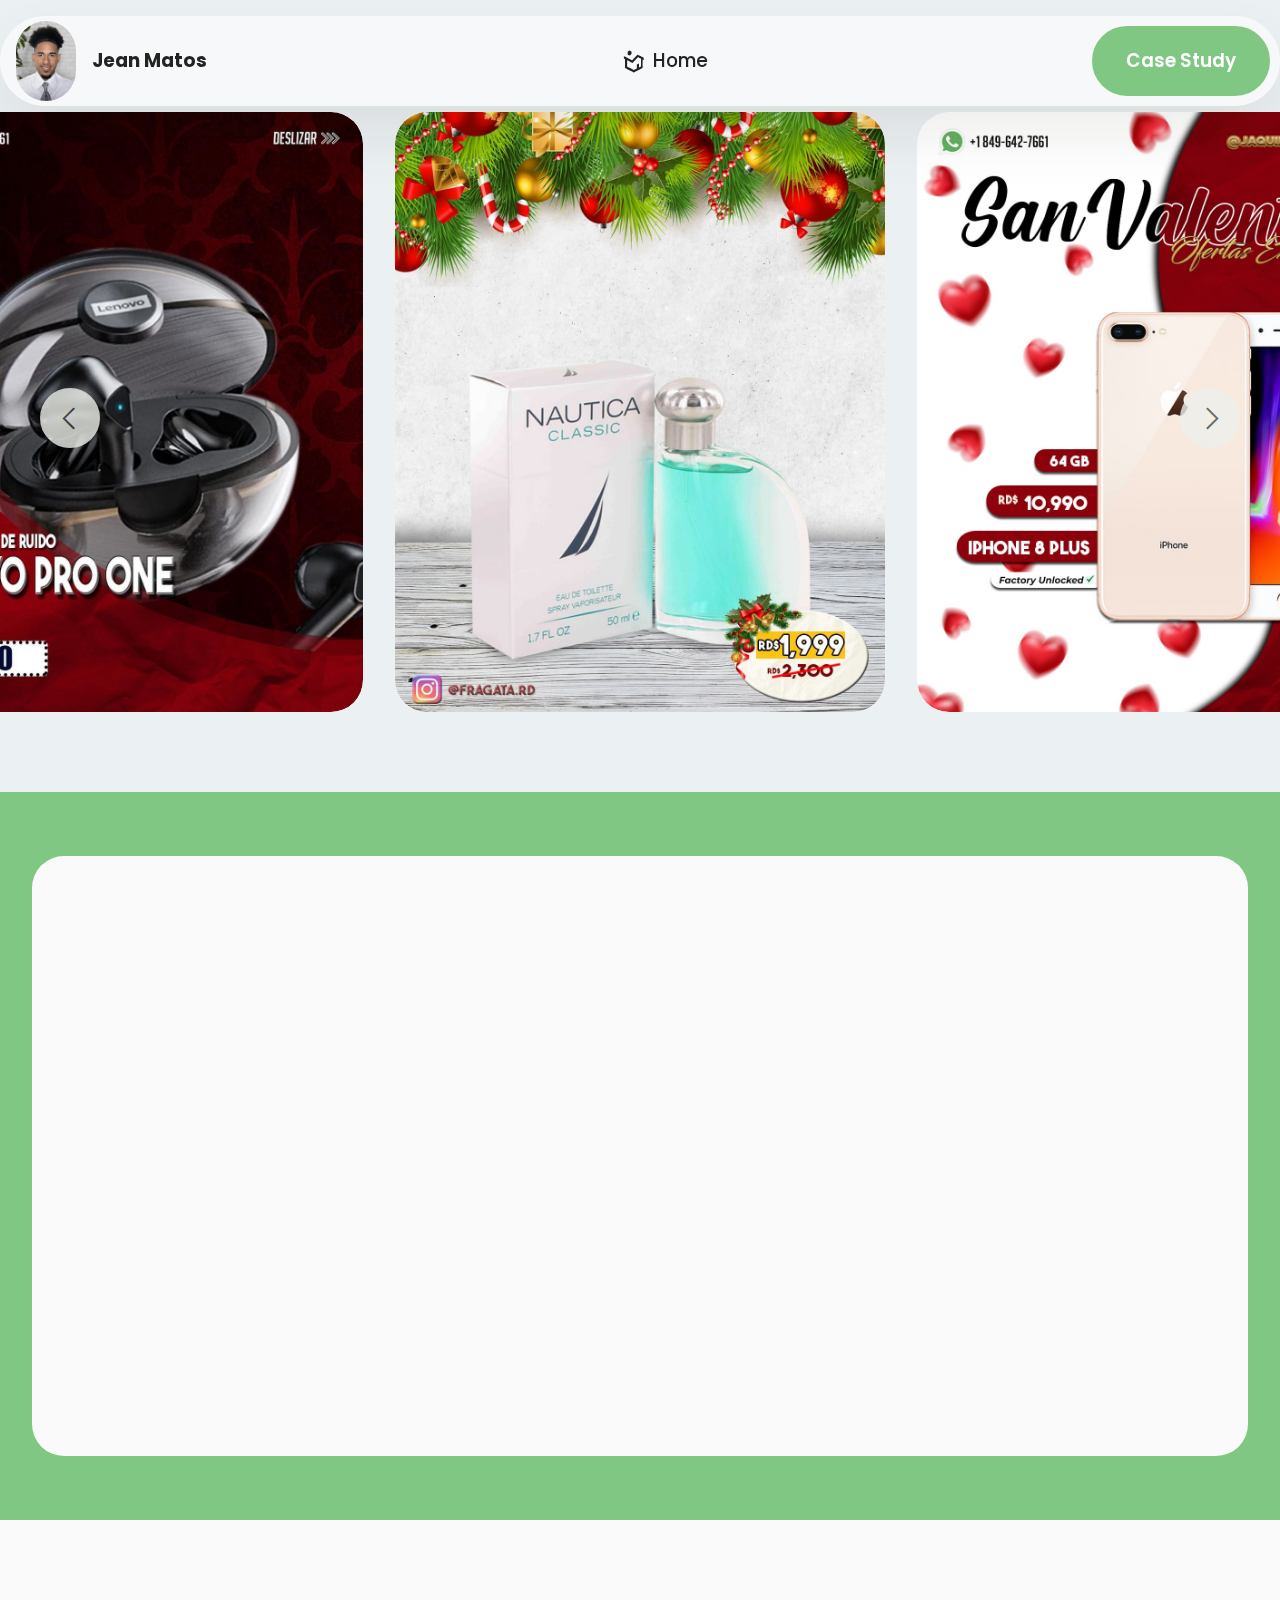
<file: index.html>
<!DOCTYPE html>
<html  >
<head>
  <!-- Site made with Mobirise Website Builder v5.9.18, https://mobirise.com -->
  <meta charset="UTF-8">
  <meta http-equiv="X-UA-Compatible" content="IE=edge">
  <meta name="generator" content="Mobirise v5.9.18, mobirise.com">
  <meta name="viewport" content="width=device-width, initial-scale=1, minimum-scale=1">
  <link rel="shortcut icon" href="assets/images/cv-image.ico" type="image/x-icon">
  <meta name="description" content="A social media expert from Santo Domingo, DR, specializes in providing comprehensive social media management services tailored to your brand’s needs.">
  
  
  <title>Jean Matos - Portfolio</title>
  <link rel="stylesheet" href="assets/web/assets/mobirise-icons2/mobirise2.css">
  <link rel="stylesheet" href="assets/bootstrap/css/bootstrap.min.css">
  <link rel="stylesheet" href="assets/bootstrap/css/bootstrap-grid.min.css">
  <link rel="stylesheet" href="assets/bootstrap/css/bootstrap-reboot.min.css">
  <link rel="stylesheet" href="assets/animatecss/animate.css">
  <link rel="stylesheet" href="assets/dropdown/css/style.css">
  <link rel="stylesheet" href="assets/socicon/css/styles.css">
  <link rel="stylesheet" href="assets/theme/css/style.css">
  <link rel="preload" href="https://fonts.googleapis.com/css?family=Poppins:100,100i,200,200i,300,300i,400,400i,500,500i,600,600i,700,700i,800,800i,900,900i&display=swap" as="style" onload="this.onload=null;this.rel='stylesheet'">
  <noscript><link rel="stylesheet" href="https://fonts.googleapis.com/css?family=Poppins:100,100i,200,200i,300,300i,400,400i,500,500i,600,600i,700,700i,800,800i,900,900i&display=swap"></noscript>
  <link rel="preload" href="https://fonts.googleapis.com/css?family=Bangers:400&display=swap" as="style" onload="this.onload=null;this.rel='stylesheet'">
  <noscript><link rel="stylesheet" href="https://fonts.googleapis.com/css?family=Bangers:400&display=swap"></noscript>
  <link rel="preload" as="style" href="assets/mobirise/css/mbr-additional.css?v=SZy1YN"><link rel="stylesheet" href="assets/mobirise/css/mbr-additional.css?v=SZy1YN" type="text/css">

  
  
  
</head>
<body>
  
  <section data-bs-version="5.1" class="menu menu5 cid-ulLD2suQ4Q" once="menu" id="menu05-e">
	

	<nav class="navbar navbar-dropdown navbar-fixed-top navbar-expand-lg">
		<div class="container">
			<div class="navbar-brand">
				<span class="navbar-logo">
					<a href="https://mobiri.se">
						<img src="assets/images/cv-image-137x183.png" alt="Mobirise Website Builder" style="height: 5rem;">
					</a>
				</span>
				<span class="navbar-caption-wrap"><a class="navbar-caption text-black display-4" href="https://mobiri.se">Jean Matos</a></span>
			</div>
			<button class="navbar-toggler" type="button" data-toggle="collapse" data-bs-toggle="collapse" data-target="#navbarSupportedContent" data-bs-target="#navbarSupportedContent" aria-controls="navbarNavAltMarkup" aria-expanded="false" aria-label="Toggle navigation">
				<div class="hamburger">
					<span></span>
					<span></span>
					<span></span>
					<span></span>
				</div>
			</button>
			<div class="collapse navbar-collapse" id="navbarSupportedContent">
				<ul class="navbar-nav nav-dropdown" data-app-modern-menu="true"><li class="nav-item">
						<a class="nav-link link text-black text-primary display-4" href="portfolio.html"><span class="socicon socicon-homes mbr-iconfont mbr-iconfont-btn" style="font-size: 22px;"></span>Home</a>
					</li></ul>
				<div class="navbar-buttons mbr-section-btn"><a class="btn btn-primary display-4" href="case-study.html">Case Study</a></div>
			</div>
		</div>
	</nav>
</section>

<section data-bs-version="5.1" class="slider4 mbr-embla cid-ulLD2vmdfN" id="slider04-j">
  
  
  <div class="container-fluid">
    
    <div class="row">
      <div class="col-12">
        <div class="embla position-relative" data-skip-snaps="true" data-align="center" data-contain-scroll="trimSnaps" data-loop="true" data-auto-play="true" data-auto-play-interval="5" data-draggable="true">
          <div class="embla__viewport">
            <div class="embla__container">
              
              
              
              
              <div class="embla__slide slider-image item active" style="margin-left: 1rem; margin-right: 1rem;">
                <div class="slide-content">
                  <div class="item-img">
                    <div class="item-wrapper">
                      <img src="assets/images/img-2582-1080x1350.jpg" alt="Mobirise Website Builder" title="" data-slide-to="0" data-bs-slide-to="0">
                    </div>
                  </div>
                </div>
              </div><div class="embla__slide slider-image item" style="margin-left: 1rem; margin-right: 1rem;">
                <div class="slide-content">
                  <div class="item-img">
                    <div class="item-wrapper">
                      <img src="assets/images/san-valentin-iphone-8-plus-carrusel-1-1080x1350.jpg" alt="Mobirise Website Builder" title="" data-slide-to="1" data-bs-slide-to="1">
                    </div>
                  </div>
                </div>
              </div><div class="embla__slide slider-image item" style="margin-left: 1rem; margin-right: 1rem;">
                <div class="slide-content">
                  <div class="item-img">
                    <div class="item-wrapper">
                      <img src="assets/images/img-5890-1080x1350.jpg" alt="Mobirise Website Builder" title="" data-slide-to="2" data-bs-slide-to="2">
                    </div>
                  </div>
                </div>
              </div><div class="embla__slide slider-image item" style="margin-left: 1rem; margin-right: 1rem;">
                <div class="slide-content">
                  <div class="item-img">
                    <div class="item-wrapper">
                      <img src="assets/images/giveaway-1080x1350.jpg" alt="Mobirise Website Builder" title="" data-slide-to="3" data-bs-slide-to="3">
                    </div>
                  </div>
                </div>
              </div><div class="embla__slide slider-image item" style="margin-left: 1rem; margin-right: 1rem;">
                <div class="slide-content">
                  <div class="item-img">
                    <div class="item-wrapper">
                      <img src="assets/images/img-5891-1080x1350.jpg" alt="Mobirise Website Builder" title="" data-slide-to="4" data-bs-slide-to="4">
                    </div>
                  </div>
                </div>
              </div><div class="embla__slide slider-image item" style="margin-left: 1rem; margin-right: 1rem;">
                <div class="slide-content">
                  <div class="item-img">
                    <div class="item-wrapper">
                      <img src="assets/images/img-5892-1080x1350.jpg" alt="Mobirise Website Builder" title="" data-slide-to="5" data-bs-slide-to="5">
                    </div>
                  </div>
                </div>
              </div>
            </div>
          </div>
          <button class="embla__button embla__button--prev">
            <span class="mobi-mbri mobi-mbri-arrow-prev" aria-hidden="true"></span>
            <span class="sr-only visually-hidden visually-hidden">Previous</span>
          </button>
          <button class="embla__button embla__button--next">
            <span class="mobi-mbri mobi-mbri-arrow-next" aria-hidden="true"></span>
            <span class="sr-only visually-hidden visually-hidden">Next</span>
          </button>
        </div>
      </div>
    </div>
  </div>
</section>

<section data-bs-version="5.1" class="start article05 cid-ulLD2tC6Wv" id="article05-g">
  

  
  

  <div class="container">
    <div class="row justify-content-center align-items-center">
      <div class="col-12">
        <div class="card-wrapper">
          <div class="row">
            <div class="col-12 col-md-12 col-lg-5 image-wrapper">
              <img class="w-100" src="assets/images/cv-image-907x1209.png" alt="Mobirise Website Builder">
            </div>
            <div class="col-12 col-lg col-md-12">
              <div class="text-wrapper align-left">
                <h1 class="mbr-section-title mbr-fonts-style mb-4 display-2">Who I Am?</h1>
                <p class="mbr-text mbr-fonts-style mb-4 display-7">I’m a <strong>marketing professional</strong> passionate about turning ideas into results. With experience as a Community Manager, in Email Marketing, and Sales, I’ve helped <strong>brands grow</strong> and connect with their audiences. I love creating campaigns that make a difference. <br><br><em>- Let’s build something amazing together.</em><br>
                </p>
                
              </div>
            </div>
          </div>
        </div>
      </div>
    </div>
  </div>
</section>

<section data-bs-version="5.1" class="clients04 cid-ulLD2uaOiJ" id="clients04-h">
    
    
    <div class="container-fluid">
        <div class="row justify-content-center mb-5">
            <div class="col-12 content-head">
                
            </div>
        </div>
        <div class="row">
            <div class="item features-image col-12 col-md-6 col-sm-6 col-lg-2 active">
                <div class="item-wrapper">
                    <div class="">
                        <img src="assets/images/image-2-324x324.png" alt="Mobirise Website Builder" title="" data-slide-to="1" data-bs-slide-to="1">
                    </div>
                    
                </div>
            </div>
            <div class="item features-image col-12 col-md-6 col-sm-6 col-lg-2">
                <div class="item-wrapper">
                    <div class="">
                        <img src="assets/images/tiktok-2-324x324.png" alt="Mobirise Website Builder" title="" data-slide-to="2" data-bs-slide-to="2">
                    </div>
                    
                </div>
            </div>
            <div class="item features-image col-12 col-md-6 col-sm-6 col-lg-2">
                <div class="item-wrapper">
                    <div class="">
                        <img src="assets/images/twitter-324x324.png" alt="Mobirise Website Builder" title="" data-slide-to="3" data-bs-slide-to="3">
                    </div>
                    
                </div>
            </div>
            
            <div class="item features-image col-12 col-md-6 col-sm-6 col-lg-2">
                <div class="item-wrapper">
                    <div class="">
                        <img src="assets/images/facebook-324x324.png" alt="Mobirise Website Builder" title="" data-slide-to="3" data-bs-slide-to="3">
                    </div>
                    
                </div>
            </div><div class="item features-image col-12 col-md-6 col-sm-6 col-lg-2">
                <div class="item-wrapper">
                    <div class="">
                        <img src="assets/images/youtube-324x324.png" alt="Mobirise Website Builder" title="" data-slide-to="4" data-bs-slide-to="4">
                    </div>
                    
                </div>
            </div>
            <div class="item features-image col-12 col-md-6 col-sm-6 col-lg-2">
                <div class="item-wrapper">
                    <div class="">
                        <img src="assets/images/pinterest-324x324.png" alt="Mobirise Website Builder" title="" data-slide-to="6" data-bs-slide-to="6">
                    </div>
                    
                </div>
            </div>
        </div>
    </div>
</section>

<section data-bs-version="5.1" class="start article2 cid-ulLD2uTF1M" id="article02-i">
	

	
	

	<div class="container">
		<div class="row justify-content-center">
			<div class="col-12 col-md-12 col-lg-6 image-wrapper">
				<img class="w-100" src="assets/images/herramientas-1-1080x1080.png" alt="Mobirise Website Builder">
			</div>
			<div class="col-12 col-md-12 col-lg">
				<div class="text-wrapper align-left">
					<h1 class="mbr-section-title mbr-fonts-style mb-4 display-2"><strong>Professional Resources</strong></h1>
					<p class="mbr-text align-left mbr-fonts-style mb-4 display-7">
					As a passionate and dedicated freelancer in social media management, I use a suite of powerful tools that will transform your online presence. With my expertise, these tools become the brushes with which I paint your digital dreams.
					</p>
					
				</div>
			</div>
		</div>
	</div>
</section>

<section data-bs-version="5.1" class="features38 cid-um2sJxacUZ" id="features038-t">
    

    
    

    <div class="container">
        <div class="row justify-content-center">
            <div class="col-12 col-md-12 col-lg">
                <div class="text-wrapper align-left">
                    <h1 class="mbr-section-title mbr-fonts-style mb-4 display-2">acomsa academy</h1>
                    <p class="mbr-text align-left mbr-fonts-style mb-4 display-7">Acomsa Academy, a well-established <strong>online education school</strong>, faced significant challenges with their email <strong>marketing campaigns</strong>.<br>&nbsp;<br>Despite having a large subscriber base, the company struggled to convert email subscribers into <strong>paying customers.</strong><br></p>
                    
                </div>
            </div>
            <div class="col-12 col-md-12 col-lg-6 image-wrapper">
                <img class="w-100" src="assets/images/laptop-1-1080x1080.png" alt="Mobirise Website Builder">
            </div>
        </div>
        <div class="row row-reverse justify-content-center">

            <div class="col-12 col-md-12 col-lg">
                <div class="text-wrapper align-left">
                    <h1 class="mbr-section-title mbr-fonts-style mb-4 display-2"><strong>Turning Challenges into Opportunities!</strong></h1>
                    <p class="mbr-text align-left mbr-fonts-style mb-4 display-7">To revitalize Acomsa Academy’s email marketing, I <strong>optimized the contact list </strong>and introduced audience segmentation, allowing us to deliver more personalized and <strong>relevant content</strong>.<br>&nbsp;<br>We also established<strong> automated workflows</strong>, including welcome series, cart abandonment emails, and re-engagement campaigns, to nurture leads and <strong>increase conversions</strong>.<br></p>
                    
                </div>
            </div>
            <div class="col-12 col-md-12 col-lg-6 image-wrapper">
                <img class="w-100" src="assets/images/mac-1080x1080.png" alt="Mobirise Website Builder">
            </div>
        </div>
        
    </div>
</section>

<section data-bs-version="5.1" class="features10 cid-ulLDHeL1se" id="features010-m">
  

  
  
  <div class="container">
    <div class="row justify-content-center mb-5">
      <div class="col-12 mb-0 content-head">
        <h3 class="mbr-section-title mbr-fonts-style align-center display-2"><strong>Key Achievements</strong></h3>
        
      </div>
    </div>
    <div class="row">
      <div class="item features-without-image col-12 col-md-6 col-lg-4">
        <div class="item-wrapper">
          <div class="card-box align-left">
            <div class="iconfont-wrapper mb-3">
              <span class="mbr-iconfont mobi-mbri-cursor-click mobi-mbri"></span>
            </div>
            <h5 class="card-title mbr-fonts-style display-5"><strong>Click-Through Rate (CTR)</strong></h5>
            <p class="card-text mbr-fonts-style mb-3 display-7">By renewing the content and optimizing the CTAs (calls to action), we achieved a significant increase in CTR, rising from 2% to 3.5%.<br></p>
            
          </div>
        </div>
      </div>
      <div class="item features-without-image col-12 col-md-6 col-lg-4">
        <div class="item-wrapper">
          <div class="card-box align-left">
            <div class="iconfont-wrapper mb-3">
              <span class="mbr-iconfont mobi-mbri-shopping-cart mobi-mbri"></span>
            </div>
            <h5 class="card-title mbr-fonts-style display-5"><strong>Conversion Rate&nbsp;&nbsp;</strong></h5>
            <p class="card-text mbr-fonts-style mb-3 display-7">Through strategic segmentation and personalized content, we successfully increased the conversion rate from 1.5% to a range of 2.5%.<br></p>
            
          </div>
        </div>
      </div><div class="item features-without-image col-12 col-md-6 col-lg-4">
        <div class="item-wrapper">
          <div class="card-box align-left">
            <div class="iconfont-wrapper mb-3">
              <span class="mbr-iconfont mobi-mbri-error mobi-mbri"></span>
            </div>
            <h5 class="card-title mbr-fonts-style display-5"><strong>Unsubscribe Rate</strong></h5>
            <p class="card-text mbr-fonts-style mb-3 display-7">Our focus on delivering relevant and valuable content led to a reduction in the unsubscribe rate from 2.5% to a lower range of 1.5% - 2%.<br></p>
            
          </div>
        </div>
      </div>
      
    </div>
  </div>
</section>

<section data-bs-version="5.1" class="start article4 cid-ulLD2wylIT" id="article04-k">
	

	
	

	<div class="container">
		<div class="row justify-content-center">
			<div class="col-12 col-md-12 col-lg-6 image-wrapper">
				<img class="w-100" src="assets/images/historia-de-exito-1080x1080.png" alt="Mobirise Website Builder">
			</div>
			<div class="col-12 col-md-12 col-lg">
				<div class="text-wrapper align-left">
					<h1 class="mbr-section-title mbr-fonts-style mb-4 display-2"><strong>Witness Transformative Success!</strong></h1>
					<p class="mbr-text mbr-fonts-style mb-4 display-7">Imagine an Instagram account, almost <strong>unknown</strong>, with fewer than <strong>100 followers</strong>. My task was to identify the target audience, test content, and design a captivating strategy.<br><br>In just <strong>3 months</strong>, we achieved astonishing growth: <strong>10,000 followers</strong> joined this vibrant community! As a Community Manager, I can drive exceptional <strong>growth for your business</strong>, from a humble start to digital stardom.<br></p>
					<div class="mbr-section-btn mt-3"><a class="btn btn-lg btn-primary display-7" href="case-study.html">Case Study</a></div>
				</div>
			</div>
		</div>
	</div>
</section>

<section data-bs-version="5.1" class="people02 cid-ulLUN2SaDq" id="people02-p">
	

	
	
	<div class="container">
		<div class="row mb-5 justify-content-center">
			<div class="col-12 content-head">
				<h3 class="mbr-section-title mbr-fonts-style align-center mb-4 display-2">
					<strong>Testimonials</strong></h3>
				
			</div>
		</div>
		<div class="row">
				<div class="item features-without-image col-12 col-md-6 col-lg-4 mb-5">
					<div class="item-wrapper">
						<div class="card-box align-center">
							<div class="iconfont-wrapper mb-3">
								<span class="mbr-iconfont mobi-mbri-star mobi-mbri"></span>
								<span class="mbr-iconfont mobi-mbri-star mobi-mbri"></span>
								<span class="mbr-iconfont mobi-mbri-star mobi-mbri"></span>
								<span class="mbr-iconfont mobi-mbri-star mobi-mbri"></span>
								<span class="mbr-iconfont mobi-mbri-star mobi-mbri"></span>
							</div>
							<h5 class="card-title mbr-fonts-style mb-3 display-7">“His ability to connect with our audience and grow our social media presence has been impressive. His approach and dedication have made a significant difference in our business.”</h5>
							<p class="card-text mbr-fonts-style mb-0 display-7">- Ezelquiel Rosario</p>
						</div>
					</div>
				</div>
				<div class="item features-without-image col-12 col-md-6 col-lg-4 mb-5">
					<div class="item-wrapper">
						<div class="card-box align-center">
							<div class="iconfont-wrapper mb-3">
								<span class="mbr-iconfont mobi-mbri-star mobi-mbri"></span>
								<span class="mbr-iconfont mobi-mbri-star mobi-mbri"></span>
								<span class="mbr-iconfont mobi-mbri-star mobi-mbri"></span>
								<span class="mbr-iconfont mobi-mbri-star mobi-mbri"></span>
								<span class="mbr-iconfont mobi-mbri-star mobi-mbri"></span>
							</div>
							<h5 class="card-title mbr-fonts-style mb-3 display-7">“His intervention in our email campaigns was a turning point. We now offer more personalized and relevant content, achieving a significant impact on our conversions.”</h5>
							<p class="card-text mbr-fonts-style mb-0 display-7">- Katiuska Cassó
</p>
						</div>
					</div>
				</div>
				<div class="item features-without-image col-12 col-md-6 col-lg-4 mb-5">
					<div class="item-wrapper">
						<div class="card-box align-center">
							<div class="iconfont-wrapper mb-3">
								<span class="mbr-iconfont mobi-mbri-star mobi-mbri"></span>
								<span class="mbr-iconfont mobi-mbri-star mobi-mbri"></span>
								<span class="mbr-iconfont mobi-mbri-star mobi-mbri"></span>
								<span class="mbr-iconfont mobi-mbri-star mobi-mbri"></span>
								<span class="mbr-iconfont mobi-mbri-star mobi-mbri"></span>
							</div>
							<h5 class="card-title mbr-fonts-style mb-3 display-7">“His skills in designing highly effective emails and SMS were key to our sales success. Every message he crafted resonated with our customers and resulted in tangible outcomes.”</h5>
							<p class="card-text mbr-fonts-style mb-0 display-7">- Fidel Otañez</p>
						</div>
					</div>
				</div>
			</div>
		<div class="row mt-0 mt-md-5">
			
		</div>
	</div>
</section>

<section data-bs-version="5.1" class="social05 cid-um6GzPxKGF" id="social05-u">
    

    

    <div class="container">
        <div class="row">
            
            <div class="col-12">
                <div class="social-row">
                    <div class="soc-item">
                        <a href="https://mobiri.se/" target="_blank">
                            <span class="mbr-iconfont socicon socicon-facebook"></span>
                        </a>
                    </div>
                    <div class="soc-item">
                        <a href="https://mobiri.se/" target="_blank">
                            <span class="mbr-iconfont socicon-twitter socicon"></span>
                        </a>
                    </div>
                    <div class="soc-item">
                        <a href="https://mobiri.se/" target="_blank">
                            <span class="mbr-iconfont socicon-instagram socicon"></span>
                        </a>
                    </div>
                    <div class="soc-item">
                        <a href="https://mobiri.se/" target="_blank">
                            <span class="mbr-iconfont socicon socicon-linkedin"></span>
                        </a>
                    </div>
                    
                </div>
            </div>
        </div>
    </div>
</section>

<section data-bs-version="5.1" class="footer4 cid-ulLD2x6wo1" once="footers" id="footer04-l">

    

    

    <div class="container">
        <div class="media-container-row align-center mbr-white">
            <div class="col-12">
                <p class="mbr-text mb-0 mbr-fonts-style display-7">
                    © Copyright 2025 Mobirise - All Rights Reserved
                </p>
            </div>
        </div>
    </div>
</section><section class="display-7" style="padding: 0;align-items: center;justify-content: center;flex-wrap: wrap;    align-content: center;display: flex;position: relative;height: 4rem;"><a href="https://mobiri.se/3201076" style="flex: 1 1;height: 4rem;position: absolute;width: 100%;z-index: 1;"><img alt="" style="height: 4rem;" src="[data-uri]"></a><p style="margin: 0;text-align: center;" class="display-7">&#8204;</p><a style="z-index:1" href="https://mobirise.com/offline-website-builder.html">Offline Website Maker</a></section><script src="assets/bootstrap/js/bootstrap.bundle.min.js"></script>  <script src="assets/smoothscroll/smooth-scroll.js"></script>  <script src="assets/ytplayer/index.js"></script>  <script src="assets/dropdown/js/navbar-dropdown.js"></script>  <script src="assets/embla/embla.min.js"></script>  <script src="assets/embla/script.js"></script>  <script src="assets/theme/js/script.js"></script>  
  
  
  <input name="animation" type="hidden">
  </body>
</html>
</file>
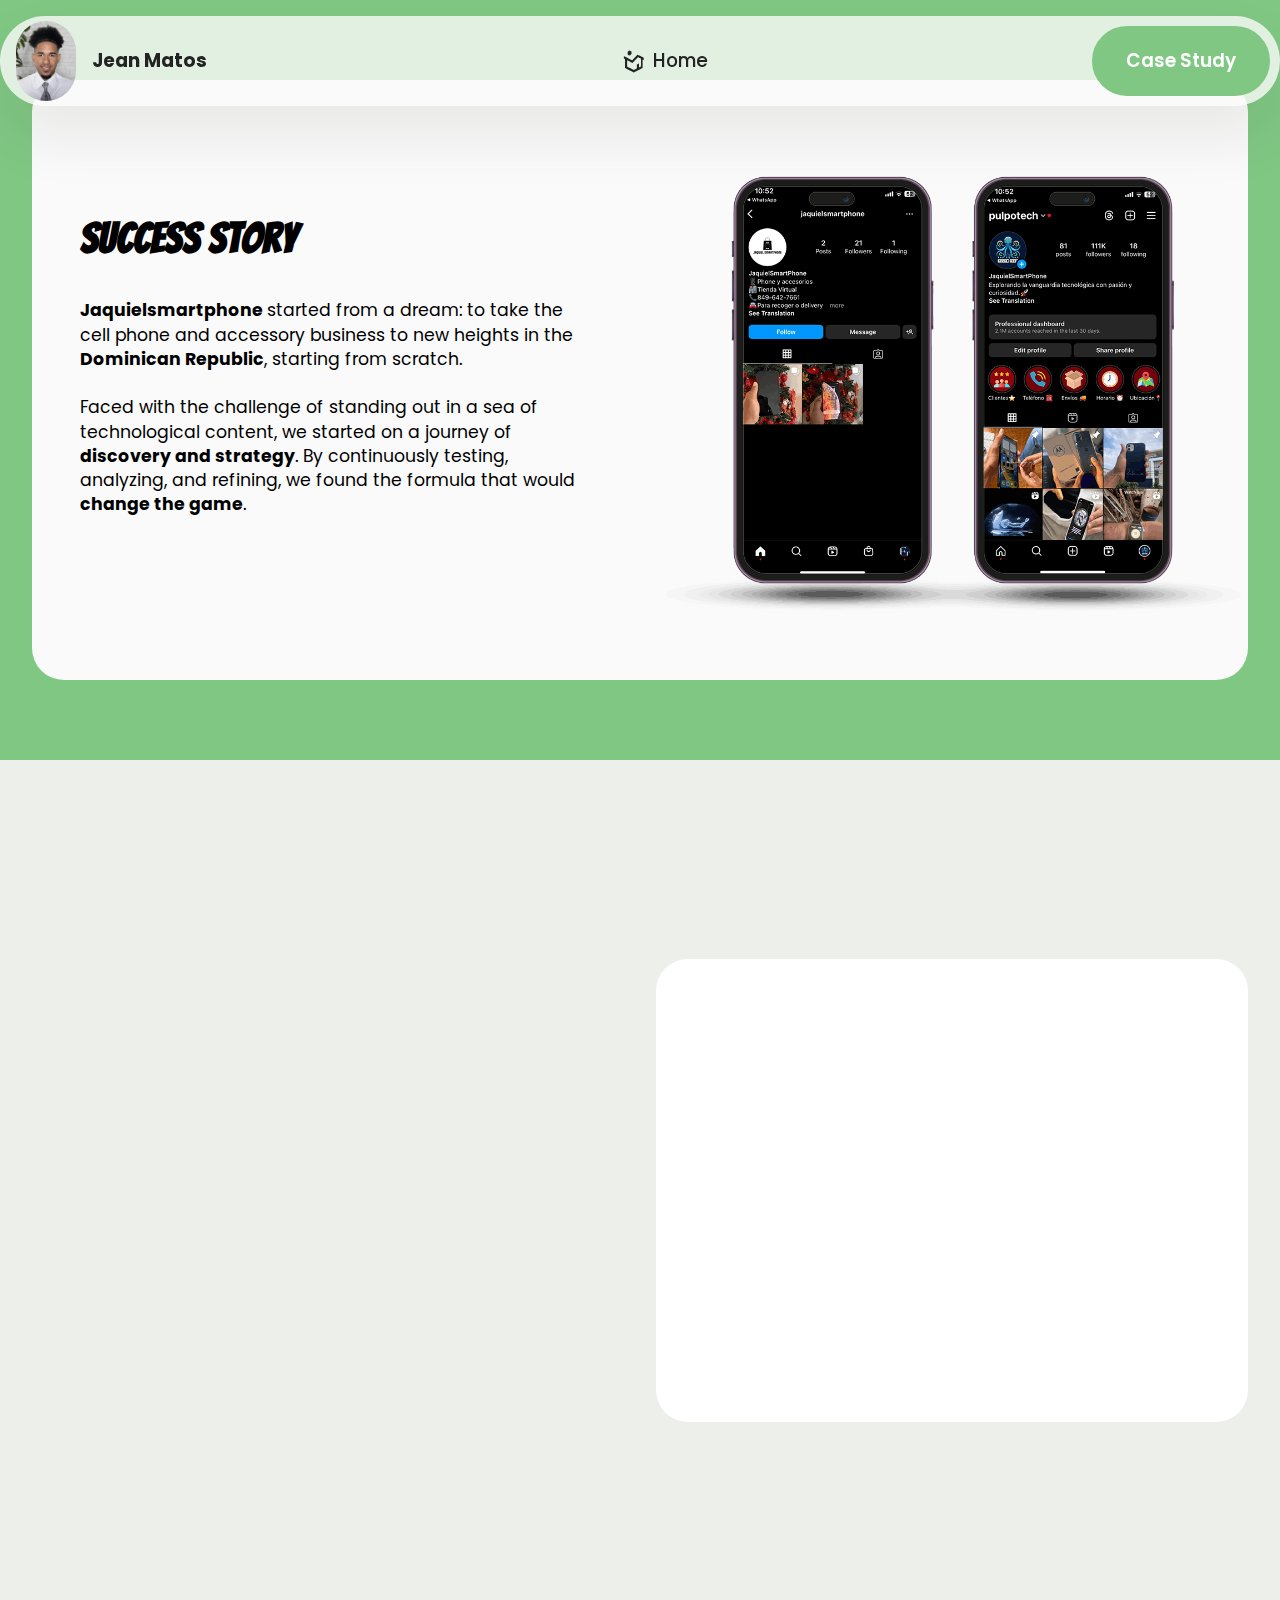
<file: case-study.html>
<!DOCTYPE html>
<html  >
<head>
  <!-- Site made with Mobirise Website Builder v5.9.18, https://mobirise.com -->
  <meta charset="UTF-8">
  <meta http-equiv="X-UA-Compatible" content="IE=edge">
  <meta name="generator" content="Mobirise v5.9.18, mobirise.com">
  <meta name="viewport" content="width=device-width, initial-scale=1, minimum-scale=1">
  <link rel="shortcut icon" href="assets/images/cv-image.ico" type="image/x-icon">
  <meta name="description" content="">
  
  
  <title>Case Study</title>
  <link rel="stylesheet" href="assets/bootstrap/css/bootstrap.min.css">
  <link rel="stylesheet" href="assets/bootstrap/css/bootstrap-grid.min.css">
  <link rel="stylesheet" href="assets/bootstrap/css/bootstrap-reboot.min.css">
  <link rel="stylesheet" href="assets/animatecss/animate.css">
  <link rel="stylesheet" href="assets/dropdown/css/style.css">
  <link rel="stylesheet" href="assets/socicon/css/styles.css">
  <link rel="stylesheet" href="assets/theme/css/style.css">
  <link rel="preload" href="https://fonts.googleapis.com/css?family=Poppins:100,100i,200,200i,300,300i,400,400i,500,500i,600,600i,700,700i,800,800i,900,900i&display=swap" as="style" onload="this.onload=null;this.rel='stylesheet'">
  <noscript><link rel="stylesheet" href="https://fonts.googleapis.com/css?family=Poppins:100,100i,200,200i,300,300i,400,400i,500,500i,600,600i,700,700i,800,800i,900,900i&display=swap"></noscript>
  <link rel="preload" href="https://fonts.googleapis.com/css?family=Bangers:400&display=swap" as="style" onload="this.onload=null;this.rel='stylesheet'">
  <noscript><link rel="stylesheet" href="https://fonts.googleapis.com/css?family=Bangers:400&display=swap"></noscript>
  <link rel="preload" as="style" href="assets/mobirise/css/mbr-additional.css?v=fHLEuH"><link rel="stylesheet" href="assets/mobirise/css/mbr-additional.css?v=fHLEuH" type="text/css">

  
  
  
</head>
<body>
  
  <section data-bs-version="5.1" class="menu menu5 cid-uaXXAicnog" once="menu" id="menu05-9">
	

	<nav class="navbar navbar-dropdown navbar-fixed-top navbar-expand-lg">
		<div class="container">
			<div class="navbar-brand">
				<span class="navbar-logo">
					<a href="https://mobiri.se">
						<img src="assets/images/cv-image-137x183.png" alt="Mobirise Website Builder" style="height: 5rem;">
					</a>
				</span>
				<span class="navbar-caption-wrap"><a class="navbar-caption text-black display-4" href="https://mobiri.se">Jean Matos</a></span>
			</div>
			<button class="navbar-toggler" type="button" data-toggle="collapse" data-bs-toggle="collapse" data-target="#navbarSupportedContent" data-bs-target="#navbarSupportedContent" aria-controls="navbarNavAltMarkup" aria-expanded="false" aria-label="Toggle navigation">
				<div class="hamburger">
					<span></span>
					<span></span>
					<span></span>
					<span></span>
				</div>
			</button>
			<div class="collapse navbar-collapse" id="navbarSupportedContent">
				<ul class="navbar-nav nav-dropdown" data-app-modern-menu="true"><li class="nav-item">
						<a class="nav-link link text-black text-primary display-4" href="portfolio.html"><span class="socicon socicon-homes mbr-iconfont mbr-iconfont-btn" style="font-size: 22px;"></span>Home</a>
					</li></ul>
				<div class="navbar-buttons mbr-section-btn"><a class="btn btn-primary display-4" href="case-study.html">Case Study</a></div>
			</div>
		</div>
	</nav>
</section>

<section data-bs-version="5.1" class="start article05 cid-uaYtqaOWIw" id="article05-c">
  

  
  

  <div class="container">
    <div class="row justify-content-center align-items-center">
      <div class="col-12">
        <div class="card-wrapper">
          <div class="row">
            <div class="col-12 col-md-12 col-lg-6 image-wrapper">
              <img class="w-100" src="assets/images/insight-phone-x3-1080x1080.png" alt="Mobirise Website Builder">
            </div>
            <div class="col-12 col-lg col-md-12">
              <div class="text-wrapper align-left">
                <h1 class="mbr-section-title mbr-fonts-style mb-4 display-2"><strong>Success Story</strong></h1>
                <p class="mbr-text mbr-fonts-style mb-4 display-7"><strong>Jaquielsmartphone </strong>started from a dream: to take the cell phone and accessory business to new heights in the <strong>Dominican Republic</strong>, starting from scratch.<br><br>Faced with the challenge of standing out in a sea of technological content, we started on a journey of <strong>discovery and strategy</strong>. By continuously testing, analyzing, and refining, we found the formula that would <strong>change the game</strong>.<br>
                </p>
                
              </div>
            </div>
          </div>
        </div>
      </div>
    </div>
  </div>
</section>

<section data-bs-version="5.1" class="features030 cid-uaYtk2dTgI" id="features030-b">
    
    
    
    <div class="container">
        <div class="row justify-content-center">
            <div class="col-md-12 content-head mb-5">
                <h1 class="mbr-section-title mbr-fonts-style mb-0 display-2"><strong>Growth Strategy: The Revealed Strategy</strong></h1>
                
            </div>
        </div>
        <div class="row justify-content-center  blockContent">
            <div class="col-12 col-lg">
                <div class="item-wrapper align-left">
                    <div class="mbr-text counter-container mbr-fonts-style display-7">
                        <ol>
                            <li><strong>Trend and Content Analysis: </strong>Identifying relevant trends in the tech niche and analyzing their performance on other platforms to effectively adapt and apply them on Instagram.
</li><li><strong>Using Viral Reels as a Growth Tool: </strong>Implementing daily reels to leverage viral trends and capture Instagram's algorithm's attention, significantly increasing the follower count.
</li><li><strong>Creating Original and Engaging Content: </strong>Developing unique and captivating content, such as unboxings, customer testimonials, and product showcases, to convert followers into potential customers and boost organic reach on Instagram.</li>
                        </ol>
                    </div>
                </div>
            </div>
            <div class="col-12 col-lg-6">
                <div class="image-wrapper mb-4">
                    <img class="w-100" src="assets/images/estadisticas-1080x1080.png" alt="Mobirise Website Builder">
                </div>
            </div>

        </div>
    </div>
</section>

<section data-bs-version="5.1" class="features38 cid-uaZpdkK99F" id="features038-d">
    

    
    

    <div class="container">
        <div class="row justify-content-center">
            <div class="col-12 col-md-12 col-lg">
                <div class="text-wrapper align-left">
                    <h1 class="mbr-section-title mbr-fonts-style mb-4 display-2"><strong>Increasing Engagement</strong></h1>
                    <p class="mbr-text align-left mbr-fonts-style mb-4 display-7">During the hype of <strong>Ana Gabriel’s concert</strong>, we organized a giveaway for two live tickets. This initiative not only boosted engagement but also solidified trust in our brand.<br><br>It was an exciting moment that showcased our <strong>connection with the community</strong> and our commitment to unique experiences.</p>
                    
                </div>
            </div>
            <div class="col-12 col-md-12 col-lg-5 image-wrapper">
                <img class="w-100" src="assets/images/giveaway-1080x1350.jpg" alt="Mobirise Website Builder">
            </div>
        </div>
        <div class="row row-reverse justify-content-center">

            <div class="col-12 col-md-12 col-lg">
                <div class="text-wrapper align-left">
                    <h1 class="mbr-section-title mbr-fonts-style mb-4 display-2"><strong>100k Followers: What’s Next?</strong></h1>
                    <p class="mbr-text align-left mbr-fonts-style mb-4 display-7">Although the account attracted a global audience, the local focus was lost along the way. <strong>But hold on! This isn’t a barrier—it’s an opportunity!</strong> The diversity of followers opens up a range of possibilities to monetize the account and expand its horizons.<br><br><strong>With a forward-looking vision, I recommend a dual strategy:</strong> a new account dedicated exclusively to original content, supported by Instagram’s exciting collaboration option. <br><br>It’s time to transition from virtual to tangible, with a <strong>physical store</strong> in mind! Together, we’ll turn followers into customers and visions into business realities.<br></p>
                    
                </div>
            </div>
            <div class="col-12 col-md-12 col-lg-5 image-wrapper">
                <img class="w-100" src="assets/images/insight-phone-x2-2-907x907.png" alt="Mobirise Website Builder">
            </div>
        </div>
        
    </div>
</section>

<section data-bs-version="5.1" class="footer4 cid-uaXZoWV3cx" once="footers" id="footer04-a">

    

    

    <div class="container">
        <div class="media-container-row align-center mbr-white">
            <div class="col-12">
                <p class="mbr-text mb-0 mbr-fonts-style display-7">
                    © Copyright 2025 Mobirise - All Rights Reserved
                </p>
            </div>
        </div>
    </div>
</section>

<section data-bs-version="5.1" class="social05 cid-um6GzPxKGF" id="social05-u">
    

    

    <div class="container">
        <div class="row">
            
            <div class="col-12">
                <div class="social-row">
                    <div class="soc-item">
                        <a href="https://mobiri.se/" target="_blank">
                            <span class="mbr-iconfont socicon socicon-facebook"></span>
                        </a>
                    </div>
                    <div class="soc-item">
                        <a href="https://mobiri.se/" target="_blank">
                            <span class="mbr-iconfont socicon-twitter socicon"></span>
                        </a>
                    </div>
                    <div class="soc-item">
                        <a href="https://mobiri.se/" target="_blank">
                            <span class="mbr-iconfont socicon-instagram socicon"></span>
                        </a>
                    </div>
                    <div class="soc-item">
                        <a href="https://mobiri.se/" target="_blank">
                            <span class="mbr-iconfont socicon socicon-linkedin"></span>
                        </a>
                    </div>
                    
                </div>
            </div>
        </div>
    </div>
</section><section class="display-7" style="padding: 0;align-items: center;justify-content: center;flex-wrap: wrap;    align-content: center;display: flex;position: relative;height: 4rem;"><a href="https://mobiri.se/3201076" style="flex: 1 1;height: 4rem;position: absolute;width: 100%;z-index: 1;"><img alt="" style="height: 4rem;" src="[data-uri]"></a><p style="margin: 0;text-align: center;" class="display-7">&#8204;</p><a style="z-index:1" href="https://mobirise.com/drag-drop-website-builder.html">Drag and Drop Website Builder</a></section><script src="assets/bootstrap/js/bootstrap.bundle.min.js"></script>  <script src="assets/smoothscroll/smooth-scroll.js"></script>  <script src="assets/ytplayer/index.js"></script>  <script src="assets/dropdown/js/navbar-dropdown.js"></script>  <script src="assets/theme/js/script.js"></script>  
  
  
  <input name="animation" type="hidden">
  </body>
</html>
</file>
<file: assets/web/assets/mobirise-icons2/mobirise2.css>
@font-face {
  font-family: 'Moririse2';
  font-display: swap;
  src:  url('mobirise2.eot?f2bix4');
  src:  url('mobirise2.eot?f2bix4#iefix') format('embedded-opentype'),
    url('mobirise2.ttf?f2bix4') format('truetype'),
    url('mobirise2.woff?f2bix4') format('woff'),
    url('mobirise2.svg?f2bix4#mobirise2') format('svg');
  font-weight: normal;
  font-style: normal;
}

[class^="mobi-"], [class*=" mobi-"] {
  /* use !important to prevent issues with browser extensions that change fonts */
  font-family: 'Moririse2' !important;
  speak: none;
  font-style: normal;
  font-weight: normal;
  font-variant: normal;
  text-transform: none;
  line-height: 1;

  /* Better Font Rendering =========== */
  -webkit-font-smoothing: antialiased;
  -moz-osx-font-smoothing: grayscale;
}

.mobi-mbri-add-submenu:before {
  content: "\e900";
}
.mobi-mbri-alert:before {
  content: "\e901";
}
.mobi-mbri-align-center:before {
  content: "\e902";
}
.mobi-mbri-align-justify:before {
  content: "\e903";
}
.mobi-mbri-align-left:before {
  content: "\e904";
}
.mobi-mbri-align-right:before {
  content: "\e905";
}
.mobi-mbri-android:before {
  content: "\e906";
}
.mobi-mbri-apple:before {
  content: "\e907";
}
.mobi-mbri-arrow-down:before {
  content: "\e908";
}
.mobi-mbri-arrow-next:before {
  content: "\e909";
}
.mobi-mbri-arrow-prev:before {
  content: "\e90a";
}
.mobi-mbri-arrow-up:before {
  content: "\e90b";
}
.mobi-mbri-bold:before {
  content: "\e90c";
}
.mobi-mbri-bookmark:before {
  content: "\e90d";
}
.mobi-mbri-bootstrap:before {
  content: "\e90e";
}
.mobi-mbri-briefcase:before {
  content: "\e90f";
}
.mobi-mbri-browse:before {
  content: "\e910";
}
.mobi-mbri-bulleted-list:before {
  content: "\e911";
}
.mobi-mbri-calendar:before {
  content: "\e912";
}
.mobi-mbri-camera:before {
  content: "\e913";
}
.mobi-mbri-cart-add:before {
  content: "\e914";
}
.mobi-mbri-cart-full:before {
  content: "\e915";
}
.mobi-mbri-cash:before {
  content: "\e916";
}
.mobi-mbri-change-style:before {
  content: "\e917";
}
.mobi-mbri-chat:before {
  content: "\e918";
}
.mobi-mbri-clock:before {
  content: "\e919";
}
.mobi-mbri-close:before {
  content: "\e91a";
}
.mobi-mbri-cloud:before {
  content: "\e91b";
}
.mobi-mbri-code:before {
  content: "\e91c";
}
.mobi-mbri-contact-form:before {
  content: "\e91d";
}
.mobi-mbri-credit-card:before {
  content: "\e91e";
}
.mobi-mbri-cursor-click:before {
  content: "\e91f";
}
.mobi-mbri-cust-feedback:before {
  content: "\e920";
}
.mobi-mbri-database:before {
  content: "\e921";
}
.mobi-mbri-delivery:before {
  content: "\e922";
}
.mobi-mbri-desktop:before {
  content: "\e923";
}
.mobi-mbri-devices:before {
  content: "\e924";
}
.mobi-mbri-down:before {
  content: "\e925";
}
.mobi-mbri-download-2:before {
  content: "\e926";
}
.mobi-mbri-download:before {
  content: "\e927";
}
.mobi-mbri-drag-n-drop-2:before {
  content: "\e928";
}
.mobi-mbri-drag-n-drop:before {
  content: "\e929";
}
.mobi-mbri-edit-2:before {
  content: "\e92a";
}
.mobi-mbri-edit:before {
  content: "\e92b";
}
.mobi-mbri-error:before {
  content: "\e92c";
}
.mobi-mbri-extension:before {
  content: "\e92d";
}
.mobi-mbri-features:before {
  content: "\e92e";
}
.mobi-mbri-file:before {
  content: "\e92f";
}
.mobi-mbri-flag:before {
  content: "\e930";
}
.mobi-mbri-folder:before {
  content: "\e931";
}
.mobi-mbri-gift:before {
  content: "\e932";
}
.mobi-mbri-github:before {
  content: "\e933";
}
.mobi-mbri-globe-2:before {
  content: "\e934";
}
.mobi-mbri-globe:before {
  content: "\e935";
}
.mobi-mbri-growing-chart:before {
  content: "\e936";
}
.mobi-mbri-hearth:before {
  content: "\e937";
}
.mobi-mbri-help:before {
  content: "\e938";
}
.mobi-mbri-home:before {
  content: "\e939";
}
.mobi-mbri-hot-cup:before {
  content: "\e93a";
}
.mobi-mbri-idea:before {
  content: "\e93b";
}
.mobi-mbri-image-gallery:before {
  content: "\e93c";
}
.mobi-mbri-image-slider:before {
  content: "\e93d";
}
.mobi-mbri-info:before {
  content: "\e93e";
}
.mobi-mbri-italic:before {
  content: "\e93f";
}
.mobi-mbri-key:before {
  content: "\e940";
}
.mobi-mbri-laptop:before {
  content: "\e941";
}
.mobi-mbri-layers:before {
  content: "\e942";
}
.mobi-mbri-left-right:before {
  content: "\e943";
}
.mobi-mbri-left:before {
  content: "\e944";
}
.mobi-mbri-letter:before {
  content: "\e945";
}
.mobi-mbri-like:before {
  content: "\e946";
}
.mobi-mbri-link:before {
  content: "\e947";
}
.mobi-mbri-lock:before {
  content: "\e948";
}
.mobi-mbri-login:before {
  content: "\e949";
}
.mobi-mbri-logout:before {
  content: "\e94a";
}
.mobi-mbri-magic-stick:before {
  content: "\e94b";
}
.mobi-mbri-map-pin:before {
  content: "\e94c";
}
.mobi-mbri-menu:before {
  content: "\e94d";
}
.mobi-mbri-mobile-2:before {
  content: "\e94e";
}
.mobi-mbri-mobile-horizontal:before {
  content: "\e94f";
}
.mobi-mbri-mobile:before {
  content: "\e950";
}
.mobi-mbri-mobirise:before {
  content: "\e951";
}
.mobi-mbri-more-horizontal:before {
  content: "\e952";
}
.mobi-mbri-more-vertical:before {
  content: "\e953";
}
.mobi-mbri-music:before {
  content: "\e954";
}
.mobi-mbri-new-file:before {
  content: "\e955";
}
.mobi-mbri-numbered-list:before {
  content: "\e956";
}
.mobi-mbri-opened-folder:before {
  content: "\e957";
}
.mobi-mbri-pages:before {
  content: "\e958";
}
.mobi-mbri-paper-plane:before {
  content: "\e959";
}
.mobi-mbri-paperclip:before {
  content: "\e95a";
}
.mobi-mbri-phone:before {
  content: "\e95b";
}
.mobi-mbri-photo:before {
  content: "\e95c";
}
.mobi-mbri-photos:before {
  content: "\e95d";
}
.mobi-mbri-pin:before {
  content: "\e95e";
}
.mobi-mbri-play:before {
  content: "\e95f";
}
.mobi-mbri-plus:before {
  content: "\e960";
}
.mobi-mbri-preview:before {
  content: "\e961";
}
.mobi-mbri-print:before {
  content: "\e962";
}
.mobi-mbri-protect:before {
  content: "\e963";
}
.mobi-mbri-question:before {
  content: "\e964";
}
.mobi-mbri-quote-left:before {
  content: "\e965";
}
.mobi-mbri-quote-right:before {
  content: "\e966";
}
.mobi-mbri-redo:before {
  content: "\e967";
}
.mobi-mbri-refresh:before {
  content: "\e968";
}
.mobi-mbri-responsive-2:before {
  content: "\e969";
}
.mobi-mbri-responsive:before {
  content: "\e96a";
}
.mobi-mbri-right:before {
  content: "\e96b";
}
.mobi-mbri-rocket:before {
  content: "\e96c";
}
.mobi-mbri-sad-face:before {
  content: "\e96d";
}
.mobi-mbri-sale:before {
  content: "\e96e";
}
.mobi-mbri-save:before {
  content: "\e96f";
}
.mobi-mbri-search:before {
  content: "\e970";
}
.mobi-mbri-setting-2:before {
  content: "\e971";
}
.mobi-mbri-setting-3:before {
  content: "\e972";
}
.mobi-mbri-setting:before {
  content: "\e973";
}
.mobi-mbri-share:before {
  content: "\e974";
}
.mobi-mbri-shopping-bag:before {
  content: "\e975";
}
.mobi-mbri-shopping-basket:before {
  content: "\e976";
}
.mobi-mbri-shopping-cart:before {
  content: "\e977";
}
.mobi-mbri-sites:before {
  content: "\e978";
}
.mobi-mbri-smile-face:before {
  content: "\e979";
}
.mobi-mbri-speed:before {
  content: "\e97a";
}
.mobi-mbri-star:before {
  content: "\e97b";
}
.mobi-mbri-success:before {
  content: "\e97c";
}
.mobi-mbri-sun:before {
  content: "\e97d";
}
.mobi-mbri-sun2:before {
  content: "\e97e";
}
.mobi-mbri-tablet-vertical:before {
  content: "\e97f";
}
.mobi-mbri-tablet:before {
  content: "\e980";
}
.mobi-mbri-target:before {
  content: "\e981";
}
.mobi-mbri-timer:before {
  content: "\e982";
}
.mobi-mbri-to-ftp:before {
  content: "\e983";
}
.mobi-mbri-to-local-drive:before {
  content: "\e984";
}
.mobi-mbri-touch-swipe:before {
  content: "\e985";
}
.mobi-mbri-touch:before {
  content: "\e986";
}
.mobi-mbri-trash:before {
  content: "\e987";
}
.mobi-mbri-underline:before {
  content: "\e988";
}
.mobi-mbri-undo:before {
  content: "\e989";
}
.mobi-mbri-unlink:before {
  content: "\e98a";
}
.mobi-mbri-unlock:before {
  content: "\e98b";
}
.mobi-mbri-up-down:before {
  content: "\e98c";
}
.mobi-mbri-up:before {
  content: "\e98d";
}
.mobi-mbri-update:before {
  content: "\e98e";
}
.mobi-mbri-upload-2:before {
  content: "\e98f";
}
.mobi-mbri-upload:before {
  content: "\e990";
}
.mobi-mbri-user-2:before {
  content: "\e991";
}
.mobi-mbri-user:before {
  content: "\e992";
}
.mobi-mbri-users:before {
  content: "\e993";
}
.mobi-mbri-video-play:before {
  content: "\e994";
}
.mobi-mbri-video:before {
  content: "\e995";
}
.mobi-mbri-watch:before {
  content: "\e996";
}
.mobi-mbri-website-theme-2:before {
  content: "\e997";
}
.mobi-mbri-website-theme:before {
  content: "\e998";
}
.mobi-mbri-wifi:before {
  content: "\e999";
}
.mobi-mbri-windows:before {
  content: "\e99a";
}
.mobi-mbri-zoom-in:before {
  content: "\e99b";
}
.mobi-mbri-zoom-out:before {
  content: "\e99c";
}
</file>
<file: assets/dropdown/css/style.css>
.navbar-dropdown {
  left: 0;
  padding: 0;
  position: absolute;
  right: 0;
  top: 0;
  transition: all 0.45s ease;
  z-index: 1030;
  background: #282828; }
  .navbar-dropdown .navbar-logo {
    margin-right: 0.8rem;
    transition: margin 0.3s ease-in-out;
    vertical-align: middle; }
    .navbar-dropdown .navbar-logo img {
      height: 3.125rem;
      transition: all 0.3s ease-in-out; }
    .navbar-dropdown .navbar-logo.mbr-iconfont {
      font-size: 3.125rem;
      line-height: 3.125rem; }
  .navbar-dropdown .navbar-caption {
    font-weight: 700;
    white-space: normal;
    vertical-align: -4px;
    line-height: 3.125rem !important; }
    .navbar-dropdown .navbar-caption, .navbar-dropdown .navbar-caption:hover {
      color: inherit;
      text-decoration: none; }
  .navbar-dropdown .mbr-iconfont + .navbar-caption {
    vertical-align: -1px; }
  .navbar-dropdown.navbar-fixed-top {
    position: fixed; }
  .navbar-dropdown .navbar-brand span {
    vertical-align: -4px; }
  .navbar-dropdown.bg-color.transparent {
    background: none; }
  .navbar-dropdown.navbar-short .navbar-brand {
    padding: 0.625rem 0; }
    .navbar-dropdown.navbar-short .navbar-brand span {
      vertical-align: -1px; }
  .navbar-dropdown.navbar-short .navbar-caption {
    line-height: 2.375rem !important;
    vertical-align: -2px; }
  .navbar-dropdown.navbar-short .navbar-logo {
    margin-right: 0.5rem; }
    .navbar-dropdown.navbar-short .navbar-logo img {
      height: 2.375rem; }
    .navbar-dropdown.navbar-short .navbar-logo.mbr-iconfont {
      font-size: 2.375rem;
      line-height: 2.375rem; }
  .navbar-dropdown.navbar-short .mbr-table-cell {
    height: 3.625rem; }
  .navbar-dropdown .navbar-close {
    left: 0.6875rem;
    position: fixed;
    top: 0.75rem;
    z-index: 1000; }
  .navbar-dropdown .hamburger-icon {
    content: "";
    display: inline-block;
    vertical-align: middle;
    width: 16px;
    -webkit-box-shadow: 0 -6px 0 1px #282828,0 0 0 1px #282828,0 6px 0 1px #282828;
    -moz-box-shadow: 0 -6px 0 1px #282828,0 0 0 1px #282828,0 6px 0 1px #282828;
    box-shadow: 0 -6px 0 1px #282828,0 0 0 1px #282828,0 6px 0 1px #282828; }

.dropdown-menu .dropdown-toggle[data-toggle="dropdown-submenu"]::after {
  border-bottom: 0.35em solid transparent;
  border-left: 0.35em solid;
  border-right: 0;
  border-top: 0.35em solid transparent;
  margin-left: 0.3rem; }

.dropdown-menu .dropdown-item:focus {
  outline: 0; }

.nav-dropdown {
  font-size: 0.75rem;
  font-weight: 500;
  height: auto !important; }
  .nav-dropdown .nav-btn {
    padding-left: 1rem; }
  .nav-dropdown .link {
    margin: .667em 1.667em;
    font-weight: 500;
    padding: 0;
    transition: color .2s ease-in-out; }
    .nav-dropdown .link.dropdown-toggle {
      margin-right: 2.583em; }
      .nav-dropdown .link.dropdown-toggle::after {
        margin-left: .25rem;
        border-top: 0.35em solid;
        border-right: 0.35em solid transparent;
        border-left: 0.35em solid transparent;
        border-bottom: 0; }
      .nav-dropdown .link.dropdown-toggle[aria-expanded="true"] {
        margin: 0;
        padding: 0.667em 3.263em  0.667em 1.667em; }
  .nav-dropdown .link::after,
  .nav-dropdown .dropdown-item::after {
    color: inherit; }
  .nav-dropdown .btn {
    font-size: 0.75rem;
    font-weight: 700;
    letter-spacing: 0;
    margin-bottom: 0;
    padding-left: 1.25rem;
    padding-right: 1.25rem; }
  .nav-dropdown .dropdown-menu {
    border-radius: 0;
    border: 0;
    left: 0;
    margin: 0;
    padding-bottom: 1.25rem;
    padding-top: 1.25rem;
    position: relative; }
  .nav-dropdown .dropdown-submenu {
    margin-left: 0.125rem;
    top: 0; }
  .nav-dropdown .dropdown-item {
    font-weight: 500;
    line-height: 2;
    padding: 0.3846em 4.615em 0.3846em 1.5385em;
    position: relative;
    transition: color .2s ease-in-out, background-color .2s ease-in-out; }
    .nav-dropdown .dropdown-item::after {
      margin-top: -0.3077em;
      position: absolute;
      right: 1.1538em;
      top: 50%; }
    .nav-dropdown .dropdown-item:focus, .nav-dropdown .dropdown-item:hover {
      background: none; }

@media (max-width: 767px) {
  .nav-dropdown.navbar-toggleable-sm {
    bottom: 0;
    display: none;
    left: 0;
    overflow-x: hidden;
    position: fixed;
    top: 0;
    transform: translateX(-100%);
    -ms-transform: translateX(-100%);
    -webkit-transform: translateX(-100%);
    width: 18.75rem;
    z-index: 999; } }
.nav-dropdown.navbar-toggleable-xl {
  bottom: 0;
  display: none;
  left: 0;
  overflow-x: hidden;
  position: fixed;
  top: 0;
  transform: translateX(-100%);
  -ms-transform: translateX(-100%);
  -webkit-transform: translateX(-100%);
  width: 18.75rem;
  z-index: 999; }

.nav-dropdown-sm {
  display: block !important;
  overflow-x: hidden;
  overflow: auto;
  padding-top: 3.875rem; }
  .nav-dropdown-sm::after {
    content: "";
    display: block;
    height: 3rem;
    width: 100%; }
  .nav-dropdown-sm.collapse.in ~ .navbar-close {
    display: block !important; }
  .nav-dropdown-sm.collapsing, .nav-dropdown-sm.collapse.in {
    transform: translateX(0);
    -ms-transform: translateX(0);
    -webkit-transform: translateX(0);
    transition: all 0.25s ease-out;
    -webkit-transition: all 0.25s ease-out;
    background: #282828; }
  .nav-dropdown-sm.collapsing[aria-expanded="false"] {
    transform: translateX(-100%);
    -ms-transform: translateX(-100%);
    -webkit-transform: translateX(-100%); }
  .nav-dropdown-sm .nav-item {
    display: block;
    margin-left: 0 !important;
    padding-left: 0; }
  .nav-dropdown-sm .link,
  .nav-dropdown-sm .dropdown-item {
    border-top: 1px dotted rgba(255, 255, 255, 0.1);
    font-size: 0.8125rem;
    line-height: 1.6;
    margin: 0 !important;
    padding: 0.875rem 2.4rem 0.875rem 1.5625rem !important;
    position: relative;
    white-space: normal; }
    .nav-dropdown-sm .link:focus, .nav-dropdown-sm .link:hover,
    .nav-dropdown-sm .dropdown-item:focus,
    .nav-dropdown-sm .dropdown-item:hover {
      background: rgba(0, 0, 0, 0.2) !important;
      color: #c0a375; }
  .nav-dropdown-sm .nav-btn {
    position: relative;
    padding: 1.5625rem 1.5625rem 0 1.5625rem; }
    .nav-dropdown-sm .nav-btn::before {
      border-top: 1px dotted rgba(255, 255, 255, 0.1);
      content: "";
      left: 0;
      position: absolute;
      top: 0;
      width: 100%; }
    .nav-dropdown-sm .nav-btn + .nav-btn {
      padding-top: 0.625rem; }
      .nav-dropdown-sm .nav-btn + .nav-btn::before {
        display: none; }
  .nav-dropdown-sm .btn {
    padding: 0.625rem 0; }
  .nav-dropdown-sm .dropdown-toggle[data-toggle="dropdown-submenu"]::after {
    margin-left: .25rem;
    border-top: 0.35em solid;
    border-right: 0.35em solid transparent;
    border-left: 0.35em solid transparent;
    border-bottom: 0; }
  .nav-dropdown-sm .dropdown-toggle[data-toggle="dropdown-submenu"][aria-expanded="true"]::after {
    border-top: 0;
    border-right: 0.35em solid transparent;
    border-left: 0.35em solid transparent;
    border-bottom: 0.35em solid; }
  .nav-dropdown-sm .dropdown-menu {
    margin: 0;
    padding: 0;
    position: relative;
    top: 0;
    left: 0;
    width: 100%;
    border: 0;
    float: none;
    border-radius: 0;
    background: none; }
  .nav-dropdown-sm .dropdown-submenu {
    left: 100%;
    margin-left: 0.125rem;
    margin-top: -1.25rem;
    top: 0; }

.navbar-toggleable-sm .nav-dropdown .dropdown-menu {
  position: absolute; }

.navbar-toggleable-sm .nav-dropdown .dropdown-submenu {
  left: 100%;
  margin-left: 0.125rem;
  margin-top: -1.25rem;
  top: 0; }

.navbar-toggleable-sm.opened .nav-dropdown .dropdown-menu {
  position: relative; }

.navbar-toggleable-sm.opened .nav-dropdown .dropdown-submenu {
  left: 0;
  margin-left: 00rem;
  margin-top: 0rem;
  top: 0; }

.is-builder .nav-dropdown.collapsing {
  transition: none !important; }
</file>
<file: assets/socicon/css/styles.css>
@charset "UTF-8";

@font-face {
  font-family: 'Socicon';
  src:  url('../fonts/socicon.eot');
  src:  url('../fonts/socicon.eot?#iefix') format('embedded-opentype'),
    url('../fonts/socicon.woff2') format('woff2'),
    url('../fonts/socicon.ttf') format('truetype'),
    url('../fonts/socicon.woff') format('woff'),
    url('../fonts/socicon.svg#socicon') format('svg');
  font-weight: normal;
  font-style: normal;
  font-display: swap;
}

[data-icon]:before {
  font-family: "socicon" !important;
  content: attr(data-icon);
  font-style: normal !important;
  font-weight: normal !important;
  font-variant: normal !important;
  text-transform: none !important;
  speak: none;
  line-height: 1;
  -webkit-font-smoothing: antialiased;
  -moz-osx-font-smoothing: grayscale;
}

[class^="socicon-"], [class*=" socicon-"] {
  /* use !important to prevent issues with browser extensions that change fonts */
  font-family: 'Socicon' !important;
  speak: none;
  font-style: normal;
  font-weight: normal;
  font-variant: normal;
  text-transform: none;
  line-height: 1;

  /* Better Font Rendering =========== */
  -webkit-font-smoothing: antialiased;
  -moz-osx-font-smoothing: grayscale;
}

.socicon-500px:before {
  content: "\e000";
}
.socicon-8tracks:before {
  content: "\e001";
}
.socicon-airbnb:before {
  content: "\e002";
}
.socicon-alliance:before {
  content: "\e003";
}
.socicon-amazon:before {
  content: "\e004";
}
.socicon-amplement:before {
  content: "\e005";
}
.socicon-android:before {
  content: "\e006";
}
.socicon-angellist:before {
  content: "\e007";
}
.socicon-apple:before {
  content: "\e008";
}
.socicon-appnet:before {
  content: "\e009";
}
.socicon-baidu:before {
  content: "\e00a";
}
.socicon-bandcamp:before {
  content: "\e00b";
}
.socicon-battlenet:before {
  content: "\e00c";
}
.socicon-mixer:before {
  content: "\e00d";
}
.socicon-bebee:before {
  content: "\e00e";
}
.socicon-bebo:before {
  content: "\e00f";
}
.socicon-behance:before {
  content: "\e010";
}
.socicon-blizzard:before {
  content: "\e011";
}
.socicon-blogger:before {
  content: "\e012";
}
.socicon-buffer:before {
  content: "\e013";
}
.socicon-chrome:before {
  content: "\e014";
}
.socicon-coderwall:before {
  content: "\e015";
}
.socicon-curse:before {
  content: "\e016";
}
.socicon-dailymotion:before {
  content: "\e017";
}
.socicon-deezer:before {
  content: "\e018";
}
.socicon-delicious:before {
  content: "\e019";
}
.socicon-deviantart:before {
  content: "\e01a";
}
.socicon-diablo:before {
  content: "\e01b";
}
.socicon-digg:before {
  content: "\e01c";
}
.socicon-discord:before {
  content: "\e01d";
}
.socicon-disqus:before {
  content: "\e01e";
}
.socicon-douban:before {
  content: "\e01f";
}
.socicon-draugiem:before {
  content: "\e020";
}
.socicon-dribbble:before {
  content: "\e021";
}
.socicon-drupal:before {
  content: "\e022";
}
.socicon-ebay:before {
  content: "\e023";
}
.socicon-ello:before {
  content: "\e024";
}
.socicon-endomodo:before {
  content: "\e025";
}
.socicon-envato:before {
  content: "\e026";
}
.socicon-etsy:before {
  content: "\e027";
}
.socicon-facebook:before {
  content: "\e028";
}
.socicon-feedburner:before {
  content: "\e029";
}
.socicon-filmweb:before {
  content: "\e02a";
}
.socicon-firefox:before {
  content: "\e02b";
}
.socicon-flattr:before {
  content: "\e02c";
}
.socicon-flickr:before {
  content: "\e02d";
}
.socicon-formulr:before {
  content: "\e02e";
}
.socicon-forrst:before {
  content: "\e02f";
}
.socicon-foursquare:before {
  content: "\e030";
}
.socicon-friendfeed:before {
  content: "\e031";
}
.socicon-github:before {
  content: "\e032";
}
.socicon-goodreads:before {
  content: "\e033";
}
.socicon-google:before {
  content: "\e034";
}
.socicon-googlescholar:before {
  content: "\e035";
}
.socicon-googlegroups:before {
  content: "\e036";
}
.socicon-googlephotos:before {
  content: "\e037";
}
.socicon-googleplus:before {
  content: "\e038";
}
.socicon-grooveshark:before {
  content: "\e039";
}
.socicon-hackerrank:before {
  content: "\e03a";
}
.socicon-hearthstone:before {
  content: "\e03b";
}
.socicon-hellocoton:before {
  content: "\e03c";
}
.socicon-heroes:before {
  content: "\e03d";
}
.socicon-smashcast:before {
  content: "\e03e";
}
.socicon-horde:before {
  content: "\e03f";
}
.socicon-houzz:before {
  content: "\e040";
}
.socicon-icq:before {
  content: "\e041";
}
.socicon-identica:before {
  content: "\e042";
}
.socicon-imdb:before {
  content: "\e043";
}
.socicon-instagram:before {
  content: "\e044";
}
.socicon-issuu:before {
  content: "\e045";
}
.socicon-istock:before {
  content: "\e046";
}
.socicon-itunes:before {
  content: "\e047";
}
.socicon-keybase:before {
  content: "\e048";
}
.socicon-lanyrd:before {
  content: "\e049";
}
.socicon-lastfm:before {
  content: "\e04a";
}
.socicon-line:before {
  content: "\e04b";
}
.socicon-linkedin:before {
  content: "\e04c";
}
.socicon-livejournal:before {
  content: "\e04d";
}
.socicon-lyft:before {
  content: "\e04e";
}
.socicon-macos:before {
  content: "\e04f";
}
.socicon-mail:before {
  content: "\e050";
}
.socicon-medium:before {
  content: "\e051";
}
.socicon-meetup:before {
  content: "\e052";
}
.socicon-mixcloud:before {
  content: "\e053";
}
.socicon-modelmayhem:before {
  content: "\e054";
}
.socicon-mumble:before {
  content: "\e055";
}
.socicon-myspace:before {
  content: "\e056";
}
.socicon-newsvine:before {
  content: "\e057";
}
.socicon-nintendo:before {
  content: "\e058";
}
.socicon-npm:before {
  content: "\e059";
}
.socicon-odnoklassniki:before {
  content: "\e05a";
}
.socicon-openid:before {
  content: "\e05b";
}
.socicon-opera:before {
  content: "\e05c";
}
.socicon-outlook:before {
  content: "\e05d";
}
.socicon-overwatch:before {
  content: "\e05e";
}
.socicon-patreon:before {
  content: "\e05f";
}
.socicon-paypal:before {
  content: "\e060";
}
.socicon-periscope:before {
  content: "\e061";
}
.socicon-persona:before {
  content: "\e062";
}
.socicon-pinterest:before {
  content: "\e063";
}
.socicon-play:before {
  content: "\e064";
}
.socicon-player:before {
  content: "\e065";
}
.socicon-playstation:before {
  content: "\e066";
}
.socicon-pocket:before {
  content: "\e067";
}
.socicon-qq:before {
  content: "\e068";
}
.socicon-quora:before {
  content: "\e069";
}
.socicon-raidcall:before {
  content: "\e06a";
}
.socicon-ravelry:before {
  content: "\e06b";
}
.socicon-reddit:before {
  content: "\e06c";
}
.socicon-renren:before {
  content: "\e06d";
}
.socicon-researchgate:before {
  content: "\e06e";
}
.socicon-residentadvisor:before {
  content: "\e06f";
}
.socicon-reverbnation:before {
  content: "\e070";
}
.socicon-rss:before {
  content: "\e071";
}
.socicon-sharethis:before {
  content: "\e072";
}
.socicon-skype:before {
  content: "\e073";
}
.socicon-slideshare:before {
  content: "\e074";
}
.socicon-smugmug:before {
  content: "\e075";
}
.socicon-snapchat:before {
  content: "\e076";
}
.socicon-songkick:before {
  content: "\e077";
}
.socicon-soundcloud:before {
  content: "\e078";
}
.socicon-spotify:before {
  content: "\e079";
}
.socicon-stackexchange:before {
  content: "\e07a";
}
.socicon-stackoverflow:before {
  content: "\e07b";
}
.socicon-starcraft:before {
  content: "\e07c";
}
.socicon-stayfriends:before {
  content: "\e07d";
}
.socicon-steam:before {
  content: "\e07e";
}
.socicon-storehouse:before {
  content: "\e07f";
}
.socicon-strava:before {
  content: "\e080";
}
.socicon-streamjar:before {
  content: "\e081";
}
.socicon-stumbleupon:before {
  content: "\e082";
}
.socicon-swarm:before {
  content: "\e083";
}
.socicon-teamspeak:before {
  content: "\e084";
}
.socicon-teamviewer:before {
  content: "\e085";
}
.socicon-technorati:before {
  content: "\e086";
}
.socicon-telegram:before {
  content: "\e087";
}
.socicon-tripadvisor:before {
  content: "\e088";
}
.socicon-tripit:before {
  content: "\e089";
}
.socicon-triplej:before {
  content: "\e08a";
}
.socicon-tumblr:before {
  content: "\e08b";
}
.socicon-twitch:before {
  content: "\e08c";
}
.socicon-twitter:before {
  content: "\e08d";
}
.socicon-uber:before {
  content: "\e08e";
}
.socicon-ventrilo:before {
  content: "\e08f";
}
.socicon-viadeo:before {
  content: "\e090";
}
.socicon-viber:before {
  content: "\e091";
}
.socicon-viewbug:before {
  content: "\e092";
}
.socicon-vimeo:before {
  content: "\e093";
}
.socicon-vine:before {
  content: "\e094";
}
.socicon-vkontakte:before {
  content: "\e095";
}
.socicon-warcraft:before {
  content: "\e096";
}
.socicon-wechat:before {
  content: "\e097";
}
.socicon-weibo:before {
  content: "\e098";
}
.socicon-whatsapp:before {
  content: "\e099";
}
.socicon-wikipedia:before {
  content: "\e09a";
}
.socicon-windows:before {
  content: "\e09b";
}
.socicon-wordpress:before {
  content: "\e09c";
}
.socicon-wykop:before {
  content: "\e09d";
}
.socicon-xbox:before {
  content: "\e09e";
}
.socicon-xing:before {
  content: "\e09f";
}
.socicon-yahoo:before {
  content: "\e0a0";
}
.socicon-yammer:before {
  content: "\e0a1";
}
.socicon-yandex:before {
  content: "\e0a2";
}
.socicon-yelp:before {
  content: "\e0a3";
}
.socicon-younow:before {
  content: "\e0a4";
}
.socicon-youtube:before {
  content: "\e0a5";
}
.socicon-zapier:before {
  content: "\e0a6";
}
.socicon-zerply:before {
  content: "\e0a7";
}
.socicon-zomato:before {
  content: "\e0a8";
}
.socicon-zynga:before {
  content: "\e0a9";
}
.socicon-spreadshirt:before {
  content: "\e901";
}
.socicon-gamejolt:before {
  content: "\e902";
}
.socicon-trello:before {
  content: "\e903";
}
.socicon-tunein:before {
  content: "\e904";
}
.socicon-bloglovin:before {
  content: "\e905";
}
.socicon-gamewisp:before {
  content: "\e906";
}
.socicon-messenger:before {
  content: "\e907";
}
.socicon-pandora:before {
  content: "\e908";
}
.socicon-augment:before {
  content: "\e909";
}
.socicon-bitbucket:before {
  content: "\e90a";
}
.socicon-fyuse:before {
  content: "\e90b";
}
.socicon-yt-gaming:before {
  content: "\e90c";
}
.socicon-sketchfab:before {
  content: "\e90d";
}
.socicon-mobcrush:before {
  content: "\e90e";
}
.socicon-microsoft:before {
  content: "\e90f";
}
.socicon-realtor:before {
  content: "\e910";
}
.socicon-tidal:before {
  content: "\e911";
}
.socicon-qobuz:before {
  content: "\e912";
}
.socicon-natgeo:before {
  content: "\e913";
}
.socicon-mastodon:before {
  content: "\e914";
}
.socicon-unsplash:before {
  content: "\e915";
}
.socicon-homeadvisor:before {
  content: "\e916";
}
.socicon-angieslist:before {
  content: "\e917";
}
.socicon-codepen:before {
  content: "\e918";
}
.socicon-slack:before {
  content: "\e919";
}
.socicon-openaigym:before {
  content: "\e91a";
}
.socicon-logmein:before {
  content: "\e91b";
}
.socicon-fiverr:before {
  content: "\e91c";
}
.socicon-gotomeeting:before {
  content: "\e91d";
}
.socicon-aliexpress:before {
  content: "\e91e";
}
.socicon-guru:before {
  content: "\e91f";
}
.socicon-appstore:before {
  content: "\e920";
}
.socicon-homes:before {
  content: "\e921";
}
.socicon-zoom:before {
  content: "\e922";
}
.socicon-alibaba:before {
  content: "\e923";
}
.socicon-craigslist:before {
  content: "\e924";
}
.socicon-wix:before {
  content: "\e925";
}
.socicon-redfin:before {
  content: "\e926";
}
.socicon-googlecalendar:before {
  content: "\e927";
}
.socicon-shopify:before {
  content: "\e928";
}
.socicon-freelancer:before {
  content: "\e929";
}
.socicon-seedrs:before {
  content: "\e92a";
}
.socicon-bing:before {
  content: "\e92b";
}
.socicon-doodle:before {
  content: "\e92c";
}
.socicon-bonanza:before {
  content: "\e92d";
}
.socicon-squarespace:before {
  content: "\e92e";
}
.socicon-toptal:before {
  content: "\e92f";
}
.socicon-gust:before {
  content: "\e930";
}
.socicon-ask:before {
  content: "\e931";
}
.socicon-trulia:before {
  content: "\e932";
}
.socicon-loomly:before {
  content: "\e933";
}
.socicon-ghost:before {
  content: "\e934";
}
.socicon-upwork:before {
  content: "\e935";
}
.socicon-fundable:before {
  content: "\e936";
}
.socicon-booking:before {
  content: "\e937";
}
.socicon-googlemaps:before {
  content: "\e938";
}
.socicon-zillow:before {
  content: "\e939";
}
.socicon-niconico:before {
  content: "\e93a";
}
.socicon-toneden:before {
  content: "\e93b";
}
.socicon-crunchbase:before {
  content: "\e93c";
}
.socicon-homefy:before {
  content: "\e93d";
}
.socicon-calendly:before {
  content: "\e93e";
}
.socicon-livemaster:before {
  content: "\e93f";
}
.socicon-udemy:before {
  content: "\e940";
}
.socicon-codered:before {
  content: "\e941";
}
.socicon-origin:before {
  content: "\e942";
}
.socicon-nextdoor:before {
  content: "\e943";
}
.socicon-portfolio:before {
  content: "\e944";
}
.socicon-instructables:before {
  content: "\e945";
}
.socicon-gitlab:before {
  content: "\e946";
}
.socicon-hackernews:before {
  content: "\e947";
}
.socicon-smashwords:before {
  content: "\e948";
}
.socicon-kobo:before {
  content: "\e949";
}
.socicon-bookbub:before {
  content: "\e94a";
}
.socicon-mailru:before {
  content: "\e94b";
}
.socicon-moddb:before {
  content: "\e94c";
}
.socicon-indiedb:before {
  content: "\e94d";
}
.socicon-traxsource:before {
  content: "\e94e";
}
.socicon-gamefor:before {
  content: "\e94f";
}
.socicon-pixiv:before {
  content: "\e950";
}
.socicon-myanimelist:before {
  content: "\e951";
}
.socicon-blackberry:before {
  content: "\e952";
}
.socicon-wickr:before {
  content: "\e953";
}
.socicon-spip:before {
  content: "\e954";
}
.socicon-napster:before {
  content: "\e955";
}
.socicon-beatport:before {
  content: "\e956";
}
.socicon-hackerone:before {
  content: "\e957";
}
.socicon-internet:before {
  content: "\e958";
}
.socicon-ubuntu:before {
  content: "\e959";
}
.socicon-artstation:before {
  content: "\e95a";
}
.socicon-invision:before {
  content: "\e95b";
}
.socicon-torial:before {
  content: "\e95c";
}
.socicon-collectorz:before {
  content: "\e95d";
}
.socicon-seenthis:before {
  content: "\e95e";
}
.socicon-googleplaymusic:before {
  content: "\e95f";
}
.socicon-debian:before {
  content: "\e960";
}
.socicon-filmfreeway:before {
  content: "\e961";
}
.socicon-gnome:before {
  content: "\e962";
}
.socicon-itchio:before {
  content: "\e963";
}
.socicon-jamendo:before {
  content: "\e964";
}
.socicon-mix:before {
  content: "\e965";
}
.socicon-sharepoint:before {
  content: "\e966";
}
.socicon-tinder:before {
  content: "\e967";
}
.socicon-windguru:before {
  content: "\e968";
}
.socicon-cdbaby:before {
  content: "\e969";
}
.socicon-elementaryos:before {
  content: "\e96a";
}
.socicon-stage32:before {
  content: "\e96b";
}
.socicon-tiktok:before {
  content: "\e96c";
}
.socicon-gitter:before {
  content: "\e96d";
}
.socicon-letterboxd:before {
  content: "\e96e";
}
.socicon-threema:before {
  content: "\e96f";
}
.socicon-splice:before {
  content: "\e970";
}
.socicon-metapop:before {
  content: "\e971";
}
.socicon-naver:before {
  content: "\e972";
}
.socicon-remote:before {
  content: "\e973";
}
.socicon-flipboard:before {
  content: "\e974";
}
.socicon-googlehangouts:before {
  content: "\e975";
}
.socicon-dlive:before {
  content: "\e976";
}
.socicon-vsco:before {
  content: "\e977";
}
.socicon-stitcher:before {
  content: "\e978";
}
.socicon-avvo:before {
  content: "\e979";
}
.socicon-redbubble:before {
  content: "\e97a";
}
.socicon-society6:before {
  content: "\e97b";
}
.socicon-zazzle:before {
  content: "\e97c";
}
.socicon-eitaa:before {
  content: "\e97d";
}
.socicon-soroush:before {
  content: "\e97e";
}
.socicon-bale:before {
  content: "\e97f";
}
</file>
<file: assets/theme/css/style.css>
@charset "UTF-8";
section {
  background-color: #ffffff;
}

body {
  font-style: normal;
  line-height: 1.5;
  font-weight: 400;
  color: #232323;
  position: relative;
}

button {
  background-color: transparent;
  border-color: transparent;
}

.embla__button,
.carousel-control {
  background-color: #edefea !important;
  opacity: 0.8 !important;
  color: #464845 !important;
  border-color: #edefea !important;
}

.carousel .close,
.modalWindow .close {
  background-color: #edefea !important;
  color: #464845 !important;
  border-color: #edefea !important;
  opacity: 0.8 !important;
}

.carousel .close:hover,
.modalWindow .close:hover {
  opacity: 1 !important;
}

.carousel-indicators li {
  background-color: #edefea !important;
  border: 2px solid #464845 !important;
}

.carousel-indicators li:hover,
.carousel-indicators li:active {
  opacity: 0.8 !important;
}

.embla__button:hover,
.carousel-control:hover {
  background-color: #edefea !important;
  opacity: 1 !important;
}

.modalWindow-video-container {
  height: 80%;
}

section,
.container,
.container-fluid {
  position: relative;
  word-wrap: break-word;
}

a.mbr-iconfont:hover {
  text-decoration: none;
}

.article .lead p,
.article .lead ul,
.article .lead ol,
.article .lead pre,
.article .lead blockquote {
  margin-bottom: 0;
}

a {
  font-style: normal;
  font-weight: 400;
  cursor: pointer;
}
a, a:hover {
  text-decoration: none;
}

.mbr-section-title {
  font-style: normal;
  line-height: 1.3;
}

.mbr-section-subtitle {
  line-height: 1.3;
}

.mbr-text {
  font-style: normal;
  line-height: 1.7;
}

h1,
h2,
h3,
h4,
h5,
h6,
.display-1,
.display-2,
.display-4,
.display-5,
.display-7,
span,
p,
a {
  line-height: 1;
  word-break: break-word;
  word-wrap: break-word;
  font-weight: 400;
}

b,
strong {
  font-weight: bold;
}

input:-webkit-autofill, input:-webkit-autofill:hover, input:-webkit-autofill:focus, input:-webkit-autofill:active {
  transition-delay: 9999s;
  -webkit-transition-property: background-color, color;
  transition-property: background-color, color;
}

textarea[type=hidden] {
  display: none;
}

section {
  background-position: 50% 50%;
  background-repeat: no-repeat;
  background-size: cover;
}
section .mbr-background-video,
section .mbr-background-video-preview {
  position: absolute;
  bottom: 0;
  left: 0;
  right: 0;
  top: 0;
}

.hidden {
  visibility: hidden;
}

.mbr-z-index20 {
  z-index: 20;
}

/*! Base colors */
.mbr-white {
  color: #ffffff;
}

.mbr-black {
  color: #111111;
}

.mbr-bg-white {
  background-color: #ffffff;
}

.mbr-bg-black {
  background-color: #000000;
}

/*! Text-aligns */
.align-left {
  text-align: left;
}

.align-center {
  text-align: center;
}

.align-right {
  text-align: right;
}

/*! Font-weight  */
.mbr-light {
  font-weight: 300;
}

.mbr-regular {
  font-weight: 400;
}

.mbr-semibold {
  font-weight: 500;
}

.mbr-bold {
  font-weight: 700;
}

/*! Media  */
.media-content {
  flex-basis: 100%;
}

.media-container-row {
  display: flex;
  flex-direction: row;
  flex-wrap: wrap;
  justify-content: center;
  align-content: center;
  align-items: start;
}
.media-container-row .media-size-item {
  width: 400px;
}

.media-container-column {
  display: flex;
  flex-direction: column;
  flex-wrap: wrap;
  justify-content: center;
  align-content: center;
  align-items: stretch;
}
.media-container-column > * {
  width: 100%;
}

@media (min-width: 992px) {
  .media-container-row {
    flex-wrap: nowrap;
  }
}
figure {
  margin-bottom: 0;
  overflow: hidden;
}

figure[mbr-media-size] {
  transition: width 0.1s;
}

img,
iframe {
  display: block;
  width: 100%;
}

.card {
  background-color: transparent;
  border: none;
}

.card-box {
  width: 100%;
}

.card-img {
  text-align: center;
  flex-shrink: 0;
  -webkit-flex-shrink: 0;
}

.media {
  max-width: 100%;
  margin: 0 auto;
}

.mbr-figure {
  align-self: center;
}

.media-container > div {
  max-width: 100%;
}

.mbr-figure img,
.card-img img {
  width: 100%;
}

@media (max-width: 991px) {
  .media-size-item {
    width: auto !important;
  }
  .media {
    width: auto;
  }
  .mbr-figure {
    width: 100% !important;
  }
}
/*! Buttons */
.mbr-section-btn {
  margin-left: -0.6rem;
  margin-right: -0.6rem;
  font-size: 0;
}

.btn {
  font-weight: 600;
  border-width: 1px;
  font-style: normal;
  margin: 0.6rem 0.6rem;
  white-space: normal;
  transition: all 0.2s ease-in-out;
  display: inline-flex;
  align-items: center;
  justify-content: center;
  word-break: break-word;
}

.btn-sm {
  font-weight: 600;
  letter-spacing: 0px;
  transition: all 0.3s ease-in-out;
}

.btn-md {
  font-weight: 600;
  letter-spacing: 0px;
  transition: all 0.3s ease-in-out;
}

.btn-lg {
  font-weight: 600;
  letter-spacing: 0px;
  transition: all 0.3s ease-in-out;
}

.btn-form {
  margin: 0;
}
.btn-form:hover {
  cursor: pointer;
}

nav .mbr-section-btn {
  margin-left: 0rem;
  margin-right: 0rem;
}

/*! Btn icon margin */
.btn .mbr-iconfont,
.btn.btn-sm .mbr-iconfont {
  order: 1;
  cursor: pointer;
  margin-left: 0.5rem;
  vertical-align: sub;
}

.btn.btn-md .mbr-iconfont,
.btn.btn-md .mbr-iconfont {
  margin-left: 0.8rem;
}

.mbr-regular {
  font-weight: 400;
}

.mbr-semibold {
  font-weight: 500;
}

.mbr-bold {
  font-weight: 700;
}

[type=submit] {
  -webkit-appearance: none;
}

/*! Full-screen */
.mbr-fullscreen .mbr-overlay {
  min-height: 100vh;
}

.mbr-fullscreen {
  display: flex;
  display: -moz-flex;
  display: -ms-flex;
  display: -o-flex;
  align-items: center;
  min-height: 100vh;
  padding-top: 3rem;
  padding-bottom: 3rem;
}

/*! Map */
.map {
  height: 25rem;
  position: relative;
}
.map iframe {
  width: 100%;
  height: 100%;
}

/*! Scroll to top arrow */
.mbr-arrow-up {
  bottom: 25px;
  right: 90px;
  position: fixed;
  text-align: right;
  z-index: 5000;
  color: #ffffff;
  font-size: 22px;
}

.mbr-arrow-up a {
  background: rgba(0, 0, 0, 0.2);
  border-radius: 50%;
  color: #fff;
  display: inline-block;
  height: 60px;
  width: 60px;
  border: 2px solid #fff;
  outline-style: none !important;
  position: relative;
  text-decoration: none;
  transition: all 0.3s ease-in-out;
  cursor: pointer;
  text-align: center;
}
.mbr-arrow-up a:hover {
  background-color: rgba(0, 0, 0, 0.4);
}
.mbr-arrow-up a i {
  line-height: 60px;
}

.mbr-arrow-up-icon {
  display: block;
  color: #fff;
}

.mbr-arrow-up-icon::before {
  content: "›";
  display: inline-block;
  font-family: serif;
  font-size: 22px;
  line-height: 1;
  font-style: normal;
  position: relative;
  top: 6px;
  left: -4px;
  transform: rotate(-90deg);
}

/*! Arrow Down */
.mbr-arrow {
  position: absolute;
  bottom: 45px;
  left: 50%;
  width: 60px;
  height: 60px;
  cursor: pointer;
  background-color: rgba(80, 80, 80, 0.5);
  border-radius: 50%;
  transform: translateX(-50%);
}
@media (max-width: 767px) {
  .mbr-arrow {
    display: none;
  }
}
.mbr-arrow > a {
  display: inline-block;
  text-decoration: none;
  outline-style: none;
  animation: arrowdown 1.7s ease-in-out infinite;
  color: #ffffff;
}
.mbr-arrow > a > i {
  position: absolute;
  top: -2px;
  left: 15px;
  font-size: 2rem;
}

#scrollToTop a i::before {
  content: "";
  position: absolute;
  display: block;
  border-bottom: 2.5px solid #fff;
  border-left: 2.5px solid #fff;
  width: 27.8%;
  height: 27.8%;
  left: 50%;
  top: 51%;
  transform: translateY(-30%) translateX(-50%) rotate(135deg);
}

@keyframes arrowdown {
  0% {
    transform: translateY(0px);
  }
  50% {
    transform: translateY(-5px);
  }
  100% {
    transform: translateY(0px);
  }
}
@media (max-width: 500px) {
  .mbr-arrow-up {
    left: 0;
    right: 0;
    text-align: center;
  }
}
/*Gradients animation*/
@keyframes gradient-animation {
  from {
    background-position: 0% 100%;
    animation-timing-function: ease-in-out;
  }
  to {
    background-position: 100% 0%;
    animation-timing-function: ease-in-out;
  }
}
.bg-gradient {
  background-size: 200% 200%;
  animation: gradient-animation 5s infinite alternate;
  -webkit-animation: gradient-animation 5s infinite alternate;
}

.menu .navbar-brand {
  display: -webkit-flex;
}
.menu .navbar-brand span {
  display: flex;
  display: -webkit-flex;
}
.menu .navbar-brand .navbar-caption-wrap {
  display: -webkit-flex;
}
.menu .navbar-brand .navbar-logo img {
  display: -webkit-flex;
  width: auto;
}
@media (min-width: 768px) and (max-width: 991px) {
  .menu .navbar-toggleable-sm .navbar-nav {
    display: -ms-flexbox;
  }
}
@media (max-width: 991px) {
  .menu .navbar-collapse {
    max-height: 93.5vh;
  }
  .menu .navbar-collapse.show {
    overflow: auto;
  }
}
@media (min-width: 992px) {
  .menu .navbar-nav.nav-dropdown {
    display: -webkit-flex;
  }
  .menu .navbar-toggleable-sm .navbar-collapse {
    display: -webkit-flex !important;
  }
  .menu .collapsed .navbar-collapse {
    max-height: 93.5vh;
  }
  .menu .collapsed .navbar-collapse.show {
    overflow: auto;
  }
}
@media (max-width: 767px) {
  .menu .navbar-collapse {
    max-height: 80vh;
  }
}

.nav-link .mbr-iconfont {
  margin-right: 0.5rem;
}

.navbar {
  display: -webkit-flex;
  -webkit-flex-wrap: wrap;
  -webkit-align-items: center;
  -webkit-justify-content: space-between;
}

.navbar-collapse {
  -webkit-flex-basis: 100%;
  -webkit-flex-grow: 1;
  -webkit-align-items: center;
}

.nav-dropdown .link {
  padding: 0.667em 1.667em !important;
  margin: 0 !important;
}

.nav {
  display: -webkit-flex;
  -webkit-flex-wrap: wrap;
}

.row {
  display: -webkit-flex;
  -webkit-flex-wrap: wrap;
}

.justify-content-center {
  -webkit-justify-content: center;
}

.form-inline {
  display: -webkit-flex;
}

.card-wrapper {
  -webkit-flex: 1;
}

.carousel-control {
  z-index: 10;
  display: -webkit-flex;
}

.carousel-controls {
  display: -webkit-flex;
}

.media {
  display: -webkit-flex;
}

.form-group:focus {
  outline: none;
}

.jq-selectbox__select {
  padding: 7px 0;
  position: relative;
}

.jq-selectbox__dropdown {
  overflow: hidden;
  border-radius: 10px;
  position: absolute;
  top: 100%;
  left: 0 !important;
  width: 100% !important;
}

.jq-selectbox__trigger-arrow {
  right: 0;
  transform: translateY(-50%);
}

.jq-selectbox li {
  padding: 1.07em 0.5em;
}

input[type=range] {
  padding-left: 0 !important;
  padding-right: 0 !important;
}

.modal-dialog,
.modal-content {
  height: 100%;
}

.modal-dialog .carousel-inner {
  height: calc(100vh - 1.75rem);
}
@media (max-width: 575px) {
  .modal-dialog .carousel-inner {
    height: calc(100vh - 1rem);
  }
}

.carousel-item {
  text-align: center;
}

.carousel-item img {
  margin: auto;
}

.navbar-toggler {
  align-self: flex-start;
  padding: 0.25rem 0.75rem;
  font-size: 1.25rem;
  line-height: 1;
  background: transparent;
  border: 1px solid transparent;
  border-radius: 0.25rem;
}

.navbar-toggler:focus,
.navbar-toggler:hover {
  text-decoration: none;
  box-shadow: none;
}

.navbar-toggler-icon {
  display: inline-block;
  width: 1.5em;
  height: 1.5em;
  vertical-align: middle;
  content: "";
  background: no-repeat center center;
  background-size: 100% 100%;
}

.navbar-toggler-left {
  position: absolute;
  left: 1rem;
}

.navbar-toggler-right {
  position: absolute;
  right: 1rem;
}

.card-img {
  width: auto;
}

.menu .navbar.collapsed:not(.beta-menu) {
  flex-direction: column;
}

.carousel-item.active,
.carousel-item-next,
.carousel-item-prev {
  display: flex;
}

.note-air-layout .dropup .dropdown-menu,
.note-air-layout .navbar-fixed-bottom .dropdown .dropdown-menu {
  bottom: initial !important;
}

html,
body {
  height: auto;
  min-height: 100vh;
}

.dropup .dropdown-toggle::after {
  display: none;
}

.form-asterisk {
  font-family: initial;
  position: absolute;
  top: -2px;
  font-weight: normal;
}

.form-control-label {
  position: relative;
  cursor: pointer;
  margin-bottom: 0.357em;
  padding: 0;
}

.alert {
  color: #ffffff;
  border-radius: 0;
  border: 0;
  font-size: 1.1rem;
  line-height: 1.5;
  margin-bottom: 1.875rem;
  padding: 1.25rem;
  position: relative;
  text-align: center;
}
.alert.alert-form::after {
  background-color: inherit;
  bottom: -7px;
  content: "";
  display: block;
  height: 14px;
  left: 50%;
  margin-left: -7px;
  position: absolute;
  transform: rotate(45deg);
  width: 14px;
}

.form-control {
  background-color: #ffffff;
  background-clip: border-box;
  color: #232323;
  line-height: 1rem !important;
  height: auto;
  padding: 1.2rem 2rem;
  transition: border-color 0.25s ease 0s;
  border: 1px solid transparent !important;
  border-radius: 4px;
  box-shadow: rgba(0, 0, 0, 0.07) 0px 1px 1px 0px, rgba(0, 0, 0, 0.07) 0px 1px 3px 0px, rgba(0, 0, 0, 0.03) 0px 0px 0px 1px;
}
.form-active .form-control:invalid {
  border-color: red;
}

.row > * {
  padding-right: 1rem;
  padding-left: 1rem;
}

form .row {
  margin-left: -0.6rem;
  margin-right: -0.6rem;
}
form .row [class*=col] {
  padding-left: 0.6rem;
  padding-right: 0.6rem;
}

form .mbr-section-btn {
  padding-left: 0.6rem;
  padding-right: 0.6rem;
}

form .form-check-input {
  margin-top: 0.5;
}

textarea.form-control {
  line-height: 1.5rem !important;
}

.form-group {
  margin-bottom: 1.2rem;
}

.form-control,
form .btn {
  min-height: 48px;
}

.gdpr-block label span.textGDPR input[name=gdpr] {
  top: 7px;
}

.form-control:focus {
  box-shadow: none;
}

:focus {
  outline: none;
}

.mbr-overlay {
  background-color: #000;
  bottom: 0;
  left: 0;
  opacity: 0.5;
  position: absolute;
  right: 0;
  top: 0;
  z-index: 0;
  pointer-events: none;
}

blockquote {
  font-style: italic;
  padding: 3rem;
  font-size: 1.09rem;
  position: relative;
  border-left: 3px solid;
}

ul,
ol,
pre,
blockquote {
  margin-bottom: 2.3125rem;
}

.mt-4 {
  margin-top: 2rem !important;
}

.mb-4 {
  margin-bottom: 2rem !important;
}

.container,
.container-fluid {
  padding-left: 16px;
  padding-right: 16px;
}

.row {
  margin-left: -16px;
  margin-right: -16px;
}
.row > [class*=col] {
  padding-left: 16px;
  padding-right: 16px;
}

@media (min-width: 992px) {
  .container-fluid {
    padding-left: 32px;
    padding-right: 32px;
  }
}
@media (max-width: 991px) {
  .mbr-container {
    padding-left: 16px;
    padding-right: 16px;
  }
}
.app-video-wrapper > img {
  opacity: 1;
}

.app-video-wrapper {
  background: transparent;
}

.item {
  position: relative;
}

.dropdown-menu .dropdown-menu {
  left: 100%;
}

.dropdown-item + .dropdown-menu {
  display: none;
}

.dropdown-item:hover + .dropdown-menu,
.dropdown-menu:hover {
  display: block;
}

@media (min-aspect-ratio: 16/9) {
  .mbr-video-foreground {
    height: 300% !important;
    top: -100% !important;
  }
}
@media (max-aspect-ratio: 16/9) {
  .mbr-video-foreground {
    width: 300% !important;
    left: -100% !important;
  }
}.engine {
	position: absolute;
	text-indent: -2400px;
	text-align: center;
	padding: 0;
	top: 0;
	left: -2400px;
}
</file>
<file: assets/mobirise/css/mbr-additional.css>
.btn {
  border-width: 2px;
}
img,
.card-wrap,
.card-wrapper,
.video-wrapper,
.mbr-figure iframe,
.google-map iframe,
.slide-content,
.plan,
.card,
.item-wrapper {
  border-radius: 2rem !important;
}
.video-wrapper {
  overflow: hidden;
}
body {
  background-color: #ebf0f3;
}
body {
  font-family: Manrope;
}
.display-1 {
  font-family: 'Poppins', sans-serif;
  font-size: 3.8rem;
  line-height: 1;
}
.display-1 > .mbr-iconfont {
  font-size: 4.75rem;
}
.display-2 {
  font-family: 'Bangers', display;
  font-size: 3rem;
  line-height: 1;
}
.display-2 > .mbr-iconfont {
  font-size: 3.75rem;
}
.display-4 {
  font-family: 'Poppins', sans-serif;
  font-size: 1.2rem;
  line-height: 1.5;
}
.display-4 > .mbr-iconfont {
  font-size: 1.5rem;
}
.display-5 {
  font-family: 'Poppins', sans-serif;
  font-size: 1.4rem;
  line-height: 1.5;
}
.display-5 > .mbr-iconfont {
  font-size: 1.75rem;
}
.display-7 {
  font-family: 'Poppins', sans-serif;
  font-size: 1.1rem;
  line-height: 1.3;
}
.display-7 > .mbr-iconfont {
  font-size: 1.375rem;
}
/* ---- Fluid typography for mobile devices ---- */
/* 1.4 - font scale ratio ( bootstrap == 1.42857 ) */
/* 100vw - current viewport width */
/* (48 - 20)  48 == 48rem == 768px, 20 == 20rem == 320px(minimal supported viewport) */
/* 0.65 - min scale variable, may vary */
@media (max-width: 992px) {
  .display-1 {
    font-size: 3.04rem;
  }
}
@media (max-width: 768px) {
  .display-1 {
    font-size: 2.66rem;
    font-size: calc( 1.98rem + (3.8 - 1.98) * ((100vw - 20rem) / (48 - 20)));
    line-height: calc( 1.1 * (1.98rem + (3.8 - 1.98) * ((100vw - 20rem) / (48 - 20))));
  }
  .display-2 {
    font-size: 2.4rem;
    font-size: calc( 1.7rem + (3 - 1.7) * ((100vw - 20rem) / (48 - 20)));
    line-height: calc( 1.3 * (1.7rem + (3 - 1.7) * ((100vw - 20rem) / (48 - 20))));
  }
  .display-4 {
    font-size: 0.96rem;
    font-size: calc( 1.07rem + (1.2 - 1.07) * ((100vw - 20rem) / (48 - 20)));
    line-height: calc( 1.4 * (1.07rem + (1.2 - 1.07) * ((100vw - 20rem) / (48 - 20))));
  }
  .display-5 {
    font-size: 1.12rem;
    font-size: calc( 1.14rem + (1.4 - 1.14) * ((100vw - 20rem) / (48 - 20)));
    line-height: calc( 1.4 * (1.14rem + (1.4 - 1.14) * ((100vw - 20rem) / (48 - 20))));
  }
  .display-7 {
    font-size: 0.88rem;
    font-size: calc( 1.0350000000000001rem + (1.1 - 1.0350000000000001) * ((100vw - 20rem) / (48 - 20)));
    line-height: calc( 1.4 * (1.0350000000000001rem + (1.1 - 1.0350000000000001) * ((100vw - 20rem) / (48 - 20))));
  }
}
@media (min-width: 992px) and (max-width: 1400px) {
  .display-1 {
    font-size: 2.66rem;
    font-size: calc( 1.98rem + (3.8 - 1.98) * ((100vw - 62rem) / (87 - 62)));
    line-height: calc( 1.1 * (1.98rem + (3.8 - 1.98) * ((100vw - 62rem) / (87 - 62))));
  }
  .display-2 {
    font-size: 2.4rem;
    font-size: calc( 1.7rem + (3 - 1.7) * ((100vw - 62rem) / (87 - 62)));
    line-height: calc( 1.3 * (1.7rem + (3 - 1.7) * ((100vw - 62rem) / (87 - 62))));
  }
  .display-4 {
    font-size: 0.96rem;
    font-size: calc( 1.07rem + (1.2 - 1.07) * ((100vw - 62rem) / (87 - 62)));
    line-height: calc( 1.4 * (1.07rem + (1.2 - 1.07) * ((100vw - 62rem) / (87 - 62))));
  }
  .display-5 {
    font-size: 1.12rem;
    font-size: calc( 1.14rem + (1.4 - 1.14) * ((100vw - 62rem) / (87 - 62)));
    line-height: calc( 1.4 * (1.14rem + (1.4 - 1.14) * ((100vw - 62rem) / (87 - 62))));
  }
  .display-7 {
    font-size: 0.88rem;
    font-size: calc( 1.0350000000000001rem + (1.1 - 1.0350000000000001) * ((100vw - 62rem) / (87 - 62)));
    line-height: calc( 1.4 * (1.0350000000000001rem + (1.1 - 1.0350000000000001) * ((100vw - 62rem) / (87 - 62))));
  }
}
/* Buttons */
.btn {
  padding: 1.25rem 2rem;
  border-radius: 4px;
}
@media (max-width: 767px) {
  .btn {
    padding: 0.75rem 1.5rem;
  }
}
.btn-sm {
  padding: 0.6rem 1.2rem;
  border-radius: 4px;
}
.btn-md {
  padding: 0.6rem 1.2rem;
  border-radius: 4px;
}
.btn-lg {
  padding: 1.25rem 2rem;
  border-radius: 4px;
}
.bg-primary {
  background-color: #81c784 !important;
}
.bg-success {
  background-color: #4dde9b !important;
}
.bg-info {
  background-color: #37d4f4 !important;
}
.bg-warning {
  background-color: #ffca2c !important;
}
.bg-danger {
  background-color: #e04b59 !important;
}
.btn-primary,
.btn-primary:active {
  background-color: #81c784 !important;
  border-color: #81c784 !important;
  color: #ffffff !important;
  box-shadow: none;
}
.btn-primary:hover,
.btn-primary:focus,
.btn-primary.focus,
.btn-primary.active {
  color: inherit;
  background-color: #a4d7a6 !important;
  border-color: #a4d7a6 !important;
  box-shadow: none;
}
.btn-primary.disabled,
.btn-primary:disabled {
  color: #ffffff !important;
  background-color: #a4d7a6 !important;
  border-color: #a4d7a6 !important;
}
.btn-secondary,
.btn-secondary:active {
  background-color: #f26419 !important;
  border-color: #f26419 !important;
  color: #ffffff !important;
  box-shadow: none;
}
.btn-secondary:hover,
.btn-secondary:focus,
.btn-secondary.focus,
.btn-secondary.active {
  color: inherit;
  background-color: #f58549 !important;
  border-color: #f58549 !important;
  box-shadow: none;
}
.btn-secondary.disabled,
.btn-secondary:disabled {
  color: #ffffff !important;
  background-color: #f58549 !important;
  border-color: #f58549 !important;
}
.btn-info,
.btn-info:active {
  background-color: #37d4f4 !important;
  border-color: #37d4f4 !important;
  color: #ffffff !important;
  box-shadow: none;
}
.btn-info:hover,
.btn-info:focus,
.btn-info.focus,
.btn-info.active {
  color: inherit;
  background-color: #67def7 !important;
  border-color: #67def7 !important;
  box-shadow: none;
}
.btn-info.disabled,
.btn-info:disabled {
  color: #ffffff !important;
  background-color: #67def7 !important;
  border-color: #67def7 !important;
}
.btn-success,
.btn-success:active {
  background-color: #4dde9b !important;
  border-color: #4dde9b !important;
  color: #ffffff !important;
  box-shadow: none;
}
.btn-success:hover,
.btn-success:focus,
.btn-success.focus,
.btn-success.active {
  color: inherit;
  background-color: #78e6b3 !important;
  border-color: #78e6b3 !important;
  box-shadow: none;
}
.btn-success.disabled,
.btn-success:disabled {
  color: #ffffff !important;
  background-color: #78e6b3 !important;
  border-color: #78e6b3 !important;
}
.btn-warning,
.btn-warning:active {
  background-color: #ffca2c !important;
  border-color: #ffca2c !important;
  color: #2c2100 !important;
  box-shadow: none;
}
.btn-warning:hover,
.btn-warning:focus,
.btn-warning.focus,
.btn-warning.active {
  color: inherit;
  background-color: #ffd75f !important;
  border-color: #ffd75f !important;
  box-shadow: none;
}
.btn-warning.disabled,
.btn-warning:disabled {
  color: #2c2100 !important;
  background-color: #ffd75f !important;
  border-color: #ffd75f !important;
}
.btn-danger,
.btn-danger:active {
  background-color: #e04b59 !important;
  border-color: #e04b59 !important;
  color: #ffffff !important;
  box-shadow: none;
}
.btn-danger:hover,
.btn-danger:focus,
.btn-danger.focus,
.btn-danger.active {
  color: inherit;
  background-color: #e77781 !important;
  border-color: #e77781 !important;
  box-shadow: none;
}
.btn-danger.disabled,
.btn-danger:disabled {
  color: #ffffff !important;
  background-color: #e77781 !important;
  border-color: #e77781 !important;
}
.btn-white,
.btn-white:active {
  background-color: #eff0ec !important;
  border-color: #eff0ec !important;
  color: #757b62 !important;
  box-shadow: none;
}
.btn-white:hover,
.btn-white:focus,
.btn-white.focus,
.btn-white.active {
  color: inherit;
  background-color: #ffffff !important;
  border-color: #ffffff !important;
  box-shadow: none;
}
.btn-white.disabled,
.btn-white:disabled {
  color: #757b62 !important;
  background-color: #ffffff !important;
  border-color: #ffffff !important;
}
.btn-black,
.btn-black:active {
  background-color: #232323 !important;
  border-color: #232323 !important;
  color: #ffffff !important;
  box-shadow: none;
}
.btn-black:hover,
.btn-black:focus,
.btn-black.focus,
.btn-black.active {
  color: inherit;
  background-color: #3d3d3d !important;
  border-color: #3d3d3d !important;
  box-shadow: none;
}
.btn-black.disabled,
.btn-black:disabled {
  color: #ffffff !important;
  background-color: #3d3d3d !important;
  border-color: #3d3d3d !important;
}
.btn-primary-outline,
.btn-primary-outline:active {
  background-color: transparent !important;
  border-color: #81c784;
  color: #81c784;
}
.btn-primary-outline:hover,
.btn-primary-outline:focus,
.btn-primary-outline.focus,
.btn-primary-outline.active {
  color: #4aa74e !important;
  background-color: transparent !important;
  border-color: #4aa74e !important;
  box-shadow: none !important;
}
.btn-primary-outline.disabled,
.btn-primary-outline:disabled {
  color: #ffffff !important;
  background-color: #81c784 !important;
  border-color: #81c784 !important;
}
.btn-secondary-outline,
.btn-secondary-outline:active {
  background-color: transparent !important;
  border-color: #f26419;
  color: #f26419;
}
.btn-secondary-outline:hover,
.btn-secondary-outline:focus,
.btn-secondary-outline.focus,
.btn-secondary-outline.active {
  color: #ab410a !important;
  background-color: transparent !important;
  border-color: #ab410a !important;
  box-shadow: none !important;
}
.btn-secondary-outline.disabled,
.btn-secondary-outline:disabled {
  color: #ffffff !important;
  background-color: #f26419 !important;
  border-color: #f26419 !important;
}
.btn-info-outline,
.btn-info-outline:active {
  background-color: transparent !important;
  border-color: #37d4f4;
  color: #37d4f4;
}
.btn-info-outline:hover,
.btn-info-outline:focus,
.btn-info-outline.focus,
.btn-info-outline.active {
  color: #0ba9c9 !important;
  background-color: transparent !important;
  border-color: #0ba9c9 !important;
  box-shadow: none !important;
}
.btn-info-outline.disabled,
.btn-info-outline:disabled {
  color: #ffffff !important;
  background-color: #37d4f4 !important;
  border-color: #37d4f4 !important;
}
.btn-success-outline,
.btn-success-outline:active {
  background-color: transparent !important;
  border-color: #4dde9b;
  color: #4dde9b;
}
.btn-success-outline:hover,
.btn-success-outline:focus,
.btn-success-outline.focus,
.btn-success-outline.active {
  color: #21b370 !important;
  background-color: transparent !important;
  border-color: #21b370 !important;
  box-shadow: none !important;
}
.btn-success-outline.disabled,
.btn-success-outline:disabled {
  color: #ffffff !important;
  background-color: #4dde9b !important;
  border-color: #4dde9b !important;
}
.btn-warning-outline,
.btn-warning-outline:active {
  background-color: transparent !important;
  border-color: #ffca2c;
  color: #ffca2c;
}
.btn-warning-outline:hover,
.btn-warning-outline:focus,
.btn-warning-outline.focus,
.btn-warning-outline.active {
  color: #d49f00 !important;
  background-color: transparent !important;
  border-color: #d49f00 !important;
  box-shadow: none !important;
}
.btn-warning-outline.disabled,
.btn-warning-outline:disabled {
  color: #2c2100 !important;
  background-color: #ffca2c !important;
  border-color: #ffca2c !important;
}
.btn-danger-outline,
.btn-danger-outline:active {
  background-color: transparent !important;
  border-color: #e04b59;
  color: #e04b59;
}
.btn-danger-outline:hover,
.btn-danger-outline:focus,
.btn-danger-outline.focus,
.btn-danger-outline.active {
  color: #b51f2d !important;
  background-color: transparent !important;
  border-color: #b51f2d !important;
  box-shadow: none !important;
}
.btn-danger-outline.disabled,
.btn-danger-outline:disabled {
  color: #ffffff !important;
  background-color: #e04b59 !important;
  border-color: #e04b59 !important;
}
.btn-black-outline,
.btn-black-outline:active {
  background-color: transparent !important;
  border-color: #232323;
  color: #232323;
}
.btn-black-outline:hover,
.btn-black-outline:focus,
.btn-black-outline.focus,
.btn-black-outline.active {
  color: #000000 !important;
  background-color: transparent !important;
  border-color: #000000 !important;
  box-shadow: none !important;
}
.btn-black-outline.disabled,
.btn-black-outline:disabled {
  color: #ffffff !important;
  background-color: #232323 !important;
  border-color: #232323 !important;
}
.btn-white-outline,
.btn-white-outline:active {
  background-color: transparent !important;
  border-color: #fafafa;
  color: #fafafa;
}
.btn-white-outline:hover,
.btn-white-outline:focus,
.btn-white-outline.focus,
.btn-white-outline.active {
  color: #cfcfcf !important;
  background-color: transparent !important;
  border-color: #cfcfcf !important;
  box-shadow: none !important;
}
.btn-white-outline.disabled,
.btn-white-outline:disabled {
  color: #7a7a7a !important;
  background-color: #fafafa !important;
  border-color: #fafafa !important;
}
.text-primary {
  color: #81c784 !important;
}
.text-secondary {
  color: #f26419 !important;
}
.text-success {
  color: #4dde9b !important;
}
.text-info {
  color: #37d4f4 !important;
}
.text-warning {
  color: #ffca2c !important;
}
.text-danger {
  color: #e04b59 !important;
}
.text-white {
  color: #fafafa !important;
}
.text-black {
  color: #232323 !important;
}
a.text-primary:hover,
a.text-primary:focus,
a.text-primary.active {
  color: #469c49 !important;
}
a.text-secondary:hover,
a.text-secondary:focus,
a.text-secondary.active {
  color: #9c3c09 !important;
}
a.text-success:hover,
a.text-success:focus,
a.text-success.active {
  color: #1fa668 !important;
}
a.text-info:hover,
a.text-info:focus,
a.text-info.active {
  color: #0a9dbb !important;
}
a.text-warning:hover,
a.text-warning:focus,
a.text-warning.active {
  color: #c59400 !important;
}
a.text-danger:hover,
a.text-danger:focus,
a.text-danger.active {
  color: #a81d2a !important;
}
a.text-white:hover,
a.text-white:focus,
a.text-white.active {
  color: #c7c7c7 !important;
}
a.text-black:hover,
a.text-black:focus,
a.text-black.active {
  color: #000000 !important;
}
a[class*="text-"]:not(.nav-link):not(.dropdown-item):not([role]):not(.navbar-caption) {
  position: relative;
  background-image: transparent;
  background-size: 10000px 2px;
  background-repeat: no-repeat;
  background-position: 0px 1.2em;
  background-position: -10000px 1.2em;
}
a[class*="text-"]:not(.nav-link):not(.dropdown-item):not([role]):not(.navbar-caption):hover {
  transition: background-position 2s ease-in-out;
  background-image: linear-gradient(currentColor 50%, currentColor 50%);
  background-position: 0px 1.2em;
}
.nav-tabs .nav-link.active {
  color: #81c784;
}
.nav-tabs .nav-link:not(.active) {
  color: #232323;
}
.alert-success {
  background-color: #70c770;
}
.alert-info {
  background-color: #37d4f4;
}
.alert-warning {
  background-color: #ffca2c;
}
.alert-danger {
  background-color: #e04b59;
}
.mbr-section-btn .btn:not(.btn-form) {
  border-radius: 100px;
}
.mbr-gallery-filter li a {
  border-radius: 100px !important;
}
.mbr-gallery-filter li.active .btn {
  background-color: #81c784;
  border-color: #81c784;
  color: #ffffff;
}
.mbr-gallery-filter li.active .btn:focus {
  box-shadow: none;
}
.nav-tabs .nav-link {
  border-radius: 100px !important;
}
a,
a:hover {
  color: #81c784;
}
.mbr-plan-header.bg-primary .mbr-plan-subtitle,
.mbr-plan-header.bg-primary .mbr-plan-price-desc {
  color: #d9eeda;
}
.mbr-plan-header.bg-success .mbr-plan-subtitle,
.mbr-plan-header.bg-success .mbr-plan-price-desc {
  color: #f9fefc;
}
.mbr-plan-header.bg-info .mbr-plan-subtitle,
.mbr-plan-header.bg-info .mbr-plan-price-desc {
  color: #f8feff;
}
.mbr-plan-header.bg-warning .mbr-plan-subtitle,
.mbr-plan-header.bg-warning .mbr-plan-price-desc {
  color: #fffdf8;
}
.mbr-plan-header.bg-danger .mbr-plan-subtitle,
.mbr-plan-header.bg-danger .mbr-plan-price-desc {
  color: #fef9f9;
}
/* Scroll to top button*/
.scrollToTop_wraper {
  display: none;
}
.form-control {
  font-family: 'Poppins', sans-serif;
  font-size: 1.1rem;
  line-height: 1.3;
  font-weight: 400;
  border-radius: 40px !important;
}
.form-control > .mbr-iconfont {
  font-size: 1.375rem;
}
.form-control:hover,
.form-control:focus {
  box-shadow: rgba(0, 0, 0, 0.07) 0px 1px 1px 0px, rgba(0, 0, 0, 0.07) 0px 1px 3px 0px, rgba(0, 0, 0, 0.03) 0px 0px 0px 1px;
  border-color: #81c784 !important;
}
.form-control:-webkit-input-placeholder {
  font-family: 'Poppins', sans-serif;
  font-size: 1.1rem;
  line-height: 1.3;
  font-weight: 400;
}
.form-control:-webkit-input-placeholder > .mbr-iconfont {
  font-size: 1.375rem;
}
blockquote {
  border-color: #81c784;
}
/* Forms */
.mbr-form .input-group-btn .btn {
  border-radius: 100px !important;
}
.mbr-form .input-group-btn .btn:hover {
  box-shadow: 0 10px 40px 0 rgba(0, 0, 0, 0.2);
}
.mbr-form .input-group-btn button[type="submit"] {
  border-radius: 100px !important;
  padding: 1rem 3rem;
}
.mbr-form .input-group-btn button[type="submit"]:hover {
  box-shadow: 0 10px 40px 0 rgba(0, 0, 0, 0.2);
}
.jq-selectbox li:hover,
.jq-selectbox li.selected {
  background-color: #81c784;
  color: #ffffff;
}
.jq-number__spin {
  transition: 0.25s ease;
}
.jq-number__spin:hover {
  border-color: #81c784;
}
.jq-selectbox .jq-selectbox__trigger-arrow,
.jq-number__spin.minus:after,
.jq-number__spin.plus:after {
  transition: 0.4s;
  border-top-color: #232323;
  border-bottom-color: #232323;
}
.jq-selectbox:hover .jq-selectbox__trigger-arrow,
.jq-number__spin.minus:hover:after,
.jq-number__spin.plus:hover:after {
  border-top-color: #81c784;
  border-bottom-color: #81c784;
}
.xdsoft_datetimepicker .xdsoft_calendar td.xdsoft_default,
.xdsoft_datetimepicker .xdsoft_calendar td.xdsoft_current,
.xdsoft_datetimepicker .xdsoft_timepicker .xdsoft_time_box > div > div.xdsoft_current {
  color: #000000 !important;
  background-color: #81c784 !important;
  box-shadow: none !important;
}
.xdsoft_datetimepicker .xdsoft_calendar td:hover,
.xdsoft_datetimepicker .xdsoft_timepicker .xdsoft_time_box > div > div:hover {
  color: #ffffff !important;
  background: #f26419 !important;
  box-shadow: none !important;
}
.lazy-bg {
  background-image: none !important;
}
.lazy-placeholder:not(section),
.lazy-none {
  display: block;
  position: relative;
  padding-bottom: 56.25%;
  width: 100%;
  height: auto;
}
iframe.lazy-placeholder,
.lazy-placeholder:after {
  content: '';
  position: absolute;
  width: 200px;
  height: 200px;
  background: transparent no-repeat center;
  background-size: contain;
  top: 50%;
  left: 50%;
  transform: translateX(-50%) translateY(-50%);
  background-image: url("data:image/svg+xml;charset=UTF-8,%3csvg width='32' height='32' viewBox='0 0 64 64' xmlns='http://www.w3.org/2000/svg' stroke='%2381c784' %3e%3cg fill='none' fill-rule='evenodd'%3e%3cg transform='translate(16 16)' stroke-width='2'%3e%3ccircle stroke-opacity='.5' cx='16' cy='16' r='16'/%3e%3cpath d='M32 16c0-9.94-8.06-16-16-16'%3e%3canimateTransform attributeName='transform' type='rotate' from='0 16 16' to='360 16 16' dur='1s' repeatCount='indefinite'/%3e%3c/path%3e%3c/g%3e%3c/g%3e%3c/svg%3e");
}
section.lazy-placeholder:after {
  opacity: 0.5;
}
body {
  overflow-x: hidden;
}
a {
  transition: color 0.6s;
}
@media (max-width: 1400px) {
  .container {
    max-width: 100%;
  }
}
@media (max-width: 1400px) and (min-width: 768px) {
  .container {
    padding-left: 32px;
    padding-right: 32px;
  }
}
@media (max-width: 1400px) and (min-width: 768px) {
  .container-fluid {
    padding-left: 32px;
    padding-right: 32px;
  }
}
@media (max-width: 767px) {
  .container-fluid {
    padding-left: 16px;
    padding-right: 16px;
  }
}
.cid-uaXXAicnog {
  z-index: 1000;
  width: 100%;
  position: relative;
}
.cid-uaXXAicnog .dropdown-item:before {
  font-family: Moririse2 !important;
  content: "\e966";
  display: inline-block;
  width: 0;
  position: absolute;
  left: 1rem;
  top: 0.5rem;
  margin-right: 0.5rem;
  line-height: 1;
  font-size: inherit;
  vertical-align: middle;
  text-align: center;
  overflow: hidden;
  transform: scale(0, 1);
  transition: all 0.25s ease-in-out;
}
@media (max-width: 767px) {
  .cid-uaXXAicnog .navbar-toggler {
    transform: scale(0.8);
  }
}
.cid-uaXXAicnog .navbar-brand {
  flex-shrink: 0;
  align-items: center;
  margin-right: 0;
  padding: 10px 0;
  transition: all 0.3s;
  word-break: break-word;
  z-index: 1;
}
.cid-uaXXAicnog .navbar-brand img {
  max-width: 100%;
  max-height: 100%;
}
.cid-uaXXAicnog .navbar-brand .navbar-caption {
  line-height: inherit !important;
}
.cid-uaXXAicnog .navbar-brand .navbar-logo a {
  outline: none;
}
.cid-uaXXAicnog .navbar-nav {
  margin: auto;
  margin-left: 0;
  margin-left: auto;
}
.cid-uaXXAicnog .navbar-nav .nav-item {
  padding: 0 !important;
  transition: 0.3s all !important;
}
.cid-uaXXAicnog .navbar-nav .nav-item .nav-link {
  padding: 16px !important;
  margin: 0 !important;
  border-radius: 1rem !important;
  transition: 0.3s all !important;
}
.cid-uaXXAicnog .navbar-nav .nav-item .nav-link:hover {
  background-color: rgba(27, 31, 10, 0.06);
}
.cid-uaXXAicnog .navbar-nav .open .nav-link::after {
  transform: rotate(180deg);
}
@media (min-width: 992px) {
  .cid-uaXXAicnog .navbar-nav .open .nav-link::before {
    content: "";
    width: 100%;
    height: 20px;
    top: 100%;
    background: transparent;
    position: absolute;
  }
}
.cid-uaXXAicnog .navbar-nav .dropdown-item {
  padding: 12px !important;
  border-radius: 0.5rem !important;
  margin: 0 8px !important;
  transition: 0.3s all !important;
}
.cid-uaXXAicnog .navbar-nav .dropdown-item:hover {
  background-color: rgba(27, 31, 10, 0.06);
}
@media (min-width: 992px) {
  .cid-uaXXAicnog .navbar-nav {
    padding-left: 1.5rem;
  }
}
.cid-uaXXAicnog .nav-link {
  width: fit-content;
  position: relative;
}
.cid-uaXXAicnog .navbar-logo {
  margin: 0 !important;
}
@media (max-width: 767px) {
  .cid-uaXXAicnog .navbar-logo {
    padding-left: 0;
  }
}
.cid-uaXXAicnog .navbar-caption {
  padding-left: 1rem;
  padding-right: 0.5rem;
}
@media (max-width: 767px) {
  .cid-uaXXAicnog .nav-dropdown {
    padding-bottom: 0.5rem;
  }
}
.cid-uaXXAicnog .nav-dropdown .link.dropdown-toggle::after {
  margin-left: 0.5rem;
  margin-top: 0.2rem;
  transition: 0.3s all;
}
.cid-uaXXAicnog .container {
  display: flex;
  height: 90px;
  padding: 0.5rem 0.6rem 0.5rem 1rem;
  flex-wrap: nowrap;
  background: rgba(250, 250, 250, 0.8) !important;
  left: 0;
  right: 0;
  -webkit-box-pack: justify;
  -ms-flex-pack: justify;
  justify-content: flex-end;
  -webkit-box-align: center;
  -webkit-align-items: center;
  -ms-flex-align: center;
  align-items: center;
  border-radius: 100vw;
  margin-top: 1rem;
  background-color: #fafafa;
  box-shadow: 0 30px 60px 0 rgba(27, 31, 10, 0.08);
}
@media (max-width: 992px) {
  .cid-uaXXAicnog .container {
    padding-right: 2rem;
  }
}
@media (max-width: 767px) {
  .cid-uaXXAicnog .container {
    width: 95%;
    height: 56px !important;
    padding: 0.5rem;
    margin-top: 0rem;
  }
}
.cid-uaXXAicnog .iconfont-wrapper {
  font-size: 1.5rem;
  padding-right: 0.5rem;
}
.cid-uaXXAicnog .dropdown-menu {
  flex-wrap: wrap;
  flex-direction: column;
  max-width: 100%;
  padding: 12px 4px !important;
  border-radius: 1.5rem;
  transition: 0.3s all !important;
  min-width: auto;
  background: #fafafa;
  background: rgba(250, 250, 250, 0.8) !important;
}
.cid-uaXXAicnog .nav-item:focus,
.cid-uaXXAicnog .nav-link:focus {
  outline: none;
}
.cid-uaXXAicnog .dropdown .dropdown-menu .dropdown-item {
  width: auto;
  transition: all 0.25s ease-in-out;
}
.cid-uaXXAicnog .dropdown .dropdown-menu .dropdown-item::after {
  right: 0.5rem;
}
.cid-uaXXAicnog .dropdown .dropdown-menu .dropdown-item .mbr-iconfont {
  margin-right: 0.5rem;
  vertical-align: sub;
}
.cid-uaXXAicnog .dropdown .dropdown-menu .dropdown-item .mbr-iconfont:before {
  display: inline-block;
  transform: scale(1, 1);
  transition: all 0.25s ease-in-out;
}
.cid-uaXXAicnog .collapsed .dropdown-menu .dropdown-item:before {
  display: none;
}
.cid-uaXXAicnog .collapsed .dropdown .dropdown-menu .dropdown-item {
  padding: 0.235em 1.5em 0.235em 1.5em !important;
  transition: none;
  margin: 0 !important;
}
.cid-uaXXAicnog .navbar {
  min-height: 90px;
  transition: all 0.3s;
  border-bottom: 1px solid transparent;
  background: transparent !important;
  padding: 0 !important;
  border: none !important;
  box-shadow: none !important;
  border-radius: 0 !important;
}
.cid-uaXXAicnog .navbar.opened {
  transition: all 0.3s;
}
.cid-uaXXAicnog .navbar .dropdown-item {
  padding: 0.5rem 1.8rem;
}
.cid-uaXXAicnog .navbar .navbar-logo img {
  width: auto;
}
.cid-uaXXAicnog .navbar .navbar-collapse {
  z-index: 1;
  justify-content: flex-end;
}
.cid-uaXXAicnog .navbar.collapsed {
  justify-content: center;
}
.cid-uaXXAicnog .navbar.collapsed .nav-item .nav-link::before {
  display: none;
}
.cid-uaXXAicnog .navbar.collapsed.opened .dropdown-menu {
  top: 0;
}
@media (min-width: 992px) {
  .cid-uaXXAicnog .navbar.collapsed.opened:not(.navbar-short) .navbar-collapse {
    max-height: calc(98.5vh - 5rem);
  }
}
.cid-uaXXAicnog .navbar.collapsed .dropdown-menu .dropdown-submenu {
  left: 0 !important;
}
.cid-uaXXAicnog .navbar.collapsed .dropdown-menu .dropdown-item:after {
  right: auto;
}
.cid-uaXXAicnog .navbar.collapsed .dropdown-menu .dropdown-toggle[data-toggle="dropdown-submenu"]:after {
  margin-left: 0.5rem;
  margin-top: 0.2rem;
  border-top: 0.35em solid;
  border-right: 0.35em solid transparent;
  border-left: 0.35em solid transparent;
  border-bottom: 0;
  top: 41%;
}
.cid-uaXXAicnog .navbar.collapsed ul.navbar-nav li {
  margin: auto;
}
.cid-uaXXAicnog .navbar.collapsed .dropdown-menu .dropdown-item {
  padding: 0.25rem 1.5rem;
  text-align: center;
}
.cid-uaXXAicnog .navbar.collapsed .icons-menu {
  padding-left: 0;
  padding-right: 0;
  padding-top: 0.5rem;
  padding-bottom: 0.5rem;
}
@media (max-width: 767px) {
  .cid-uaXXAicnog .navbar {
    min-height: 72px;
  }
  .cid-uaXXAicnog .navbar .navbar-logo img {
    height: 2.5rem !important;
  }
}
@media (max-width: 991px) {
  .cid-uaXXAicnog .navbar .nav-item .nav-link::before {
    display: none;
  }
  .cid-uaXXAicnog .navbar.opened .dropdown-menu {
    top: 0;
  }
  .cid-uaXXAicnog .navbar .dropdown-menu .dropdown-submenu {
    left: 0 !important;
  }
  .cid-uaXXAicnog .navbar .dropdown-menu .dropdown-item:after {
    right: auto;
  }
  .cid-uaXXAicnog .navbar .dropdown-menu .dropdown-toggle[data-toggle="dropdown-submenu"]:after {
    margin-left: 0.5rem;
    margin-top: 0.2rem;
    border-top: 0.35em solid;
    border-right: 0.35em solid transparent;
    border-left: 0.35em solid transparent;
    border-bottom: 0;
    top: 40%;
  }
  .cid-uaXXAicnog .navbar .dropdown-menu .dropdown-item {
    padding: 0.25rem 1.5rem !important;
    text-align: center;
  }
  .cid-uaXXAicnog .navbar .navbar-brand {
    flex-shrink: initial;
    flex-basis: auto;
    word-break: break-word;
    padding-right: 10px;
  }
  .cid-uaXXAicnog .navbar .navbar-toggler {
    flex-basis: auto;
  }
  .cid-uaXXAicnog .navbar .icons-menu {
    padding-left: 0;
    padding-top: 0.5rem;
    padding-bottom: 0.5rem;
  }
}
.cid-uaXXAicnog .navbar.navbar-short .navbar-logo img {
  height: 2rem;
}
.cid-uaXXAicnog .dropdown-item.active,
.cid-uaXXAicnog .dropdown-item:active {
  background-color: transparent;
}
.cid-uaXXAicnog .navbar-expand-lg .navbar-nav .nav-link {
  padding: 0;
}
.cid-uaXXAicnog .nav-dropdown .link.dropdown-toggle {
  margin-right: 1.667em;
}
.cid-uaXXAicnog .nav-dropdown .link.dropdown-toggle[aria-expanded="true"] {
  margin-right: 0;
  padding: 0.667em 1.667em;
}
.cid-uaXXAicnog .navbar.navbar-expand-lg .dropdown .dropdown-menu {
  background: #fafafa;
}
.cid-uaXXAicnog .navbar.navbar-expand-lg .dropdown .dropdown-menu .dropdown-submenu {
  margin: 0;
  left: 105%;
  transform: none;
  top: -12px;
}
.cid-uaXXAicnog .navbar .dropdown.open > .dropdown-menu {
  display: flex;
}
.cid-uaXXAicnog ul.navbar-nav {
  flex-wrap: wrap;
}
.cid-uaXXAicnog .navbar-buttons {
  text-align: center;
  min-width: 140px;
}
@media (max-width: 992px) {
  .cid-uaXXAicnog .navbar-buttons {
    text-align: left;
  }
}
.cid-uaXXAicnog button.navbar-toggler {
  outline: none;
  width: 31px;
  height: 20px;
  cursor: pointer;
  transition: all 0.2s;
  position: relative;
  align-self: center;
}
.cid-uaXXAicnog button.navbar-toggler .hamburger span {
  position: absolute;
  right: 0;
  width: 30px;
  height: 2px;
  border-right: 5px;
  background-color: #000000;
}
.cid-uaXXAicnog button.navbar-toggler .hamburger span:nth-child(1) {
  top: 0;
  transition: all 0.2s;
}
.cid-uaXXAicnog button.navbar-toggler .hamburger span:nth-child(2) {
  top: 8px;
  transition: all 0.15s;
}
.cid-uaXXAicnog button.navbar-toggler .hamburger span:nth-child(3) {
  top: 8px;
  transition: all 0.15s;
}
.cid-uaXXAicnog button.navbar-toggler .hamburger span:nth-child(4) {
  top: 16px;
  transition: all 0.2s;
}
.cid-uaXXAicnog nav.opened .hamburger span:nth-child(1) {
  top: 8px;
  width: 0;
  opacity: 0;
  right: 50%;
  transition: all 0.2s;
}
.cid-uaXXAicnog nav.opened .hamburger span:nth-child(2) {
  transform: rotate(45deg);
  transition: all 0.25s;
}
.cid-uaXXAicnog nav.opened .hamburger span:nth-child(3) {
  transform: rotate(-45deg);
  transition: all 0.25s;
}
.cid-uaXXAicnog nav.opened .hamburger span:nth-child(4) {
  top: 8px;
  width: 0;
  opacity: 0;
  right: 50%;
  transition: all 0.2s;
}
.cid-uaXXAicnog .navbar-dropdown {
  padding: 0 1rem;
}
.cid-uaXXAicnog a.nav-link {
  display: flex;
  align-items: center;
  justify-content: center;
}
.cid-uaXXAicnog .icons-menu {
  flex-wrap: nowrap;
  display: flex;
  justify-content: center;
  padding-left: 1rem;
  padding-right: 1rem;
  padding-top: 0.3rem;
  text-align: center;
}
@media (max-width: 992px) {
  .cid-uaXXAicnog .icons-menu {
    justify-content: flex-start;
    margin-bottom: 0.5rem;
  }
}
@media screen and (-ms-high-contrast: active), (-ms-high-contrast: none) {
  .cid-uaXXAicnog .navbar {
    height: 70px;
  }
  .cid-uaXXAicnog .navbar.opened {
    height: auto;
  }
  .cid-uaXXAicnog .nav-item .nav-link:hover::before {
    width: 175%;
    max-width: calc(100% + 2rem);
    left: -1rem;
  }
}
.cid-uaXXAicnog .navbar .dropdown > .dropdown-menu {
  display: none;
  width: max-content;
  max-width: 500px !important;
  transform: translateX(-50%);
  top: calc(100% + 20px);
  left: 50%;
}
.cid-uaXXAicnog .navbar .dropdown > .dropdown-menu .dropdown-item {
  line-height: 1 !important;
}
.cid-uaXXAicnog .navbar .dropdown > .dropdown-menu .dropdown .dropdown-item {
  align-items: center;
  display: flex;
  height: max-content !important;
  min-height: max-content !important;
}
.cid-uaXXAicnog .navbar .dropdown > .dropdown-menu .dropdown .dropdown-item::after {
  display: inline-block;
  position: static;
  margin-left: 0.5rem;
  margin-top: 0;
  margin-right: 0;
  margin-bottom: 0;
  transition: 0.3s all;
  transform: rotate(-90deg);
}
.cid-uaXXAicnog .navbar .dropdown > .dropdown-menu .dropdown.open .dropdown-item::after {
  transform: rotate(0deg);
}
.cid-uaXXAicnog .mbr-section-btn {
  margin: -0.6rem -0.6rem;
}
.cid-uaXXAicnog .navbar-toggler {
  margin-left: 12px;
  margin-right: 8px;
  order: 1000;
}
@media (max-width: 991px) {
  .cid-uaXXAicnog .navbar-brand {
    margin-right: auto;
  }
  .cid-uaXXAicnog .navbar-collapse {
    z-index: -1 !important;
    position: absolute;
    top: 110%;
    left: 0;
    width: 100%;
    padding: 1rem;
    border-radius: 1.5rem;
    background: #fafafa;
    opacity: 1;
    border-color: rgba(250, 250, 250, 0.8) !important;
    background: rgba(250, 250, 250, 0.8) !important;
    backdrop-filter: blur(8px);
  }
  .cid-uaXXAicnog .navbar-nav .nav-item .nav-link::after {
    margin-left: 10px;
  }
  .cid-uaXXAicnog .navbar-nav .dropdown-item:hover {
    background-color: rgba(27, 31, 10, 0.06);
  }
  .cid-uaXXAicnog .navbar .dropdown > .dropdown-menu {
    max-width: 100% !important;
    transform: translateX(0);
    top: 10px;
    left: 0;
    padding: 8px !important;
    border-radius: 1rem;
    background-color: rgba(27, 31, 10, 0.04) !important;
  }
  .cid-uaXXAicnog .navbar .dropdown > .dropdown-menu .dropdown-item {
    padding: 8px !important;
    line-height: 1 !important;
    margin-bottom: 4px !important;
  }
  .cid-uaXXAicnog .navbar .dropdown > .dropdown-menu .dropdown .dropdown-item {
    align-items: center;
    display: flex;
    height: max-content !important;
    min-height: max-content !important;
  }
  .cid-uaXXAicnog .navbar .dropdown > .dropdown-menu .dropdown .dropdown-item::after {
    display: inline-block;
    position: static;
    margin-left: 0.5rem;
    margin-top: 0;
    margin-right: 0;
    margin-bottom: 0;
    transition: 0.3s all;
    transform: rotate(0deg);
  }
  .cid-uaXXAicnog .navbar .dropdown > .dropdown-menu .dropdown.open .dropdown-item::after {
    transform: rotate(180deg);
  }
  .cid-uaXXAicnog .navbar .dropdown > .dropdown-menu .dropdown-submenu {
    position: static;
    width: 100%;
    max-width: 100% !important;
    transform: translateX(0) !important;
    top: 0;
    left: 0;
    padding: 8px !important;
    border-radius: 1rem;
    background-color: rgba(27, 31, 10, 0.04) !important;
  }
  .cid-uaXXAicnog .navbar .dropdown.open > .dropdown-menu {
    display: flex !important;
    flex-direction: column;
    align-items: flex-start;
  }
}
@media (max-width: 575px) {
  .cid-uaXXAicnog .navbar-collapse {
    padding: 1rem;
  }
}
.cid-uaYtqaOWIw {
  padding-top: 5rem;
  padding-bottom: 5rem;
  background-color: #81c784;
}
.cid-uaYtqaOWIw .mbr-fallback-image.disabled {
  display: none;
}
.cid-uaYtqaOWIw .mbr-fallback-image {
  display: block;
  background-size: cover;
  background-position: center center;
  width: 100%;
  height: 100%;
  position: absolute;
  top: 0;
}
.cid-uaYtqaOWIw .card-wrapper {
  overflow: hidden;
  background: #fafafa;
}
.cid-uaYtqaOWIw .text-wrapper {
  padding: 4rem 3rem;
}
@media (min-width: 768px) and (max-width: 991px) {
  .cid-uaYtqaOWIw .text-wrapper {
    padding: 2.25rem;
  }
}
@media (max-width: 767px) {
  .cid-uaYtqaOWIw .text-wrapper {
    padding: 1.5rem;
  }
}
.cid-uaYtqaOWIw .row {
  align-items: center;
  margin-right: -1rem;
  margin-left: -1rem;
}
.cid-uaYtqaOWIw .row {
  flex-direction: row-reverse;
}
.cid-uaYtqaOWIw .image-wrapper {
  padding: 0 1rem;
}
.cid-uaYtqaOWIw img,
.cid-uaYtqaOWIw .image-wrapper {
  height: 600px;
  object-fit: cover;
}
@media (max-width: 767px) {
  .cid-uaYtqaOWIw img,
  .cid-uaYtqaOWIw .image-wrapper {
    max-height: 350px;
  }
}
.cid-uaYtqaOWIw .mbr-section-title {
  color: #000000;
}
.cid-uaYtqaOWIw .mbr-text {
  color: #000000;
}
.cid-uaYtk2dTgI {
  padding-top: 6rem;
  padding-bottom: 6rem;
  background-color: #edefeb;
}
.cid-uaYtk2dTgI .row {
  flex-direction: row-reverse;
}
.cid-uaYtk2dTgI .mbr-fallback-image.disabled {
  display: none;
}
.cid-uaYtk2dTgI .mbr-fallback-image {
  display: block;
  background-size: cover;
  background-position: center center;
  width: 100%;
  height: 100%;
  position: absolute;
  top: 0;
}
.cid-uaYtk2dTgI .mbr-description {
  text-align: left;
}
.cid-uaYtk2dTgI .item-wrapper {
  background: #ffffff;
  margin-bottom: 2rem;
  padding: 2.25rem 2.25rem 1rem 2.25rem;
}
@media (max-width: 767px) {
  .cid-uaYtk2dTgI .item-wrapper {
    padding: 2rem 1.5rem 0.5rem 1.5rem;
    margin-bottom: 1rem;
  }
}
@media (min-width: 992px) and (max-width: 1200px) {
  .cid-uaYtk2dTgI .item-wrapper {
    padding: 2rem 1.5rem 0.5rem 1.5rem;
    margin-bottom: 1rem;
  }
}
.cid-uaYtk2dTgI .card-title,
.cid-uaYtk2dTgI .iconfont-wrapper {
  color: #000000;
}
.cid-uaYtk2dTgI .card-text {
  color: #000000;
}
.cid-uaYtk2dTgI .mbr-section-title {
  color: #000000;
  text-align: center;
}
.cid-uaYtk2dTgI .mbr-text,
.cid-uaYtk2dTgI .mbr-section-btn {
  text-align: center;
}
.cid-uaYtk2dTgI .card-text,
.cid-uaYtk2dTgI .item .mbr-section-btn {
  text-align: left;
}
.cid-uaYtk2dTgI .counter-container ul {
  margin: 0;
  padding-left: 2.25rem;
  list-style: none;
}
.cid-uaYtk2dTgI .counter-container ul li {
  position: relative;
  list-style: none;
  margin-bottom: 2rem;
}
.cid-uaYtk2dTgI .counter-container ul li:before {
  position: absolute;
  left: -1.5em;
  content: "";
  display: flex;
  justify-content: center;
  align-items: center;
  color: #9fe870;
  background-color: #9fe870;
  width: 0.5em;
  height: 0.5em;
  top: 0.4em;
  border-radius: 50%;
}
.cid-uaYtk2dTgI .counter-container ol {
  margin-bottom: 0;
  padding-left: 2.25rem;
  counter-reset: myCounter;
}
.cid-uaYtk2dTgI .counter-container ol li {
  margin-bottom: 2rem;
  list-style: none;
  position: relative;
}
.cid-uaYtk2dTgI .counter-container ol li:before {
  font-weight: 700;
  position: absolute;
  left: -1.5em;
  counter-increment: myCounter;
  content: counter(myCounter);
  transition: all .2s;
  color: #9fe870;
  display: flex;
  align-items: center;
  justify-content: center;
}
.cid-uaYtk2dTgI .mbr-text UL {
  text-align: left;
}
.cid-uaYtk2dTgI .mbr-text {
  text-align: left;
}
.cid-uaYtk2dTgI .mbr-subtitle {
  text-align: center;
}
.cid-uaZpdkK99F {
  padding-top: 4rem;
  padding-bottom: 4rem;
  background-color: #ffffff;
}
.cid-uaZpdkK99F .mbr-fallback-image.disabled {
  display: none;
}
.cid-uaZpdkK99F .mbr-fallback-image {
  display: block;
  background-size: cover;
  background-position: center center;
  width: 100%;
  height: 100%;
  position: absolute;
  top: 0;
}
.cid-uaZpdkK99F .row-reverse {
  flex-direction: row-reverse;
}
@media (max-width: 991px) {
  .cid-uaZpdkK99F .image-wrapper {
    margin-bottom: 1rem;
  }
}
.cid-uaZpdkK99F .row {
  align-items: center;
  padding-top: 2rem;
  padding-bottom: 2rem;
}
@media (max-width: 991px) {
  .cid-uaZpdkK99F .image-wrapper {
    padding: 1rem;
  }
}
@media (min-width: 992px) {
  .cid-uaZpdkK99F .text-wrapper {
    padding: 0 2rem;
  }
}
.cid-uaZpdkK99F .mbr-section-title {
  color: #000000;
}
.cid-uaZpdkK99F .mbr-text,
.cid-uaZpdkK99F .mbr-section-btn {
  color: #000000;
}
.cid-uaZpdkK99F img {
  width: 100%;
  height: 100%;
}
.cid-uaXZoWV3cx {
  padding-top: 0rem;
  padding-bottom: 1rem;
  background-color: #81c784;
  overflow: hidden;
}
.cid-um6GzPxKGF {
  padding-top: 2rem;
  padding-bottom: 1rem;
  background-color: #81c784;
}
.cid-um6GzPxKGF .social-row {
  display: flex;
  justify-content: center;
  align-items: center;
  flex-wrap: wrap;
}
.cid-um6GzPxKGF .social-row .soc-item {
  margin: 8px;
}
.cid-um6GzPxKGF .social-row .soc-item a:hover .mbr-iconfont,
.cid-um6GzPxKGF .social-row .soc-item a:focus .mbr-iconfont {
  background-color: #edece6;
}
.cid-um6GzPxKGF .social-row .soc-item a .mbr-iconfont {
  width: 72px;
  height: 72px;
  display: flex;
  align-items: center;
  justify-content: center;
  border-radius: 100%;
  font-size: 32px;
  background-color: #edece6;
  color: #163300;
  transition: all 0.3s ease-in-out;
}
.cid-um6GzPxKGF .row-links {
  width: 100%;
  justify-content: center;
}
.cid-um6GzPxKGF .mbr-section-title {
  color: #ffffff;
}
.cid-um6GzPxKGF .mbr-section-title,
.cid-um6GzPxKGF .social-list {
  color: #000000;
}
.cid-uaXXAicnog {
  z-index: 1000;
  width: 100%;
  position: relative;
}
.cid-uaXXAicnog .dropdown-item:before {
  font-family: Moririse2 !important;
  content: "\e966";
  display: inline-block;
  width: 0;
  position: absolute;
  left: 1rem;
  top: 0.5rem;
  margin-right: 0.5rem;
  line-height: 1;
  font-size: inherit;
  vertical-align: middle;
  text-align: center;
  overflow: hidden;
  transform: scale(0, 1);
  transition: all 0.25s ease-in-out;
}
@media (max-width: 767px) {
  .cid-uaXXAicnog .navbar-toggler {
    transform: scale(0.8);
  }
}
.cid-uaXXAicnog .navbar-brand {
  flex-shrink: 0;
  align-items: center;
  margin-right: 0;
  padding: 10px 0;
  transition: all 0.3s;
  word-break: break-word;
  z-index: 1;
}
.cid-uaXXAicnog .navbar-brand img {
  max-width: 100%;
  max-height: 100%;
}
.cid-uaXXAicnog .navbar-brand .navbar-caption {
  line-height: inherit !important;
}
.cid-uaXXAicnog .navbar-brand .navbar-logo a {
  outline: none;
}
.cid-uaXXAicnog .navbar-nav {
  margin: auto;
  margin-left: 0;
  margin-left: auto;
}
.cid-uaXXAicnog .navbar-nav .nav-item {
  padding: 0 !important;
  transition: 0.3s all !important;
}
.cid-uaXXAicnog .navbar-nav .nav-item .nav-link {
  padding: 16px !important;
  margin: 0 !important;
  border-radius: 1rem !important;
  transition: 0.3s all !important;
}
.cid-uaXXAicnog .navbar-nav .nav-item .nav-link:hover {
  background-color: rgba(27, 31, 10, 0.06);
}
.cid-uaXXAicnog .navbar-nav .open .nav-link::after {
  transform: rotate(180deg);
}
@media (min-width: 992px) {
  .cid-uaXXAicnog .navbar-nav .open .nav-link::before {
    content: "";
    width: 100%;
    height: 20px;
    top: 100%;
    background: transparent;
    position: absolute;
  }
}
.cid-uaXXAicnog .navbar-nav .dropdown-item {
  padding: 12px !important;
  border-radius: 0.5rem !important;
  margin: 0 8px !important;
  transition: 0.3s all !important;
}
.cid-uaXXAicnog .navbar-nav .dropdown-item:hover {
  background-color: rgba(27, 31, 10, 0.06);
}
@media (min-width: 992px) {
  .cid-uaXXAicnog .navbar-nav {
    padding-left: 1.5rem;
  }
}
.cid-uaXXAicnog .nav-link {
  width: fit-content;
  position: relative;
}
.cid-uaXXAicnog .navbar-logo {
  margin: 0 !important;
}
@media (max-width: 767px) {
  .cid-uaXXAicnog .navbar-logo {
    padding-left: 0;
  }
}
.cid-uaXXAicnog .navbar-caption {
  padding-left: 1rem;
  padding-right: 0.5rem;
}
@media (max-width: 767px) {
  .cid-uaXXAicnog .nav-dropdown {
    padding-bottom: 0.5rem;
  }
}
.cid-uaXXAicnog .nav-dropdown .link.dropdown-toggle::after {
  margin-left: 0.5rem;
  margin-top: 0.2rem;
  transition: 0.3s all;
}
.cid-uaXXAicnog .container {
  display: flex;
  height: 90px;
  padding: 0.5rem 0.6rem 0.5rem 1rem;
  flex-wrap: nowrap;
  background: rgba(250, 250, 250, 0.8) !important;
  left: 0;
  right: 0;
  -webkit-box-pack: justify;
  -ms-flex-pack: justify;
  justify-content: flex-end;
  -webkit-box-align: center;
  -webkit-align-items: center;
  -ms-flex-align: center;
  align-items: center;
  border-radius: 100vw;
  margin-top: 1rem;
  background-color: #fafafa;
  box-shadow: 0 30px 60px 0 rgba(27, 31, 10, 0.08);
}
@media (max-width: 992px) {
  .cid-uaXXAicnog .container {
    padding-right: 2rem;
  }
}
@media (max-width: 767px) {
  .cid-uaXXAicnog .container {
    width: 95%;
    height: 56px !important;
    padding: 0.5rem;
    margin-top: 0rem;
  }
}
.cid-uaXXAicnog .iconfont-wrapper {
  font-size: 1.5rem;
  padding-right: 0.5rem;
}
.cid-uaXXAicnog .dropdown-menu {
  flex-wrap: wrap;
  flex-direction: column;
  max-width: 100%;
  padding: 12px 4px !important;
  border-radius: 1.5rem;
  transition: 0.3s all !important;
  min-width: auto;
  background: #fafafa;
  background: rgba(250, 250, 250, 0.8) !important;
}
.cid-uaXXAicnog .nav-item:focus,
.cid-uaXXAicnog .nav-link:focus {
  outline: none;
}
.cid-uaXXAicnog .dropdown .dropdown-menu .dropdown-item {
  width: auto;
  transition: all 0.25s ease-in-out;
}
.cid-uaXXAicnog .dropdown .dropdown-menu .dropdown-item::after {
  right: 0.5rem;
}
.cid-uaXXAicnog .dropdown .dropdown-menu .dropdown-item .mbr-iconfont {
  margin-right: 0.5rem;
  vertical-align: sub;
}
.cid-uaXXAicnog .dropdown .dropdown-menu .dropdown-item .mbr-iconfont:before {
  display: inline-block;
  transform: scale(1, 1);
  transition: all 0.25s ease-in-out;
}
.cid-uaXXAicnog .collapsed .dropdown-menu .dropdown-item:before {
  display: none;
}
.cid-uaXXAicnog .collapsed .dropdown .dropdown-menu .dropdown-item {
  padding: 0.235em 1.5em 0.235em 1.5em !important;
  transition: none;
  margin: 0 !important;
}
.cid-uaXXAicnog .navbar {
  min-height: 90px;
  transition: all 0.3s;
  border-bottom: 1px solid transparent;
  background: transparent !important;
  padding: 0 !important;
  border: none !important;
  box-shadow: none !important;
  border-radius: 0 !important;
}
.cid-uaXXAicnog .navbar.opened {
  transition: all 0.3s;
}
.cid-uaXXAicnog .navbar .dropdown-item {
  padding: 0.5rem 1.8rem;
}
.cid-uaXXAicnog .navbar .navbar-logo img {
  width: auto;
}
.cid-uaXXAicnog .navbar .navbar-collapse {
  z-index: 1;
  justify-content: flex-end;
}
.cid-uaXXAicnog .navbar.collapsed {
  justify-content: center;
}
.cid-uaXXAicnog .navbar.collapsed .nav-item .nav-link::before {
  display: none;
}
.cid-uaXXAicnog .navbar.collapsed.opened .dropdown-menu {
  top: 0;
}
@media (min-width: 992px) {
  .cid-uaXXAicnog .navbar.collapsed.opened:not(.navbar-short) .navbar-collapse {
    max-height: calc(98.5vh - 5rem);
  }
}
.cid-uaXXAicnog .navbar.collapsed .dropdown-menu .dropdown-submenu {
  left: 0 !important;
}
.cid-uaXXAicnog .navbar.collapsed .dropdown-menu .dropdown-item:after {
  right: auto;
}
.cid-uaXXAicnog .navbar.collapsed .dropdown-menu .dropdown-toggle[data-toggle="dropdown-submenu"]:after {
  margin-left: 0.5rem;
  margin-top: 0.2rem;
  border-top: 0.35em solid;
  border-right: 0.35em solid transparent;
  border-left: 0.35em solid transparent;
  border-bottom: 0;
  top: 41%;
}
.cid-uaXXAicnog .navbar.collapsed ul.navbar-nav li {
  margin: auto;
}
.cid-uaXXAicnog .navbar.collapsed .dropdown-menu .dropdown-item {
  padding: 0.25rem 1.5rem;
  text-align: center;
}
.cid-uaXXAicnog .navbar.collapsed .icons-menu {
  padding-left: 0;
  padding-right: 0;
  padding-top: 0.5rem;
  padding-bottom: 0.5rem;
}
@media (max-width: 767px) {
  .cid-uaXXAicnog .navbar {
    min-height: 72px;
  }
  .cid-uaXXAicnog .navbar .navbar-logo img {
    height: 2.5rem !important;
  }
}
@media (max-width: 991px) {
  .cid-uaXXAicnog .navbar .nav-item .nav-link::before {
    display: none;
  }
  .cid-uaXXAicnog .navbar.opened .dropdown-menu {
    top: 0;
  }
  .cid-uaXXAicnog .navbar .dropdown-menu .dropdown-submenu {
    left: 0 !important;
  }
  .cid-uaXXAicnog .navbar .dropdown-menu .dropdown-item:after {
    right: auto;
  }
  .cid-uaXXAicnog .navbar .dropdown-menu .dropdown-toggle[data-toggle="dropdown-submenu"]:after {
    margin-left: 0.5rem;
    margin-top: 0.2rem;
    border-top: 0.35em solid;
    border-right: 0.35em solid transparent;
    border-left: 0.35em solid transparent;
    border-bottom: 0;
    top: 40%;
  }
  .cid-uaXXAicnog .navbar .dropdown-menu .dropdown-item {
    padding: 0.25rem 1.5rem !important;
    text-align: center;
  }
  .cid-uaXXAicnog .navbar .navbar-brand {
    flex-shrink: initial;
    flex-basis: auto;
    word-break: break-word;
    padding-right: 10px;
  }
  .cid-uaXXAicnog .navbar .navbar-toggler {
    flex-basis: auto;
  }
  .cid-uaXXAicnog .navbar .icons-menu {
    padding-left: 0;
    padding-top: 0.5rem;
    padding-bottom: 0.5rem;
  }
}
.cid-uaXXAicnog .navbar.navbar-short .navbar-logo img {
  height: 2rem;
}
.cid-uaXXAicnog .dropdown-item.active,
.cid-uaXXAicnog .dropdown-item:active {
  background-color: transparent;
}
.cid-uaXXAicnog .navbar-expand-lg .navbar-nav .nav-link {
  padding: 0;
}
.cid-uaXXAicnog .nav-dropdown .link.dropdown-toggle {
  margin-right: 1.667em;
}
.cid-uaXXAicnog .nav-dropdown .link.dropdown-toggle[aria-expanded="true"] {
  margin-right: 0;
  padding: 0.667em 1.667em;
}
.cid-uaXXAicnog .navbar.navbar-expand-lg .dropdown .dropdown-menu {
  background: #fafafa;
}
.cid-uaXXAicnog .navbar.navbar-expand-lg .dropdown .dropdown-menu .dropdown-submenu {
  margin: 0;
  left: 105%;
  transform: none;
  top: -12px;
}
.cid-uaXXAicnog .navbar .dropdown.open > .dropdown-menu {
  display: flex;
}
.cid-uaXXAicnog ul.navbar-nav {
  flex-wrap: wrap;
}
.cid-uaXXAicnog .navbar-buttons {
  text-align: center;
  min-width: 140px;
}
@media (max-width: 992px) {
  .cid-uaXXAicnog .navbar-buttons {
    text-align: left;
  }
}
.cid-uaXXAicnog button.navbar-toggler {
  outline: none;
  width: 31px;
  height: 20px;
  cursor: pointer;
  transition: all 0.2s;
  position: relative;
  align-self: center;
}
.cid-uaXXAicnog button.navbar-toggler .hamburger span {
  position: absolute;
  right: 0;
  width: 30px;
  height: 2px;
  border-right: 5px;
  background-color: #000000;
}
.cid-uaXXAicnog button.navbar-toggler .hamburger span:nth-child(1) {
  top: 0;
  transition: all 0.2s;
}
.cid-uaXXAicnog button.navbar-toggler .hamburger span:nth-child(2) {
  top: 8px;
  transition: all 0.15s;
}
.cid-uaXXAicnog button.navbar-toggler .hamburger span:nth-child(3) {
  top: 8px;
  transition: all 0.15s;
}
.cid-uaXXAicnog button.navbar-toggler .hamburger span:nth-child(4) {
  top: 16px;
  transition: all 0.2s;
}
.cid-uaXXAicnog nav.opened .hamburger span:nth-child(1) {
  top: 8px;
  width: 0;
  opacity: 0;
  right: 50%;
  transition: all 0.2s;
}
.cid-uaXXAicnog nav.opened .hamburger span:nth-child(2) {
  transform: rotate(45deg);
  transition: all 0.25s;
}
.cid-uaXXAicnog nav.opened .hamburger span:nth-child(3) {
  transform: rotate(-45deg);
  transition: all 0.25s;
}
.cid-uaXXAicnog nav.opened .hamburger span:nth-child(4) {
  top: 8px;
  width: 0;
  opacity: 0;
  right: 50%;
  transition: all 0.2s;
}
.cid-uaXXAicnog .navbar-dropdown {
  padding: 0 1rem;
}
.cid-uaXXAicnog a.nav-link {
  display: flex;
  align-items: center;
  justify-content: center;
}
.cid-uaXXAicnog .icons-menu {
  flex-wrap: nowrap;
  display: flex;
  justify-content: center;
  padding-left: 1rem;
  padding-right: 1rem;
  padding-top: 0.3rem;
  text-align: center;
}
@media (max-width: 992px) {
  .cid-uaXXAicnog .icons-menu {
    justify-content: flex-start;
    margin-bottom: 0.5rem;
  }
}
@media screen and (-ms-high-contrast: active), (-ms-high-contrast: none) {
  .cid-uaXXAicnog .navbar {
    height: 70px;
  }
  .cid-uaXXAicnog .navbar.opened {
    height: auto;
  }
  .cid-uaXXAicnog .nav-item .nav-link:hover::before {
    width: 175%;
    max-width: calc(100% + 2rem);
    left: -1rem;
  }
}
.cid-uaXXAicnog .navbar .dropdown > .dropdown-menu {
  display: none;
  width: max-content;
  max-width: 500px !important;
  transform: translateX(-50%);
  top: calc(100% + 20px);
  left: 50%;
}
.cid-uaXXAicnog .navbar .dropdown > .dropdown-menu .dropdown-item {
  line-height: 1 !important;
}
.cid-uaXXAicnog .navbar .dropdown > .dropdown-menu .dropdown .dropdown-item {
  align-items: center;
  display: flex;
  height: max-content !important;
  min-height: max-content !important;
}
.cid-uaXXAicnog .navbar .dropdown > .dropdown-menu .dropdown .dropdown-item::after {
  display: inline-block;
  position: static;
  margin-left: 0.5rem;
  margin-top: 0;
  margin-right: 0;
  margin-bottom: 0;
  transition: 0.3s all;
  transform: rotate(-90deg);
}
.cid-uaXXAicnog .navbar .dropdown > .dropdown-menu .dropdown.open .dropdown-item::after {
  transform: rotate(0deg);
}
.cid-uaXXAicnog .mbr-section-btn {
  margin: -0.6rem -0.6rem;
}
.cid-uaXXAicnog .navbar-toggler {
  margin-left: 12px;
  margin-right: 8px;
  order: 1000;
}
@media (max-width: 991px) {
  .cid-uaXXAicnog .navbar-brand {
    margin-right: auto;
  }
  .cid-uaXXAicnog .navbar-collapse {
    z-index: -1 !important;
    position: absolute;
    top: 110%;
    left: 0;
    width: 100%;
    padding: 1rem;
    border-radius: 1.5rem;
    background: #fafafa;
    opacity: 1;
    border-color: rgba(250, 250, 250, 0.8) !important;
    background: rgba(250, 250, 250, 0.8) !important;
    backdrop-filter: blur(8px);
  }
  .cid-uaXXAicnog .navbar-nav .nav-item .nav-link::after {
    margin-left: 10px;
  }
  .cid-uaXXAicnog .navbar-nav .dropdown-item:hover {
    background-color: rgba(27, 31, 10, 0.06);
  }
  .cid-uaXXAicnog .navbar .dropdown > .dropdown-menu {
    max-width: 100% !important;
    transform: translateX(0);
    top: 10px;
    left: 0;
    padding: 8px !important;
    border-radius: 1rem;
    background-color: rgba(27, 31, 10, 0.04) !important;
  }
  .cid-uaXXAicnog .navbar .dropdown > .dropdown-menu .dropdown-item {
    padding: 8px !important;
    line-height: 1 !important;
    margin-bottom: 4px !important;
  }
  .cid-uaXXAicnog .navbar .dropdown > .dropdown-menu .dropdown .dropdown-item {
    align-items: center;
    display: flex;
    height: max-content !important;
    min-height: max-content !important;
  }
  .cid-uaXXAicnog .navbar .dropdown > .dropdown-menu .dropdown .dropdown-item::after {
    display: inline-block;
    position: static;
    margin-left: 0.5rem;
    margin-top: 0;
    margin-right: 0;
    margin-bottom: 0;
    transition: 0.3s all;
    transform: rotate(0deg);
  }
  .cid-uaXXAicnog .navbar .dropdown > .dropdown-menu .dropdown.open .dropdown-item::after {
    transform: rotate(180deg);
  }
  .cid-uaXXAicnog .navbar .dropdown > .dropdown-menu .dropdown-submenu {
    position: static;
    width: 100%;
    max-width: 100% !important;
    transform: translateX(0) !important;
    top: 0;
    left: 0;
    padding: 8px !important;
    border-radius: 1rem;
    background-color: rgba(27, 31, 10, 0.04) !important;
  }
  .cid-uaXXAicnog .navbar .dropdown.open > .dropdown-menu {
    display: flex !important;
    flex-direction: column;
    align-items: flex-start;
  }
}
@media (max-width: 575px) {
  .cid-uaXXAicnog .navbar-collapse {
    padding: 1rem;
  }
}
.cid-uaPvxXNbsd {
  display: flex;
  background-image: url("../../../assets/images/pexels-fauxels-3184292-2000x1125.jpg");
}
.cid-uaPvxXNbsd .mbr-overlay {
  background-color: #000000;
  opacity: 0.3;
}
@media (min-width: 768px) {
  .cid-uaPvxXNbsd {
    align-items: flex-end;
  }
  .cid-uaPvxXNbsd .row {
    justify-content: center;
  }
  .cid-uaPvxXNbsd .content-wrap {
    padding: 1rem 3rem;
  }
}
@media (max-width: 991px) and (min-width: 768px) {
  .cid-uaPvxXNbsd .content-wrap {
    min-width: 50%;
  }
}
@media (max-width: 767px) {
  .cid-uaPvxXNbsd {
    -webkit-align-items: center;
    align-items: flex-end;
  }
  .cid-uaPvxXNbsd .mbr-row {
    -webkit-justify-content: center;
    justify-content: center;
  }
  .cid-uaPvxXNbsd .content-wrap {
    width: 100%;
  }
}
.cid-uaPvxXNbsd .mbr-section-title,
.cid-uaPvxXNbsd .mbr-section-subtitle {
  text-align: center;
}
.cid-uaPvxXNbsd .mbr-text,
.cid-uaPvxXNbsd .mbr-section-btn {
  text-align: center;
  color: #ffffff;
}
.cid-uaPvxXNbsd .mbr-section-title {
  color: #ffffff;
}
.cid-uaXIw2zF6w {
  padding-top: 4rem;
  padding-bottom: 4rem;
  background-color: #81c784;
}
.cid-uaXIw2zF6w .mbr-fallback-image.disabled {
  display: none;
}
.cid-uaXIw2zF6w .mbr-fallback-image {
  display: block;
  background-size: cover;
  background-position: center center;
  width: 100%;
  height: 100%;
  position: absolute;
  top: 0;
}
.cid-uaXIw2zF6w .card-wrapper {
  overflow: hidden;
  background: #fafafa;
}
.cid-uaXIw2zF6w .text-wrapper {
  padding: 4rem 3rem;
}
@media (min-width: 768px) and (max-width: 991px) {
  .cid-uaXIw2zF6w .text-wrapper {
    padding: 2.25rem;
  }
}
@media (max-width: 767px) {
  .cid-uaXIw2zF6w .text-wrapper {
    padding: 1.5rem;
  }
}
.cid-uaXIw2zF6w .row {
  align-items: center;
  margin-right: -1rem;
  margin-left: -1rem;
}
.cid-uaXIw2zF6w .row {
  flex-direction: row-reverse;
}
.cid-uaXIw2zF6w .image-wrapper {
  padding: 0 1rem;
}
.cid-uaXIw2zF6w img,
.cid-uaXIw2zF6w .image-wrapper {
  height: 600px;
  object-fit: cover;
}
@media (max-width: 767px) {
  .cid-uaXIw2zF6w img,
  .cid-uaXIw2zF6w .image-wrapper {
    max-height: 350px;
  }
}
.cid-uaXIw2zF6w .mbr-section-title {
  color: #000000;
}
.cid-uaXIw2zF6w .mbr-text {
  color: #000000;
}
.cid-uaPvxXVj8o {
  padding-top: 0rem;
  padding-bottom: 1rem;
  background-color: #fafafa;
}
.cid-uaPvxXVj8o .item-subtitle {
  line-height: 1.2;
  color: #000000;
}
.cid-uaPvxXVj8o img,
.cid-uaPvxXVj8o .item-img {
  width: 100%;
}
.cid-uaPvxXVj8o .item:focus,
.cid-uaPvxXVj8o span:focus {
  outline: none;
}
.cid-uaPvxXVj8o .item {
  margin-bottom: 2rem;
}
@media (max-width: 575px) {
  .cid-uaPvxXVj8o .item {
    margin-bottom: 1rem;
  }
}
.cid-uaPvxXVj8o .item-wrapper {
  position: relative;
  border-radius: 4px;
  height: 100%;
  display: flex;
  flex-flow: column nowrap;
}
.cid-uaPvxXVj8o .mbr-section-title {
  color: #000000;
}
.cid-uaPvxXVj8o .mbr-text,
.cid-uaPvxXVj8o .mbr-section-btn {
  color: #000000;
}
.cid-uaPvxXVj8o .item-title {
  color: #000000;
  text-align: center;
}
.cid-uaPvxXVj8o .content-head {
  max-width: 800px;
}
.cid-uaXGxfosNE {
  padding-top: 2rem;
  padding-bottom: 2rem;
  background-color: #f7f7f7;
}
.cid-uaXGxfosNE .mbr-fallback-image.disabled {
  display: none;
}
.cid-uaXGxfosNE .mbr-fallback-image {
  display: block;
  background-size: cover;
  background-position: center center;
  width: 100%;
  height: 100%;
  position: absolute;
  top: 0;
}
@media (max-width: 991px) {
  .cid-uaXGxfosNE .image-wrapper {
    margin-bottom: 1rem;
  }
}
.cid-uaXGxfosNE .row {
  align-items: center;
}
@media (max-width: 991px) {
  .cid-uaXGxfosNE .image-wrapper {
    padding: 1rem;
  }
}
@media (min-width: 992px) {
  .cid-uaXGxfosNE .text-wrapper {
    padding: 0 2rem;
  }
}
.cid-uaXGxfosNE .mbr-section-title {
  color: #000000;
}
.cid-uaXGxfosNE .mbr-text,
.cid-uaXGxfosNE .mbr-section-btn {
  color: #000000;
}
.cid-uaPvxXTCIP {
  padding-top: 3rem;
  padding-bottom: 5rem;
  background-color: transparent;
}
.cid-uaPvxXTCIP .mbr-fallback-image.disabled {
  display: none;
}
.cid-uaPvxXTCIP .mbr-fallback-image {
  display: block;
  background-size: cover;
  background-position: center center;
  width: 100%;
  height: 100%;
  position: absolute;
  top: 0;
}
@media (min-width: 768px) {
  .cid-uaPvxXTCIP .container-fluid {
    padding: 0;
  }
}
.cid-uaPvxXTCIP .embla__button--next,
.cid-uaPvxXTCIP .embla__button--prev {
  display: flex;
}
.cid-uaPvxXTCIP .mobi-mbri-arrow-next {
  margin-left: 5px;
}
.cid-uaPvxXTCIP .mobi-mbri-arrow-prev {
  margin-right: 5px;
}
.cid-uaPvxXTCIP .embla__button {
  top: 50%;
  width: 60px;
  height: 60px;
  margin-top: -1.5rem;
  font-size: 22px;
  border: 2px solid #fff;
  border-radius: 50%;
  transition: all 0.3s;
  position: absolute;
  display: flex;
  justify-content: center;
  align-items: center;
}
.cid-uaPvxXTCIP .embla__button:disabled {
  cursor: default;
  display: none;
}
.cid-uaPvxXTCIP .embla__button.embla__button--prev {
  left: 0;
  margin-left: 2.5rem;
}
.cid-uaPvxXTCIP .embla__button.embla__button--next {
  right: 0;
  margin-right: 2.5rem;
}
@media (max-width: 767px) {
  .cid-uaPvxXTCIP .embla__button {
    top: auto;
    bottom: 1rem;
  }
}
.cid-uaPvxXTCIP .embla {
  position: relative;
  width: 100%;
}
.cid-uaPvxXTCIP .embla__viewport {
  overflow: hidden;
  width: 100%;
}
.cid-uaPvxXTCIP .embla__viewport.is-draggable {
  cursor: grab;
}
.cid-uaPvxXTCIP .embla__viewport.is-dragging {
  cursor: grabbing;
}
.cid-uaPvxXTCIP .embla__slide a {
  cursor: grab;
}
.cid-uaPvxXTCIP .embla__slide a:active {
  cursor: grabbing;
}
.cid-uaPvxXTCIP .embla__container {
  display: flex;
  user-select: none;
  -webkit-touch-callout: none;
  -khtml-user-select: none;
  -webkit-tap-highlight-color: transparent;
}
.cid-uaPvxXTCIP .embla__slide {
  position: relative;
  min-width: 490px;
  max-width: 490px;
}
@media (max-width: 768px) {
  .cid-uaPvxXTCIP .embla__slide {
    min-width: 100%;
    max-width: 100%;
    margin-left: 1rem !important;
    margin-right: 1rem !important;
  }
}
.cid-uaPvxXTCIP .embla__slide a {
  display: block;
  width: 100%;
}
.cid-uaPvxXTCIP .item-menu-overlay {
  border-radius: 2rem;
}
.cid-uaPvxXTCIP .mbr-section-title {
  color: #000000;
}
.cid-uaPvxXTCIP .mbr-section-subtitle {
  color: #81c784;
}
.cid-uaPvxXTCIP .mbr-box {
  color: #ffffff;
}
.cid-uaPvxXTCIP .slide-content {
  position: relative;
  border-radius: 4px;
  height: 100%;
  display: flex;
  overflow: hidden;
  flex-flow: column nowrap;
}
.cid-uaPvxXTCIP img,
.cid-uaPvxXTCIP .item-img {
  width: 100%;
  height: 600px;
  object-fit: cover;
}
.cid-uaPvxXTCIP .item-wrapper {
  position: relative;
}
.cid-uaPvxXTCIP .content-head {
  max-width: 800px;
}
.cid-uaXGughRsP {
  padding-top: 4rem;
  padding-bottom: 4rem;
  background-color: #edefeb;
}
.cid-uaXGughRsP .mbr-fallback-image.disabled {
  display: none;
}
.cid-uaXGughRsP .mbr-fallback-image {
  display: block;
  background-size: cover;
  background-position: center center;
  width: 100%;
  height: 100%;
  position: absolute;
  top: 0;
}
@media (max-width: 991px) {
  .cid-uaXGughRsP .image-wrapper {
    margin-bottom: 1rem;
  }
}
.cid-uaXGughRsP .row {
  flex-direction: row-reverse;
}
.cid-uaXGughRsP .row {
  align-items: center;
}
@media (max-width: 991px) {
  .cid-uaXGughRsP .image-wrapper {
    padding: 1rem;
  }
}
@media (min-width: 992px) {
  .cid-uaXGughRsP .text-wrapper {
    padding: 0 2rem;
  }
}
.cid-uaXGughRsP .mbr-section-title {
  color: #000000;
}
.cid-uaXGughRsP .mbr-text,
.cid-uaXGughRsP .mbr-section-btn {
  color: #000000;
}
.cid-uaXZoWV3cx {
  padding-top: 0rem;
  padding-bottom: 1rem;
  background-color: #81c784;
  overflow: hidden;
}
.cid-um6GzPxKGF {
  padding-top: 2rem;
  padding-bottom: 1rem;
  background-color: #81c784;
}
.cid-um6GzPxKGF .social-row {
  display: flex;
  justify-content: center;
  align-items: center;
  flex-wrap: wrap;
}
.cid-um6GzPxKGF .social-row .soc-item {
  margin: 8px;
}
.cid-um6GzPxKGF .social-row .soc-item a:hover .mbr-iconfont,
.cid-um6GzPxKGF .social-row .soc-item a:focus .mbr-iconfont {
  background-color: #edece6;
}
.cid-um6GzPxKGF .social-row .soc-item a .mbr-iconfont {
  width: 72px;
  height: 72px;
  display: flex;
  align-items: center;
  justify-content: center;
  border-radius: 100%;
  font-size: 32px;
  background-color: #edece6;
  color: #163300;
  transition: all 0.3s ease-in-out;
}
.cid-um6GzPxKGF .row-links {
  width: 100%;
  justify-content: center;
}
.cid-um6GzPxKGF .mbr-section-title {
  color: #ffffff;
}
.cid-um6GzPxKGF .mbr-section-title,
.cid-um6GzPxKGF .social-list {
  color: #000000;
}
.cid-um741bqLUd {
  z-index: 1000;
  width: 100%;
  position: relative;
}
.cid-um741bqLUd .dropdown-item:before {
  font-family: Moririse2 !important;
  content: "\e966";
  display: inline-block;
  width: 0;
  position: absolute;
  left: 1rem;
  top: 0.5rem;
  margin-right: 0.5rem;
  line-height: 1;
  font-size: inherit;
  vertical-align: middle;
  text-align: center;
  overflow: hidden;
  transform: scale(0, 1);
  transition: all 0.25s ease-in-out;
}
@media (max-width: 767px) {
  .cid-um741bqLUd .navbar-toggler {
    transform: scale(0.8);
  }
}
.cid-um741bqLUd .navbar-brand {
  flex-shrink: 0;
  align-items: center;
  margin-right: 0;
  padding: 10px 0;
  transition: all 0.3s;
  word-break: break-word;
  z-index: 1;
}
.cid-um741bqLUd .navbar-brand img {
  max-width: 100%;
  max-height: 100%;
}
.cid-um741bqLUd .navbar-brand .navbar-caption {
  line-height: inherit !important;
}
.cid-um741bqLUd .navbar-brand .navbar-logo a {
  outline: none;
}
.cid-um741bqLUd .navbar-nav {
  margin: auto;
  margin-left: 0;
  margin-left: auto;
}
.cid-um741bqLUd .navbar-nav .nav-item {
  padding: 0 !important;
  transition: 0.3s all !important;
}
.cid-um741bqLUd .navbar-nav .nav-item .nav-link {
  padding: 16px !important;
  margin: 0 !important;
  border-radius: 1rem !important;
  transition: 0.3s all !important;
}
.cid-um741bqLUd .navbar-nav .nav-item .nav-link:hover {
  background-color: rgba(27, 31, 10, 0.06);
}
.cid-um741bqLUd .navbar-nav .open .nav-link::after {
  transform: rotate(180deg);
}
@media (min-width: 992px) {
  .cid-um741bqLUd .navbar-nav .open .nav-link::before {
    content: "";
    width: 100%;
    height: 20px;
    top: 100%;
    background: transparent;
    position: absolute;
  }
}
.cid-um741bqLUd .navbar-nav .dropdown-item {
  padding: 12px !important;
  border-radius: 0.5rem !important;
  margin: 0 8px !important;
  transition: 0.3s all !important;
}
.cid-um741bqLUd .navbar-nav .dropdown-item:hover {
  background-color: rgba(27, 31, 10, 0.06);
}
@media (min-width: 992px) {
  .cid-um741bqLUd .navbar-nav {
    padding-left: 1.5rem;
  }
}
.cid-um741bqLUd .nav-link {
  width: fit-content;
  position: relative;
}
.cid-um741bqLUd .navbar-logo {
  margin: 0 !important;
}
@media (max-width: 767px) {
  .cid-um741bqLUd .navbar-logo {
    padding-left: 0;
  }
}
.cid-um741bqLUd .navbar-caption {
  padding-left: 1rem;
  padding-right: 0.5rem;
}
@media (max-width: 767px) {
  .cid-um741bqLUd .nav-dropdown {
    padding-bottom: 0.5rem;
  }
}
.cid-um741bqLUd .nav-dropdown .link.dropdown-toggle::after {
  margin-left: 0.5rem;
  margin-top: 0.2rem;
  transition: 0.3s all;
}
.cid-um741bqLUd .container {
  display: flex;
  height: 90px;
  padding: 0.5rem 0.6rem 0.5rem 1rem;
  flex-wrap: nowrap;
  background: rgba(250, 250, 250, 0.8) !important;
  left: 0;
  right: 0;
  -webkit-box-pack: justify;
  -ms-flex-pack: justify;
  justify-content: flex-end;
  -webkit-box-align: center;
  -webkit-align-items: center;
  -ms-flex-align: center;
  align-items: center;
  border-radius: 100vw;
  margin-top: 1rem;
  background-color: #fafafa;
  box-shadow: 0 30px 60px 0 rgba(27, 31, 10, 0.08);
}
@media (max-width: 992px) {
  .cid-um741bqLUd .container {
    padding-right: 2rem;
  }
}
@media (max-width: 767px) {
  .cid-um741bqLUd .container {
    width: 95%;
    height: 56px !important;
    padding: 0.5rem;
    margin-top: 0rem;
  }
}
.cid-um741bqLUd .iconfont-wrapper {
  font-size: 1.5rem;
  padding-right: 0.5rem;
}
.cid-um741bqLUd .dropdown-menu {
  flex-wrap: wrap;
  flex-direction: column;
  max-width: 100%;
  padding: 12px 4px !important;
  border-radius: 1.5rem;
  transition: 0.3s all !important;
  min-width: auto;
  background: #fafafa;
  background: rgba(250, 250, 250, 0.8) !important;
}
.cid-um741bqLUd .nav-item:focus,
.cid-um741bqLUd .nav-link:focus {
  outline: none;
}
.cid-um741bqLUd .dropdown .dropdown-menu .dropdown-item {
  width: auto;
  transition: all 0.25s ease-in-out;
}
.cid-um741bqLUd .dropdown .dropdown-menu .dropdown-item::after {
  right: 0.5rem;
}
.cid-um741bqLUd .dropdown .dropdown-menu .dropdown-item .mbr-iconfont {
  margin-right: 0.5rem;
  vertical-align: sub;
}
.cid-um741bqLUd .dropdown .dropdown-menu .dropdown-item .mbr-iconfont:before {
  display: inline-block;
  transform: scale(1, 1);
  transition: all 0.25s ease-in-out;
}
.cid-um741bqLUd .collapsed .dropdown-menu .dropdown-item:before {
  display: none;
}
.cid-um741bqLUd .collapsed .dropdown .dropdown-menu .dropdown-item {
  padding: 0.235em 1.5em 0.235em 1.5em !important;
  transition: none;
  margin: 0 !important;
}
.cid-um741bqLUd .navbar {
  min-height: 90px;
  transition: all 0.3s;
  border-bottom: 1px solid transparent;
  background: transparent !important;
  padding: 0 !important;
  border: none !important;
  box-shadow: none !important;
  border-radius: 0 !important;
}
.cid-um741bqLUd .navbar.opened {
  transition: all 0.3s;
}
.cid-um741bqLUd .navbar .dropdown-item {
  padding: 0.5rem 1.8rem;
}
.cid-um741bqLUd .navbar .navbar-logo img {
  width: auto;
}
.cid-um741bqLUd .navbar .navbar-collapse {
  z-index: 1;
  justify-content: flex-end;
}
.cid-um741bqLUd .navbar.collapsed {
  justify-content: center;
}
.cid-um741bqLUd .navbar.collapsed .nav-item .nav-link::before {
  display: none;
}
.cid-um741bqLUd .navbar.collapsed.opened .dropdown-menu {
  top: 0;
}
@media (min-width: 992px) {
  .cid-um741bqLUd .navbar.collapsed.opened:not(.navbar-short) .navbar-collapse {
    max-height: calc(98.5vh - 5rem);
  }
}
.cid-um741bqLUd .navbar.collapsed .dropdown-menu .dropdown-submenu {
  left: 0 !important;
}
.cid-um741bqLUd .navbar.collapsed .dropdown-menu .dropdown-item:after {
  right: auto;
}
.cid-um741bqLUd .navbar.collapsed .dropdown-menu .dropdown-toggle[data-toggle="dropdown-submenu"]:after {
  margin-left: 0.5rem;
  margin-top: 0.2rem;
  border-top: 0.35em solid;
  border-right: 0.35em solid transparent;
  border-left: 0.35em solid transparent;
  border-bottom: 0;
  top: 41%;
}
.cid-um741bqLUd .navbar.collapsed ul.navbar-nav li {
  margin: auto;
}
.cid-um741bqLUd .navbar.collapsed .dropdown-menu .dropdown-item {
  padding: 0.25rem 1.5rem;
  text-align: center;
}
.cid-um741bqLUd .navbar.collapsed .icons-menu {
  padding-left: 0;
  padding-right: 0;
  padding-top: 0.5rem;
  padding-bottom: 0.5rem;
}
@media (max-width: 767px) {
  .cid-um741bqLUd .navbar {
    min-height: 72px;
  }
  .cid-um741bqLUd .navbar .navbar-logo img {
    height: 2.5rem !important;
  }
}
@media (max-width: 991px) {
  .cid-um741bqLUd .navbar .nav-item .nav-link::before {
    display: none;
  }
  .cid-um741bqLUd .navbar.opened .dropdown-menu {
    top: 0;
  }
  .cid-um741bqLUd .navbar .dropdown-menu .dropdown-submenu {
    left: 0 !important;
  }
  .cid-um741bqLUd .navbar .dropdown-menu .dropdown-item:after {
    right: auto;
  }
  .cid-um741bqLUd .navbar .dropdown-menu .dropdown-toggle[data-toggle="dropdown-submenu"]:after {
    margin-left: 0.5rem;
    margin-top: 0.2rem;
    border-top: 0.35em solid;
    border-right: 0.35em solid transparent;
    border-left: 0.35em solid transparent;
    border-bottom: 0;
    top: 40%;
  }
  .cid-um741bqLUd .navbar .dropdown-menu .dropdown-item {
    padding: 0.25rem 1.5rem !important;
    text-align: center;
  }
  .cid-um741bqLUd .navbar .navbar-brand {
    flex-shrink: initial;
    flex-basis: auto;
    word-break: break-word;
    padding-right: 10px;
  }
  .cid-um741bqLUd .navbar .navbar-toggler {
    flex-basis: auto;
  }
  .cid-um741bqLUd .navbar .icons-menu {
    padding-left: 0;
    padding-top: 0.5rem;
    padding-bottom: 0.5rem;
  }
}
.cid-um741bqLUd .navbar.navbar-short .navbar-logo img {
  height: 2rem;
}
.cid-um741bqLUd .dropdown-item.active,
.cid-um741bqLUd .dropdown-item:active {
  background-color: transparent;
}
.cid-um741bqLUd .navbar-expand-lg .navbar-nav .nav-link {
  padding: 0;
}
.cid-um741bqLUd .nav-dropdown .link.dropdown-toggle {
  margin-right: 1.667em;
}
.cid-um741bqLUd .nav-dropdown .link.dropdown-toggle[aria-expanded="true"] {
  margin-right: 0;
  padding: 0.667em 1.667em;
}
.cid-um741bqLUd .navbar.navbar-expand-lg .dropdown .dropdown-menu {
  background: #fafafa;
}
.cid-um741bqLUd .navbar.navbar-expand-lg .dropdown .dropdown-menu .dropdown-submenu {
  margin: 0;
  left: 105%;
  transform: none;
  top: -12px;
}
.cid-um741bqLUd .navbar .dropdown.open > .dropdown-menu {
  display: flex;
}
.cid-um741bqLUd ul.navbar-nav {
  flex-wrap: wrap;
}
.cid-um741bqLUd .navbar-buttons {
  text-align: center;
  min-width: 140px;
}
@media (max-width: 992px) {
  .cid-um741bqLUd .navbar-buttons {
    text-align: left;
  }
}
.cid-um741bqLUd button.navbar-toggler {
  outline: none;
  width: 31px;
  height: 20px;
  cursor: pointer;
  transition: all 0.2s;
  position: relative;
  align-self: center;
}
.cid-um741bqLUd button.navbar-toggler .hamburger span {
  position: absolute;
  right: 0;
  width: 30px;
  height: 2px;
  border-right: 5px;
  background-color: #000000;
}
.cid-um741bqLUd button.navbar-toggler .hamburger span:nth-child(1) {
  top: 0;
  transition: all 0.2s;
}
.cid-um741bqLUd button.navbar-toggler .hamburger span:nth-child(2) {
  top: 8px;
  transition: all 0.15s;
}
.cid-um741bqLUd button.navbar-toggler .hamburger span:nth-child(3) {
  top: 8px;
  transition: all 0.15s;
}
.cid-um741bqLUd button.navbar-toggler .hamburger span:nth-child(4) {
  top: 16px;
  transition: all 0.2s;
}
.cid-um741bqLUd nav.opened .hamburger span:nth-child(1) {
  top: 8px;
  width: 0;
  opacity: 0;
  right: 50%;
  transition: all 0.2s;
}
.cid-um741bqLUd nav.opened .hamburger span:nth-child(2) {
  transform: rotate(45deg);
  transition: all 0.25s;
}
.cid-um741bqLUd nav.opened .hamburger span:nth-child(3) {
  transform: rotate(-45deg);
  transition: all 0.25s;
}
.cid-um741bqLUd nav.opened .hamburger span:nth-child(4) {
  top: 8px;
  width: 0;
  opacity: 0;
  right: 50%;
  transition: all 0.2s;
}
.cid-um741bqLUd .navbar-dropdown {
  padding: 0 1rem;
}
.cid-um741bqLUd a.nav-link {
  display: flex;
  align-items: center;
  justify-content: center;
}
.cid-um741bqLUd .icons-menu {
  flex-wrap: nowrap;
  display: flex;
  justify-content: center;
  padding-left: 1rem;
  padding-right: 1rem;
  padding-top: 0.3rem;
  text-align: center;
}
@media (max-width: 992px) {
  .cid-um741bqLUd .icons-menu {
    justify-content: flex-start;
    margin-bottom: 0.5rem;
  }
}
@media screen and (-ms-high-contrast: active), (-ms-high-contrast: none) {
  .cid-um741bqLUd .navbar {
    height: 70px;
  }
  .cid-um741bqLUd .navbar.opened {
    height: auto;
  }
  .cid-um741bqLUd .nav-item .nav-link:hover::before {
    width: 175%;
    max-width: calc(100% + 2rem);
    left: -1rem;
  }
}
.cid-um741bqLUd .navbar .dropdown > .dropdown-menu {
  display: none;
  width: max-content;
  max-width: 500px !important;
  transform: translateX(-50%);
  top: calc(100% + 20px);
  left: 50%;
}
.cid-um741bqLUd .navbar .dropdown > .dropdown-menu .dropdown-item {
  line-height: 1 !important;
}
.cid-um741bqLUd .navbar .dropdown > .dropdown-menu .dropdown .dropdown-item {
  align-items: center;
  display: flex;
  height: max-content !important;
  min-height: max-content !important;
}
.cid-um741bqLUd .navbar .dropdown > .dropdown-menu .dropdown .dropdown-item::after {
  display: inline-block;
  position: static;
  margin-left: 0.5rem;
  margin-top: 0;
  margin-right: 0;
  margin-bottom: 0;
  transition: 0.3s all;
  transform: rotate(-90deg);
}
.cid-um741bqLUd .navbar .dropdown > .dropdown-menu .dropdown.open .dropdown-item::after {
  transform: rotate(0deg);
}
.cid-um741bqLUd .mbr-section-btn {
  margin: -0.6rem -0.6rem;
}
.cid-um741bqLUd .navbar-toggler {
  margin-left: 12px;
  margin-right: 8px;
  order: 1000;
}
@media (max-width: 991px) {
  .cid-um741bqLUd .navbar-brand {
    margin-right: auto;
  }
  .cid-um741bqLUd .navbar-collapse {
    z-index: -1 !important;
    position: absolute;
    top: 110%;
    left: 0;
    width: 100%;
    padding: 1rem;
    border-radius: 1.5rem;
    background: #fafafa;
    opacity: 1;
    border-color: rgba(250, 250, 250, 0.8) !important;
    background: rgba(250, 250, 250, 0.8) !important;
    backdrop-filter: blur(8px);
  }
  .cid-um741bqLUd .navbar-nav .nav-item .nav-link::after {
    margin-left: 10px;
  }
  .cid-um741bqLUd .navbar-nav .dropdown-item:hover {
    background-color: rgba(27, 31, 10, 0.06);
  }
  .cid-um741bqLUd .navbar .dropdown > .dropdown-menu {
    max-width: 100% !important;
    transform: translateX(0);
    top: 10px;
    left: 0;
    padding: 8px !important;
    border-radius: 1rem;
    background-color: rgba(27, 31, 10, 0.04) !important;
  }
  .cid-um741bqLUd .navbar .dropdown > .dropdown-menu .dropdown-item {
    padding: 8px !important;
    line-height: 1 !important;
    margin-bottom: 4px !important;
  }
  .cid-um741bqLUd .navbar .dropdown > .dropdown-menu .dropdown .dropdown-item {
    align-items: center;
    display: flex;
    height: max-content !important;
    min-height: max-content !important;
  }
  .cid-um741bqLUd .navbar .dropdown > .dropdown-menu .dropdown .dropdown-item::after {
    display: inline-block;
    position: static;
    margin-left: 0.5rem;
    margin-top: 0;
    margin-right: 0;
    margin-bottom: 0;
    transition: 0.3s all;
    transform: rotate(0deg);
  }
  .cid-um741bqLUd .navbar .dropdown > .dropdown-menu .dropdown.open .dropdown-item::after {
    transform: rotate(180deg);
  }
  .cid-um741bqLUd .navbar .dropdown > .dropdown-menu .dropdown-submenu {
    position: static;
    width: 100%;
    max-width: 100% !important;
    transform: translateX(0) !important;
    top: 0;
    left: 0;
    padding: 8px !important;
    border-radius: 1rem;
    background-color: rgba(27, 31, 10, 0.04) !important;
  }
  .cid-um741bqLUd .navbar .dropdown.open > .dropdown-menu {
    display: flex !important;
    flex-direction: column;
    align-items: flex-start;
  }
}
@media (max-width: 575px) {
  .cid-um741bqLUd .navbar-collapse {
    padding: 1rem;
  }
}
.cid-um741caerB {
  padding-top: 7rem;
  padding-bottom: 5rem;
  background-color: transparent;
}
.cid-um741caerB .mbr-fallback-image.disabled {
  display: none;
}
.cid-um741caerB .mbr-fallback-image {
  display: block;
  background-size: cover;
  background-position: center center;
  width: 100%;
  height: 100%;
  position: absolute;
  top: 0;
}
@media (min-width: 768px) {
  .cid-um741caerB .container-fluid {
    padding: 0;
  }
}
.cid-um741caerB .embla__button--next,
.cid-um741caerB .embla__button--prev {
  display: flex;
}
.cid-um741caerB .mobi-mbri-arrow-next {
  margin-left: 5px;
}
.cid-um741caerB .mobi-mbri-arrow-prev {
  margin-right: 5px;
}
.cid-um741caerB .embla__button {
  top: 50%;
  width: 60px;
  height: 60px;
  margin-top: -1.5rem;
  font-size: 22px;
  border: 2px solid #fff;
  border-radius: 50%;
  transition: all 0.3s;
  position: absolute;
  display: flex;
  justify-content: center;
  align-items: center;
}
.cid-um741caerB .embla__button:disabled {
  cursor: default;
  display: none;
}
.cid-um741caerB .embla__button.embla__button--prev {
  left: 0;
  margin-left: 2.5rem;
}
.cid-um741caerB .embla__button.embla__button--next {
  right: 0;
  margin-right: 2.5rem;
}
@media (max-width: 767px) {
  .cid-um741caerB .embla__button {
    top: auto;
    bottom: 1rem;
  }
}
.cid-um741caerB .embla {
  position: relative;
  width: 100%;
}
.cid-um741caerB .embla__viewport {
  overflow: hidden;
  width: 100%;
}
.cid-um741caerB .embla__viewport.is-draggable {
  cursor: grab;
}
.cid-um741caerB .embla__viewport.is-dragging {
  cursor: grabbing;
}
.cid-um741caerB .embla__slide a {
  cursor: grab;
}
.cid-um741caerB .embla__slide a:active {
  cursor: grabbing;
}
.cid-um741caerB .embla__container {
  display: flex;
  user-select: none;
  -webkit-touch-callout: none;
  -khtml-user-select: none;
  -webkit-tap-highlight-color: transparent;
}
.cid-um741caerB .embla__slide {
  position: relative;
  min-width: 490px;
  max-width: 490px;
}
@media (max-width: 768px) {
  .cid-um741caerB .embla__slide {
    min-width: 100%;
    max-width: 100%;
    margin-left: 1rem !important;
    margin-right: 1rem !important;
  }
}
.cid-um741caerB .embla__slide a {
  display: block;
  width: 100%;
}
.cid-um741caerB .item-menu-overlay {
  border-radius: 2rem;
}
.cid-um741caerB .mbr-section-title {
  color: #000000;
}
.cid-um741caerB .mbr-section-subtitle {
  color: #81c784;
}
.cid-um741caerB .mbr-box {
  color: #ffffff;
}
.cid-um741caerB .slide-content {
  position: relative;
  border-radius: 4px;
  height: 100%;
  display: flex;
  overflow: hidden;
  flex-flow: column nowrap;
}
.cid-um741caerB img,
.cid-um741caerB .item-img {
  width: 100%;
  height: 600px;
  object-fit: cover;
}
.cid-um741caerB .item-wrapper {
  position: relative;
}
.cid-um741caerB .content-head {
  max-width: 800px;
}
.cid-um741dXiWm {
  padding-top: 4rem;
  padding-bottom: 4rem;
  background-color: #81c784;
}
.cid-um741dXiWm .mbr-fallback-image.disabled {
  display: none;
}
.cid-um741dXiWm .mbr-fallback-image {
  display: block;
  background-size: cover;
  background-position: center center;
  width: 100%;
  height: 100%;
  position: absolute;
  top: 0;
}
.cid-um741dXiWm .card-wrapper {
  overflow: hidden;
  background: #fafafa;
}
.cid-um741dXiWm .text-wrapper {
  padding: 4rem 3rem;
}
@media (min-width: 768px) and (max-width: 991px) {
  .cid-um741dXiWm .text-wrapper {
    padding: 2.25rem;
  }
}
@media (max-width: 767px) {
  .cid-um741dXiWm .text-wrapper {
    padding: 1.5rem;
  }
}
.cid-um741dXiWm .row {
  align-items: center;
  margin-right: -1rem;
  margin-left: -1rem;
}
.cid-um741dXiWm .row {
  flex-direction: row-reverse;
}
.cid-um741dXiWm .image-wrapper {
  padding: 0 1rem;
}
.cid-um741dXiWm img,
.cid-um741dXiWm .image-wrapper {
  height: 600px;
  object-fit: cover;
}
@media (max-width: 767px) {
  .cid-um741dXiWm img,
  .cid-um741dXiWm .image-wrapper {
    max-height: 350px;
  }
}
.cid-um741dXiWm .mbr-section-title {
  color: #000000;
}
.cid-um741dXiWm .mbr-text {
  color: #000000;
}
.cid-um741eGFRJ {
  padding-top: 0rem;
  padding-bottom: 1rem;
  background-color: #fafafa;
}
.cid-um741eGFRJ .item-subtitle {
  line-height: 1.2;
  color: #000000;
}
.cid-um741eGFRJ img,
.cid-um741eGFRJ .item-img {
  width: 100%;
}
.cid-um741eGFRJ .item:focus,
.cid-um741eGFRJ span:focus {
  outline: none;
}
.cid-um741eGFRJ .item {
  margin-bottom: 2rem;
}
@media (max-width: 575px) {
  .cid-um741eGFRJ .item {
    margin-bottom: 1rem;
  }
}
.cid-um741eGFRJ .item-wrapper {
  position: relative;
  border-radius: 4px;
  height: 100%;
  display: flex;
  flex-flow: column nowrap;
}
.cid-um741eGFRJ .mbr-section-title {
  color: #000000;
}
.cid-um741eGFRJ .mbr-text,
.cid-um741eGFRJ .mbr-section-btn {
  color: #000000;
}
.cid-um741eGFRJ .item-title {
  color: #000000;
  text-align: center;
}
.cid-um741eGFRJ .content-head {
  max-width: 800px;
}
.cid-um741fB1UA {
  padding-top: 2rem;
  padding-bottom: 2rem;
  background-color: #f7f7f7;
}
.cid-um741fB1UA .mbr-fallback-image.disabled {
  display: none;
}
.cid-um741fB1UA .mbr-fallback-image {
  display: block;
  background-size: cover;
  background-position: center center;
  width: 100%;
  height: 100%;
  position: absolute;
  top: 0;
}
@media (max-width: 991px) {
  .cid-um741fB1UA .image-wrapper {
    margin-bottom: 1rem;
  }
}
.cid-um741fB1UA .row {
  align-items: center;
}
@media (max-width: 991px) {
  .cid-um741fB1UA .image-wrapper {
    padding: 1rem;
  }
}
@media (min-width: 992px) {
  .cid-um741fB1UA .text-wrapper {
    padding: 0 2rem;
  }
}
.cid-um741fB1UA .mbr-section-title {
  color: #000000;
}
.cid-um741fB1UA .mbr-text,
.cid-um741fB1UA .mbr-section-btn {
  color: #000000;
}
.cid-um76f0HYpl {
  padding-top: 5rem;
  padding-bottom: 5rem;
  background-color: #ffffff;
}
.cid-um76f0HYpl .mbr-fallback-image.disabled {
  display: none;
}
.cid-um76f0HYpl .mbr-fallback-image {
  display: block;
  background-size: cover;
  background-position: center center;
  width: 100%;
  height: 100%;
  position: absolute;
  top: 0;
}
.cid-um76f0HYpl .row {
  align-items: stretch;
  justify-content: center;
}
.cid-um76f0HYpl .row .img-item {
  display: -webkit-flex;
  flex-direction: column;
  justify-content: center;
  width: 100%;
}
.cid-um76f0HYpl .row .img-item img {
  width: 100%;
  object-fit: cover;
  min-height: 1px;
}
.cid-um76f0HYpl img,
.cid-um76f0HYpl .item-img {
  width: 100%;
  object-position: 50% top;
  height: 500px;
  object-fit: cover;
}
@media (max-width: 767px) {
  .cid-um76f0HYpl img,
  .cid-um76f0HYpl .item-img {
    max-height: 350px;
  }
}
.cid-um741gbRCj {
  padding-top: 0rem;
  padding-bottom: 0rem;
  background-color: #ffffff;
}
.cid-um741gbRCj .mbr-fallback-image.disabled {
  display: none;
}
.cid-um741gbRCj .mbr-fallback-image {
  display: block;
  background-size: cover;
  background-position: center center;
  width: 100%;
  height: 100%;
  position: absolute;
  top: 0;
}
.cid-um741gbRCj .row-reverse {
  flex-direction: row-reverse;
}
@media (max-width: 991px) {
  .cid-um741gbRCj .image-wrapper {
    margin-bottom: 1rem;
  }
}
.cid-um741gbRCj .row {
  align-items: center;
  padding-top: 2rem;
  padding-bottom: 2rem;
}
@media (max-width: 991px) {
  .cid-um741gbRCj .image-wrapper {
    padding: 1rem;
  }
}
@media (min-width: 992px) {
  .cid-um741gbRCj .text-wrapper {
    padding: 0 2rem;
  }
}
.cid-um741gbRCj .mbr-section-title {
  color: #000000;
}
.cid-um741gbRCj .mbr-text,
.cid-um741gbRCj .mbr-section-btn {
  color: #000000;
}
.cid-um741gbRCj img {
  width: 100%;
  object-fit: cover;
  height: 30rem;
}
@media (max-width: 767px) {
  .cid-um741gbRCj img {
    height: 15rem;
  }
}
.cid-um741h0e31 {
  padding-top: 0rem;
  padding-bottom: 1rem;
  background-color: #ffffff;
}
.cid-um741h0e31 .mbr-fallback-image.disabled {
  display: none;
}
.cid-um741h0e31 .item-wrapper {
  margin-bottom: 2rem;
  margin-top: 2rem;
}
@media (max-width: 767px) {
  .cid-um741h0e31 .item-wrapper {
    margin-bottom: 1rem;
  }
}
.cid-um741h0e31 .mbr-fallback-image {
  display: block;
  background-size: cover;
  background-position: center center;
  width: 100%;
  height: 100%;
  position: absolute;
  top: 0;
}
.cid-um741h0e31 .mbr-iconfont {
  display: inline-flex;
  font-size: 2rem;
  color: #163300;
  width: 80px;
  justify-content: center;
  align-items: center;
  background: #bcef9b;
  height: 80px;
  border-radius: 50%;
}
.cid-um741h0e31 .card-title,
.cid-um741h0e31 .iconfont-wrapper,
.cid-um741h0e31 .card-text {
  color: #000000;
  text-align: center;
}
.cid-um741h0e31 .content-head {
  max-width: 800px;
}
.cid-um741h0e31 .mbr-section-title {
  color: #000000;
}
.cid-um741h0e31 .mbr-section-btn {
  text-align: center;
}
.cid-um741ikGOH {
  padding-top: 4rem;
  padding-bottom: 4rem;
  background-color: #edefeb;
}
.cid-um741ikGOH .mbr-fallback-image.disabled {
  display: none;
}
.cid-um741ikGOH .mbr-fallback-image {
  display: block;
  background-size: cover;
  background-position: center center;
  width: 100%;
  height: 100%;
  position: absolute;
  top: 0;
}
@media (max-width: 991px) {
  .cid-um741ikGOH .image-wrapper {
    margin-bottom: 1rem;
  }
}
.cid-um741ikGOH .row {
  flex-direction: row-reverse;
}
.cid-um741ikGOH .row {
  align-items: center;
}
@media (max-width: 991px) {
  .cid-um741ikGOH .image-wrapper {
    padding: 1rem;
  }
}
@media (min-width: 992px) {
  .cid-um741ikGOH .text-wrapper {
    padding: 0 2rem;
  }
}
.cid-um741ikGOH .mbr-section-title {
  color: #000000;
}
.cid-um741ikGOH .mbr-text,
.cid-um741ikGOH .mbr-section-btn {
  color: #000000;
}
.cid-um741iVvZl {
  padding-top: 0rem;
  padding-bottom: 0rem;
  background-color: #edefeb;
}
.cid-um741iVvZl .mbr-fallback-image.disabled {
  display: none;
}
.cid-um741iVvZl .mbr-fallback-image {
  display: block;
  background-size: cover;
  background-position: center center;
  width: 100%;
  height: 100%;
  position: absolute;
  top: 0;
}
.cid-um741iVvZl .mbr-iconfont {
  margin: auto;
  display: inline-flex;
  font-size: 2rem;
  color: #9fe870;
  width: 40px;
  justify-content: center;
  align-items: center;
}
.cid-um741iVvZl .card-title,
.cid-um741iVvZl .iconfont-wrapper {
  color: #232323;
}
.cid-um741iVvZl .card-text {
  color: #232323;
}
.cid-um741iVvZl .mbr-section-title {
  color: #232323;
}
.cid-um741iVvZl .mbr-section-subtitle {
  color: #232323;
}
.cid-um741iVvZl .content-head {
  max-width: 800px;
}
.cid-um741jWDux {
  padding-top: 2rem;
  padding-bottom: 1rem;
  background-color: #81c784;
}
.cid-um741jWDux .social-row {
  display: flex;
  justify-content: center;
  align-items: center;
  flex-wrap: wrap;
}
.cid-um741jWDux .social-row .soc-item {
  margin: 8px;
}
.cid-um741jWDux .social-row .soc-item a:hover .mbr-iconfont,
.cid-um741jWDux .social-row .soc-item a:focus .mbr-iconfont {
  background-color: #edece6;
}
.cid-um741jWDux .social-row .soc-item a .mbr-iconfont {
  width: 72px;
  height: 72px;
  display: flex;
  align-items: center;
  justify-content: center;
  border-radius: 100%;
  font-size: 32px;
  background-color: #edece6;
  color: #163300;
  transition: all 0.3s ease-in-out;
}
.cid-um741jWDux .row-links {
  width: 100%;
  justify-content: center;
}
.cid-um741jWDux .mbr-section-title {
  color: #ffffff;
}
.cid-um741jWDux .mbr-section-title,
.cid-um741jWDux .social-list {
  color: #000000;
}
.cid-um741kF4Kv {
  padding-top: 0rem;
  padding-bottom: 1rem;
  background-color: #81c784;
  overflow: hidden;
}
.cid-ulLD2suQ4Q {
  z-index: 1000;
  width: 100%;
  position: relative;
}
.cid-ulLD2suQ4Q .dropdown-item:before {
  font-family: Moririse2 !important;
  content: "\e966";
  display: inline-block;
  width: 0;
  position: absolute;
  left: 1rem;
  top: 0.5rem;
  margin-right: 0.5rem;
  line-height: 1;
  font-size: inherit;
  vertical-align: middle;
  text-align: center;
  overflow: hidden;
  transform: scale(0, 1);
  transition: all 0.25s ease-in-out;
}
@media (max-width: 767px) {
  .cid-ulLD2suQ4Q .navbar-toggler {
    transform: scale(0.8);
  }
}
.cid-ulLD2suQ4Q .navbar-brand {
  flex-shrink: 0;
  align-items: center;
  margin-right: 0;
  padding: 10px 0;
  transition: all 0.3s;
  word-break: break-word;
  z-index: 1;
}
.cid-ulLD2suQ4Q .navbar-brand img {
  max-width: 100%;
  max-height: 100%;
}
.cid-ulLD2suQ4Q .navbar-brand .navbar-caption {
  line-height: inherit !important;
}
.cid-ulLD2suQ4Q .navbar-brand .navbar-logo a {
  outline: none;
}
.cid-ulLD2suQ4Q .navbar-nav {
  margin: auto;
  margin-left: 0;
  margin-left: auto;
}
.cid-ulLD2suQ4Q .navbar-nav .nav-item {
  padding: 0 !important;
  transition: 0.3s all !important;
}
.cid-ulLD2suQ4Q .navbar-nav .nav-item .nav-link {
  padding: 16px !important;
  margin: 0 !important;
  border-radius: 1rem !important;
  transition: 0.3s all !important;
}
.cid-ulLD2suQ4Q .navbar-nav .nav-item .nav-link:hover {
  background-color: rgba(27, 31, 10, 0.06);
}
.cid-ulLD2suQ4Q .navbar-nav .open .nav-link::after {
  transform: rotate(180deg);
}
@media (min-width: 992px) {
  .cid-ulLD2suQ4Q .navbar-nav .open .nav-link::before {
    content: "";
    width: 100%;
    height: 20px;
    top: 100%;
    background: transparent;
    position: absolute;
  }
}
.cid-ulLD2suQ4Q .navbar-nav .dropdown-item {
  padding: 12px !important;
  border-radius: 0.5rem !important;
  margin: 0 8px !important;
  transition: 0.3s all !important;
}
.cid-ulLD2suQ4Q .navbar-nav .dropdown-item:hover {
  background-color: rgba(27, 31, 10, 0.06);
}
@media (min-width: 992px) {
  .cid-ulLD2suQ4Q .navbar-nav {
    padding-left: 1.5rem;
  }
}
.cid-ulLD2suQ4Q .nav-link {
  width: fit-content;
  position: relative;
}
.cid-ulLD2suQ4Q .navbar-logo {
  margin: 0 !important;
}
@media (max-width: 767px) {
  .cid-ulLD2suQ4Q .navbar-logo {
    padding-left: 0;
  }
}
.cid-ulLD2suQ4Q .navbar-caption {
  padding-left: 1rem;
  padding-right: 0.5rem;
}
@media (max-width: 767px) {
  .cid-ulLD2suQ4Q .nav-dropdown {
    padding-bottom: 0.5rem;
  }
}
.cid-ulLD2suQ4Q .nav-dropdown .link.dropdown-toggle::after {
  margin-left: 0.5rem;
  margin-top: 0.2rem;
  transition: 0.3s all;
}
.cid-ulLD2suQ4Q .container {
  display: flex;
  height: 90px;
  padding: 0.5rem 0.6rem 0.5rem 1rem;
  flex-wrap: nowrap;
  background: rgba(250, 250, 250, 0.8) !important;
  left: 0;
  right: 0;
  -webkit-box-pack: justify;
  -ms-flex-pack: justify;
  justify-content: flex-end;
  -webkit-box-align: center;
  -webkit-align-items: center;
  -ms-flex-align: center;
  align-items: center;
  border-radius: 100vw;
  margin-top: 1rem;
  background-color: #fafafa;
  box-shadow: 0 30px 60px 0 rgba(27, 31, 10, 0.08);
}
@media (max-width: 992px) {
  .cid-ulLD2suQ4Q .container {
    padding-right: 2rem;
  }
}
@media (max-width: 767px) {
  .cid-ulLD2suQ4Q .container {
    width: 95%;
    height: 56px !important;
    padding: 0.5rem;
    margin-top: 0rem;
  }
}
.cid-ulLD2suQ4Q .iconfont-wrapper {
  font-size: 1.5rem;
  padding-right: 0.5rem;
}
.cid-ulLD2suQ4Q .dropdown-menu {
  flex-wrap: wrap;
  flex-direction: column;
  max-width: 100%;
  padding: 12px 4px !important;
  border-radius: 1.5rem;
  transition: 0.3s all !important;
  min-width: auto;
  background: #fafafa;
  background: rgba(250, 250, 250, 0.8) !important;
}
.cid-ulLD2suQ4Q .nav-item:focus,
.cid-ulLD2suQ4Q .nav-link:focus {
  outline: none;
}
.cid-ulLD2suQ4Q .dropdown .dropdown-menu .dropdown-item {
  width: auto;
  transition: all 0.25s ease-in-out;
}
.cid-ulLD2suQ4Q .dropdown .dropdown-menu .dropdown-item::after {
  right: 0.5rem;
}
.cid-ulLD2suQ4Q .dropdown .dropdown-menu .dropdown-item .mbr-iconfont {
  margin-right: 0.5rem;
  vertical-align: sub;
}
.cid-ulLD2suQ4Q .dropdown .dropdown-menu .dropdown-item .mbr-iconfont:before {
  display: inline-block;
  transform: scale(1, 1);
  transition: all 0.25s ease-in-out;
}
.cid-ulLD2suQ4Q .collapsed .dropdown-menu .dropdown-item:before {
  display: none;
}
.cid-ulLD2suQ4Q .collapsed .dropdown .dropdown-menu .dropdown-item {
  padding: 0.235em 1.5em 0.235em 1.5em !important;
  transition: none;
  margin: 0 !important;
}
.cid-ulLD2suQ4Q .navbar {
  min-height: 90px;
  transition: all 0.3s;
  border-bottom: 1px solid transparent;
  background: transparent !important;
  padding: 0 !important;
  border: none !important;
  box-shadow: none !important;
  border-radius: 0 !important;
}
.cid-ulLD2suQ4Q .navbar.opened {
  transition: all 0.3s;
}
.cid-ulLD2suQ4Q .navbar .dropdown-item {
  padding: 0.5rem 1.8rem;
}
.cid-ulLD2suQ4Q .navbar .navbar-logo img {
  width: auto;
}
.cid-ulLD2suQ4Q .navbar .navbar-collapse {
  z-index: 1;
  justify-content: flex-end;
}
.cid-ulLD2suQ4Q .navbar.collapsed {
  justify-content: center;
}
.cid-ulLD2suQ4Q .navbar.collapsed .nav-item .nav-link::before {
  display: none;
}
.cid-ulLD2suQ4Q .navbar.collapsed.opened .dropdown-menu {
  top: 0;
}
@media (min-width: 992px) {
  .cid-ulLD2suQ4Q .navbar.collapsed.opened:not(.navbar-short) .navbar-collapse {
    max-height: calc(98.5vh - 5rem);
  }
}
.cid-ulLD2suQ4Q .navbar.collapsed .dropdown-menu .dropdown-submenu {
  left: 0 !important;
}
.cid-ulLD2suQ4Q .navbar.collapsed .dropdown-menu .dropdown-item:after {
  right: auto;
}
.cid-ulLD2suQ4Q .navbar.collapsed .dropdown-menu .dropdown-toggle[data-toggle="dropdown-submenu"]:after {
  margin-left: 0.5rem;
  margin-top: 0.2rem;
  border-top: 0.35em solid;
  border-right: 0.35em solid transparent;
  border-left: 0.35em solid transparent;
  border-bottom: 0;
  top: 41%;
}
.cid-ulLD2suQ4Q .navbar.collapsed ul.navbar-nav li {
  margin: auto;
}
.cid-ulLD2suQ4Q .navbar.collapsed .dropdown-menu .dropdown-item {
  padding: 0.25rem 1.5rem;
  text-align: center;
}
.cid-ulLD2suQ4Q .navbar.collapsed .icons-menu {
  padding-left: 0;
  padding-right: 0;
  padding-top: 0.5rem;
  padding-bottom: 0.5rem;
}
@media (max-width: 767px) {
  .cid-ulLD2suQ4Q .navbar {
    min-height: 72px;
  }
  .cid-ulLD2suQ4Q .navbar .navbar-logo img {
    height: 2.5rem !important;
  }
}
@media (max-width: 991px) {
  .cid-ulLD2suQ4Q .navbar .nav-item .nav-link::before {
    display: none;
  }
  .cid-ulLD2suQ4Q .navbar.opened .dropdown-menu {
    top: 0;
  }
  .cid-ulLD2suQ4Q .navbar .dropdown-menu .dropdown-submenu {
    left: 0 !important;
  }
  .cid-ulLD2suQ4Q .navbar .dropdown-menu .dropdown-item:after {
    right: auto;
  }
  .cid-ulLD2suQ4Q .navbar .dropdown-menu .dropdown-toggle[data-toggle="dropdown-submenu"]:after {
    margin-left: 0.5rem;
    margin-top: 0.2rem;
    border-top: 0.35em solid;
    border-right: 0.35em solid transparent;
    border-left: 0.35em solid transparent;
    border-bottom: 0;
    top: 40%;
  }
  .cid-ulLD2suQ4Q .navbar .dropdown-menu .dropdown-item {
    padding: 0.25rem 1.5rem !important;
    text-align: center;
  }
  .cid-ulLD2suQ4Q .navbar .navbar-brand {
    flex-shrink: initial;
    flex-basis: auto;
    word-break: break-word;
    padding-right: 10px;
  }
  .cid-ulLD2suQ4Q .navbar .navbar-toggler {
    flex-basis: auto;
  }
  .cid-ulLD2suQ4Q .navbar .icons-menu {
    padding-left: 0;
    padding-top: 0.5rem;
    padding-bottom: 0.5rem;
  }
}
.cid-ulLD2suQ4Q .navbar.navbar-short .navbar-logo img {
  height: 2rem;
}
.cid-ulLD2suQ4Q .dropdown-item.active,
.cid-ulLD2suQ4Q .dropdown-item:active {
  background-color: transparent;
}
.cid-ulLD2suQ4Q .navbar-expand-lg .navbar-nav .nav-link {
  padding: 0;
}
.cid-ulLD2suQ4Q .nav-dropdown .link.dropdown-toggle {
  margin-right: 1.667em;
}
.cid-ulLD2suQ4Q .nav-dropdown .link.dropdown-toggle[aria-expanded="true"] {
  margin-right: 0;
  padding: 0.667em 1.667em;
}
.cid-ulLD2suQ4Q .navbar.navbar-expand-lg .dropdown .dropdown-menu {
  background: #fafafa;
}
.cid-ulLD2suQ4Q .navbar.navbar-expand-lg .dropdown .dropdown-menu .dropdown-submenu {
  margin: 0;
  left: 105%;
  transform: none;
  top: -12px;
}
.cid-ulLD2suQ4Q .navbar .dropdown.open > .dropdown-menu {
  display: flex;
}
.cid-ulLD2suQ4Q ul.navbar-nav {
  flex-wrap: wrap;
}
.cid-ulLD2suQ4Q .navbar-buttons {
  text-align: center;
  min-width: 140px;
}
@media (max-width: 992px) {
  .cid-ulLD2suQ4Q .navbar-buttons {
    text-align: left;
  }
}
.cid-ulLD2suQ4Q button.navbar-toggler {
  outline: none;
  width: 31px;
  height: 20px;
  cursor: pointer;
  transition: all 0.2s;
  position: relative;
  align-self: center;
}
.cid-ulLD2suQ4Q button.navbar-toggler .hamburger span {
  position: absolute;
  right: 0;
  width: 30px;
  height: 2px;
  border-right: 5px;
  background-color: #000000;
}
.cid-ulLD2suQ4Q button.navbar-toggler .hamburger span:nth-child(1) {
  top: 0;
  transition: all 0.2s;
}
.cid-ulLD2suQ4Q button.navbar-toggler .hamburger span:nth-child(2) {
  top: 8px;
  transition: all 0.15s;
}
.cid-ulLD2suQ4Q button.navbar-toggler .hamburger span:nth-child(3) {
  top: 8px;
  transition: all 0.15s;
}
.cid-ulLD2suQ4Q button.navbar-toggler .hamburger span:nth-child(4) {
  top: 16px;
  transition: all 0.2s;
}
.cid-ulLD2suQ4Q nav.opened .hamburger span:nth-child(1) {
  top: 8px;
  width: 0;
  opacity: 0;
  right: 50%;
  transition: all 0.2s;
}
.cid-ulLD2suQ4Q nav.opened .hamburger span:nth-child(2) {
  transform: rotate(45deg);
  transition: all 0.25s;
}
.cid-ulLD2suQ4Q nav.opened .hamburger span:nth-child(3) {
  transform: rotate(-45deg);
  transition: all 0.25s;
}
.cid-ulLD2suQ4Q nav.opened .hamburger span:nth-child(4) {
  top: 8px;
  width: 0;
  opacity: 0;
  right: 50%;
  transition: all 0.2s;
}
.cid-ulLD2suQ4Q .navbar-dropdown {
  padding: 0 1rem;
}
.cid-ulLD2suQ4Q a.nav-link {
  display: flex;
  align-items: center;
  justify-content: center;
}
.cid-ulLD2suQ4Q .icons-menu {
  flex-wrap: nowrap;
  display: flex;
  justify-content: center;
  padding-left: 1rem;
  padding-right: 1rem;
  padding-top: 0.3rem;
  text-align: center;
}
@media (max-width: 992px) {
  .cid-ulLD2suQ4Q .icons-menu {
    justify-content: flex-start;
    margin-bottom: 0.5rem;
  }
}
@media screen and (-ms-high-contrast: active), (-ms-high-contrast: none) {
  .cid-ulLD2suQ4Q .navbar {
    height: 70px;
  }
  .cid-ulLD2suQ4Q .navbar.opened {
    height: auto;
  }
  .cid-ulLD2suQ4Q .nav-item .nav-link:hover::before {
    width: 175%;
    max-width: calc(100% + 2rem);
    left: -1rem;
  }
}
.cid-ulLD2suQ4Q .navbar .dropdown > .dropdown-menu {
  display: none;
  width: max-content;
  max-width: 500px !important;
  transform: translateX(-50%);
  top: calc(100% + 20px);
  left: 50%;
}
.cid-ulLD2suQ4Q .navbar .dropdown > .dropdown-menu .dropdown-item {
  line-height: 1 !important;
}
.cid-ulLD2suQ4Q .navbar .dropdown > .dropdown-menu .dropdown .dropdown-item {
  align-items: center;
  display: flex;
  height: max-content !important;
  min-height: max-content !important;
}
.cid-ulLD2suQ4Q .navbar .dropdown > .dropdown-menu .dropdown .dropdown-item::after {
  display: inline-block;
  position: static;
  margin-left: 0.5rem;
  margin-top: 0;
  margin-right: 0;
  margin-bottom: 0;
  transition: 0.3s all;
  transform: rotate(-90deg);
}
.cid-ulLD2suQ4Q .navbar .dropdown > .dropdown-menu .dropdown.open .dropdown-item::after {
  transform: rotate(0deg);
}
.cid-ulLD2suQ4Q .mbr-section-btn {
  margin: -0.6rem -0.6rem;
}
.cid-ulLD2suQ4Q .navbar-toggler {
  margin-left: 12px;
  margin-right: 8px;
  order: 1000;
}
@media (max-width: 991px) {
  .cid-ulLD2suQ4Q .navbar-brand {
    margin-right: auto;
  }
  .cid-ulLD2suQ4Q .navbar-collapse {
    z-index: -1 !important;
    position: absolute;
    top: 110%;
    left: 0;
    width: 100%;
    padding: 1rem;
    border-radius: 1.5rem;
    background: #fafafa;
    opacity: 1;
    border-color: rgba(250, 250, 250, 0.8) !important;
    background: rgba(250, 250, 250, 0.8) !important;
    backdrop-filter: blur(8px);
  }
  .cid-ulLD2suQ4Q .navbar-nav .nav-item .nav-link::after {
    margin-left: 10px;
  }
  .cid-ulLD2suQ4Q .navbar-nav .dropdown-item:hover {
    background-color: rgba(27, 31, 10, 0.06);
  }
  .cid-ulLD2suQ4Q .navbar .dropdown > .dropdown-menu {
    max-width: 100% !important;
    transform: translateX(0);
    top: 10px;
    left: 0;
    padding: 8px !important;
    border-radius: 1rem;
    background-color: rgba(27, 31, 10, 0.04) !important;
  }
  .cid-ulLD2suQ4Q .navbar .dropdown > .dropdown-menu .dropdown-item {
    padding: 8px !important;
    line-height: 1 !important;
    margin-bottom: 4px !important;
  }
  .cid-ulLD2suQ4Q .navbar .dropdown > .dropdown-menu .dropdown .dropdown-item {
    align-items: center;
    display: flex;
    height: max-content !important;
    min-height: max-content !important;
  }
  .cid-ulLD2suQ4Q .navbar .dropdown > .dropdown-menu .dropdown .dropdown-item::after {
    display: inline-block;
    position: static;
    margin-left: 0.5rem;
    margin-top: 0;
    margin-right: 0;
    margin-bottom: 0;
    transition: 0.3s all;
    transform: rotate(0deg);
  }
  .cid-ulLD2suQ4Q .navbar .dropdown > .dropdown-menu .dropdown.open .dropdown-item::after {
    transform: rotate(180deg);
  }
  .cid-ulLD2suQ4Q .navbar .dropdown > .dropdown-menu .dropdown-submenu {
    position: static;
    width: 100%;
    max-width: 100% !important;
    transform: translateX(0) !important;
    top: 0;
    left: 0;
    padding: 8px !important;
    border-radius: 1rem;
    background-color: rgba(27, 31, 10, 0.04) !important;
  }
  .cid-ulLD2suQ4Q .navbar .dropdown.open > .dropdown-menu {
    display: flex !important;
    flex-direction: column;
    align-items: flex-start;
  }
}
@media (max-width: 575px) {
  .cid-ulLD2suQ4Q .navbar-collapse {
    padding: 1rem;
  }
}
.cid-ulLD2vmdfN {
  padding-top: 7rem;
  padding-bottom: 5rem;
  background-color: transparent;
}
.cid-ulLD2vmdfN .mbr-fallback-image.disabled {
  display: none;
}
.cid-ulLD2vmdfN .mbr-fallback-image {
  display: block;
  background-size: cover;
  background-position: center center;
  width: 100%;
  height: 100%;
  position: absolute;
  top: 0;
}
@media (min-width: 768px) {
  .cid-ulLD2vmdfN .container-fluid {
    padding: 0;
  }
}
.cid-ulLD2vmdfN .embla__button--next,
.cid-ulLD2vmdfN .embla__button--prev {
  display: flex;
}
.cid-ulLD2vmdfN .mobi-mbri-arrow-next {
  margin-left: 5px;
}
.cid-ulLD2vmdfN .mobi-mbri-arrow-prev {
  margin-right: 5px;
}
.cid-ulLD2vmdfN .embla__button {
  top: 50%;
  width: 60px;
  height: 60px;
  margin-top: -1.5rem;
  font-size: 22px;
  border: 2px solid #fff;
  border-radius: 50%;
  transition: all 0.3s;
  position: absolute;
  display: flex;
  justify-content: center;
  align-items: center;
}
.cid-ulLD2vmdfN .embla__button:disabled {
  cursor: default;
  display: none;
}
.cid-ulLD2vmdfN .embla__button.embla__button--prev {
  left: 0;
  margin-left: 2.5rem;
}
.cid-ulLD2vmdfN .embla__button.embla__button--next {
  right: 0;
  margin-right: 2.5rem;
}
@media (max-width: 767px) {
  .cid-ulLD2vmdfN .embla__button {
    top: auto;
    bottom: 1rem;
  }
}
.cid-ulLD2vmdfN .embla {
  position: relative;
  width: 100%;
}
.cid-ulLD2vmdfN .embla__viewport {
  overflow: hidden;
  width: 100%;
}
.cid-ulLD2vmdfN .embla__viewport.is-draggable {
  cursor: grab;
}
.cid-ulLD2vmdfN .embla__viewport.is-dragging {
  cursor: grabbing;
}
.cid-ulLD2vmdfN .embla__slide a {
  cursor: grab;
}
.cid-ulLD2vmdfN .embla__slide a:active {
  cursor: grabbing;
}
.cid-ulLD2vmdfN .embla__container {
  display: flex;
  user-select: none;
  -webkit-touch-callout: none;
  -khtml-user-select: none;
  -webkit-tap-highlight-color: transparent;
}
.cid-ulLD2vmdfN .embla__slide {
  position: relative;
  min-width: 490px;
  max-width: 490px;
}
@media (max-width: 768px) {
  .cid-ulLD2vmdfN .embla__slide {
    min-width: 100%;
    max-width: 100%;
    margin-left: 1rem !important;
    margin-right: 1rem !important;
  }
}
.cid-ulLD2vmdfN .embla__slide a {
  display: block;
  width: 100%;
}
.cid-ulLD2vmdfN .item-menu-overlay {
  border-radius: 2rem;
}
.cid-ulLD2vmdfN .mbr-section-title {
  color: #000000;
}
.cid-ulLD2vmdfN .mbr-section-subtitle {
  color: #81c784;
}
.cid-ulLD2vmdfN .mbr-box {
  color: #ffffff;
}
.cid-ulLD2vmdfN .slide-content {
  position: relative;
  border-radius: 4px;
  height: 100%;
  display: flex;
  overflow: hidden;
  flex-flow: column nowrap;
}
.cid-ulLD2vmdfN img,
.cid-ulLD2vmdfN .item-img {
  width: 100%;
  height: 600px;
  object-fit: cover;
}
.cid-ulLD2vmdfN .item-wrapper {
  position: relative;
}
.cid-ulLD2vmdfN .content-head {
  max-width: 800px;
}
.cid-ulLD2tC6Wv {
  padding-top: 4rem;
  padding-bottom: 4rem;
  background-color: #81c784;
}
.cid-ulLD2tC6Wv .mbr-fallback-image.disabled {
  display: none;
}
.cid-ulLD2tC6Wv .mbr-fallback-image {
  display: block;
  background-size: cover;
  background-position: center center;
  width: 100%;
  height: 100%;
  position: absolute;
  top: 0;
}
.cid-ulLD2tC6Wv .card-wrapper {
  overflow: hidden;
  background: #fafafa;
}
.cid-ulLD2tC6Wv .text-wrapper {
  padding: 4rem 3rem;
}
@media (min-width: 768px) and (max-width: 991px) {
  .cid-ulLD2tC6Wv .text-wrapper {
    padding: 2.25rem;
  }
}
@media (max-width: 767px) {
  .cid-ulLD2tC6Wv .text-wrapper {
    padding: 1.5rem;
  }
}
.cid-ulLD2tC6Wv .row {
  align-items: center;
  margin-right: -1rem;
  margin-left: -1rem;
}
.cid-ulLD2tC6Wv .row {
  flex-direction: row-reverse;
}
.cid-ulLD2tC6Wv .image-wrapper {
  padding: 0 1rem;
}
.cid-ulLD2tC6Wv img,
.cid-ulLD2tC6Wv .image-wrapper {
  height: 600px;
  object-fit: cover;
}
@media (max-width: 767px) {
  .cid-ulLD2tC6Wv img,
  .cid-ulLD2tC6Wv .image-wrapper {
    max-height: 350px;
  }
}
.cid-ulLD2tC6Wv .mbr-section-title {
  color: #000000;
}
.cid-ulLD2tC6Wv .mbr-text {
  color: #000000;
}
.cid-ulLD2uaOiJ {
  padding-top: 0rem;
  padding-bottom: 1rem;
  background-color: #fafafa;
}
.cid-ulLD2uaOiJ .item-subtitle {
  line-height: 1.2;
  color: #000000;
}
.cid-ulLD2uaOiJ img,
.cid-ulLD2uaOiJ .item-img {
  width: 100%;
}
.cid-ulLD2uaOiJ .item:focus,
.cid-ulLD2uaOiJ span:focus {
  outline: none;
}
.cid-ulLD2uaOiJ .item {
  margin-bottom: 2rem;
}
@media (max-width: 575px) {
  .cid-ulLD2uaOiJ .item {
    margin-bottom: 1rem;
  }
}
.cid-ulLD2uaOiJ .item-wrapper {
  position: relative;
  border-radius: 4px;
  height: 100%;
  display: flex;
  flex-flow: column nowrap;
}
.cid-ulLD2uaOiJ .mbr-section-title {
  color: #000000;
}
.cid-ulLD2uaOiJ .mbr-text,
.cid-ulLD2uaOiJ .mbr-section-btn {
  color: #000000;
}
.cid-ulLD2uaOiJ .item-title {
  color: #000000;
  text-align: center;
}
.cid-ulLD2uaOiJ .content-head {
  max-width: 800px;
}
.cid-ulLD2uTF1M {
  padding-top: 2rem;
  padding-bottom: 2rem;
  background-color: #f7f7f7;
}
.cid-ulLD2uTF1M .mbr-fallback-image.disabled {
  display: none;
}
.cid-ulLD2uTF1M .mbr-fallback-image {
  display: block;
  background-size: cover;
  background-position: center center;
  width: 100%;
  height: 100%;
  position: absolute;
  top: 0;
}
@media (max-width: 991px) {
  .cid-ulLD2uTF1M .image-wrapper {
    margin-bottom: 1rem;
  }
}
.cid-ulLD2uTF1M .row {
  align-items: center;
}
@media (max-width: 991px) {
  .cid-ulLD2uTF1M .image-wrapper {
    padding: 1rem;
  }
}
@media (min-width: 992px) {
  .cid-ulLD2uTF1M .text-wrapper {
    padding: 0 2rem;
  }
}
.cid-ulLD2uTF1M .mbr-section-title {
  color: #000000;
}
.cid-ulLD2uTF1M .mbr-text,
.cid-ulLD2uTF1M .mbr-section-btn {
  color: #000000;
}
.cid-um2sJxacUZ {
  padding-top: 0rem;
  padding-bottom: 0rem;
  background-color: #ffffff;
}
.cid-um2sJxacUZ .mbr-fallback-image.disabled {
  display: none;
}
.cid-um2sJxacUZ .mbr-fallback-image {
  display: block;
  background-size: cover;
  background-position: center center;
  width: 100%;
  height: 100%;
  position: absolute;
  top: 0;
}
.cid-um2sJxacUZ .row-reverse {
  flex-direction: row-reverse;
}
@media (max-width: 991px) {
  .cid-um2sJxacUZ .image-wrapper {
    margin-bottom: 1rem;
  }
}
.cid-um2sJxacUZ .row {
  align-items: center;
  padding-top: 2rem;
  padding-bottom: 2rem;
}
@media (max-width: 991px) {
  .cid-um2sJxacUZ .image-wrapper {
    padding: 1rem;
  }
}
@media (min-width: 992px) {
  .cid-um2sJxacUZ .text-wrapper {
    padding: 0 2rem;
  }
}
.cid-um2sJxacUZ .mbr-section-title {
  color: #000000;
}
.cid-um2sJxacUZ .mbr-text,
.cid-um2sJxacUZ .mbr-section-btn {
  color: #000000;
}
.cid-um2sJxacUZ img {
  width: 100%;
  object-fit: cover;
  height: 30rem;
}
@media (max-width: 767px) {
  .cid-um2sJxacUZ img {
    height: 15rem;
  }
}
.cid-ulLDHeL1se {
  padding-top: 0rem;
  padding-bottom: 1rem;
  background-color: #ffffff;
}
.cid-ulLDHeL1se .mbr-fallback-image.disabled {
  display: none;
}
.cid-ulLDHeL1se .item-wrapper {
  margin-bottom: 2rem;
  margin-top: 2rem;
}
@media (max-width: 767px) {
  .cid-ulLDHeL1se .item-wrapper {
    margin-bottom: 1rem;
  }
}
.cid-ulLDHeL1se .mbr-fallback-image {
  display: block;
  background-size: cover;
  background-position: center center;
  width: 100%;
  height: 100%;
  position: absolute;
  top: 0;
}
.cid-ulLDHeL1se .mbr-iconfont {
  display: inline-flex;
  font-size: 2rem;
  color: #163300;
  width: 80px;
  justify-content: center;
  align-items: center;
  background: #bcef9b;
  height: 80px;
  border-radius: 50%;
}
.cid-ulLDHeL1se .card-title,
.cid-ulLDHeL1se .iconfont-wrapper,
.cid-ulLDHeL1se .card-text {
  color: #000000;
  text-align: center;
}
.cid-ulLDHeL1se .content-head {
  max-width: 800px;
}
.cid-ulLDHeL1se .mbr-section-title {
  color: #000000;
}
.cid-ulLDHeL1se .mbr-section-btn {
  text-align: center;
}
.cid-ulLD2wylIT {
  padding-top: 4rem;
  padding-bottom: 4rem;
  background-color: #edefeb;
}
.cid-ulLD2wylIT .mbr-fallback-image.disabled {
  display: none;
}
.cid-ulLD2wylIT .mbr-fallback-image {
  display: block;
  background-size: cover;
  background-position: center center;
  width: 100%;
  height: 100%;
  position: absolute;
  top: 0;
}
@media (max-width: 991px) {
  .cid-ulLD2wylIT .image-wrapper {
    margin-bottom: 1rem;
  }
}
.cid-ulLD2wylIT .row {
  flex-direction: row-reverse;
}
.cid-ulLD2wylIT .row {
  align-items: center;
}
@media (max-width: 991px) {
  .cid-ulLD2wylIT .image-wrapper {
    padding: 1rem;
  }
}
@media (min-width: 992px) {
  .cid-ulLD2wylIT .text-wrapper {
    padding: 0 2rem;
  }
}
.cid-ulLD2wylIT .mbr-section-title {
  color: #000000;
}
.cid-ulLD2wylIT .mbr-text,
.cid-ulLD2wylIT .mbr-section-btn {
  color: #000000;
}
.cid-ulLUN2SaDq {
  padding-top: 0rem;
  padding-bottom: 0rem;
  background-color: #edefeb;
}
.cid-ulLUN2SaDq .mbr-fallback-image.disabled {
  display: none;
}
.cid-ulLUN2SaDq .mbr-fallback-image {
  display: block;
  background-size: cover;
  background-position: center center;
  width: 100%;
  height: 100%;
  position: absolute;
  top: 0;
}
.cid-ulLUN2SaDq .mbr-iconfont {
  margin: auto;
  display: inline-flex;
  font-size: 2rem;
  color: #9fe870;
  width: 40px;
  justify-content: center;
  align-items: center;
}
.cid-ulLUN2SaDq .card-title,
.cid-ulLUN2SaDq .iconfont-wrapper {
  color: #232323;
}
.cid-ulLUN2SaDq .card-text {
  color: #232323;
}
.cid-ulLUN2SaDq .mbr-section-title {
  color: #232323;
}
.cid-ulLUN2SaDq .mbr-section-subtitle {
  color: #232323;
}
.cid-ulLUN2SaDq .content-head {
  max-width: 800px;
}
.cid-um6GzPxKGF {
  padding-top: 2rem;
  padding-bottom: 1rem;
  background-color: #81c784;
}
.cid-um6GzPxKGF .social-row {
  display: flex;
  justify-content: center;
  align-items: center;
  flex-wrap: wrap;
}
.cid-um6GzPxKGF .social-row .soc-item {
  margin: 8px;
}
.cid-um6GzPxKGF .social-row .soc-item a:hover .mbr-iconfont,
.cid-um6GzPxKGF .social-row .soc-item a:focus .mbr-iconfont {
  background-color: #edece6;
}
.cid-um6GzPxKGF .social-row .soc-item a .mbr-iconfont {
  width: 72px;
  height: 72px;
  display: flex;
  align-items: center;
  justify-content: center;
  border-radius: 100%;
  font-size: 32px;
  background-color: #edece6;
  color: #163300;
  transition: all 0.3s ease-in-out;
}
.cid-um6GzPxKGF .row-links {
  width: 100%;
  justify-content: center;
}
.cid-um6GzPxKGF .mbr-section-title {
  color: #ffffff;
}
.cid-um6GzPxKGF .mbr-section-title,
.cid-um6GzPxKGF .social-list {
  color: #000000;
}
.cid-ulLD2x6wo1 {
  padding-top: 0rem;
  padding-bottom: 1rem;
  background-color: #81c784;
  overflow: hidden;
}
</file>
